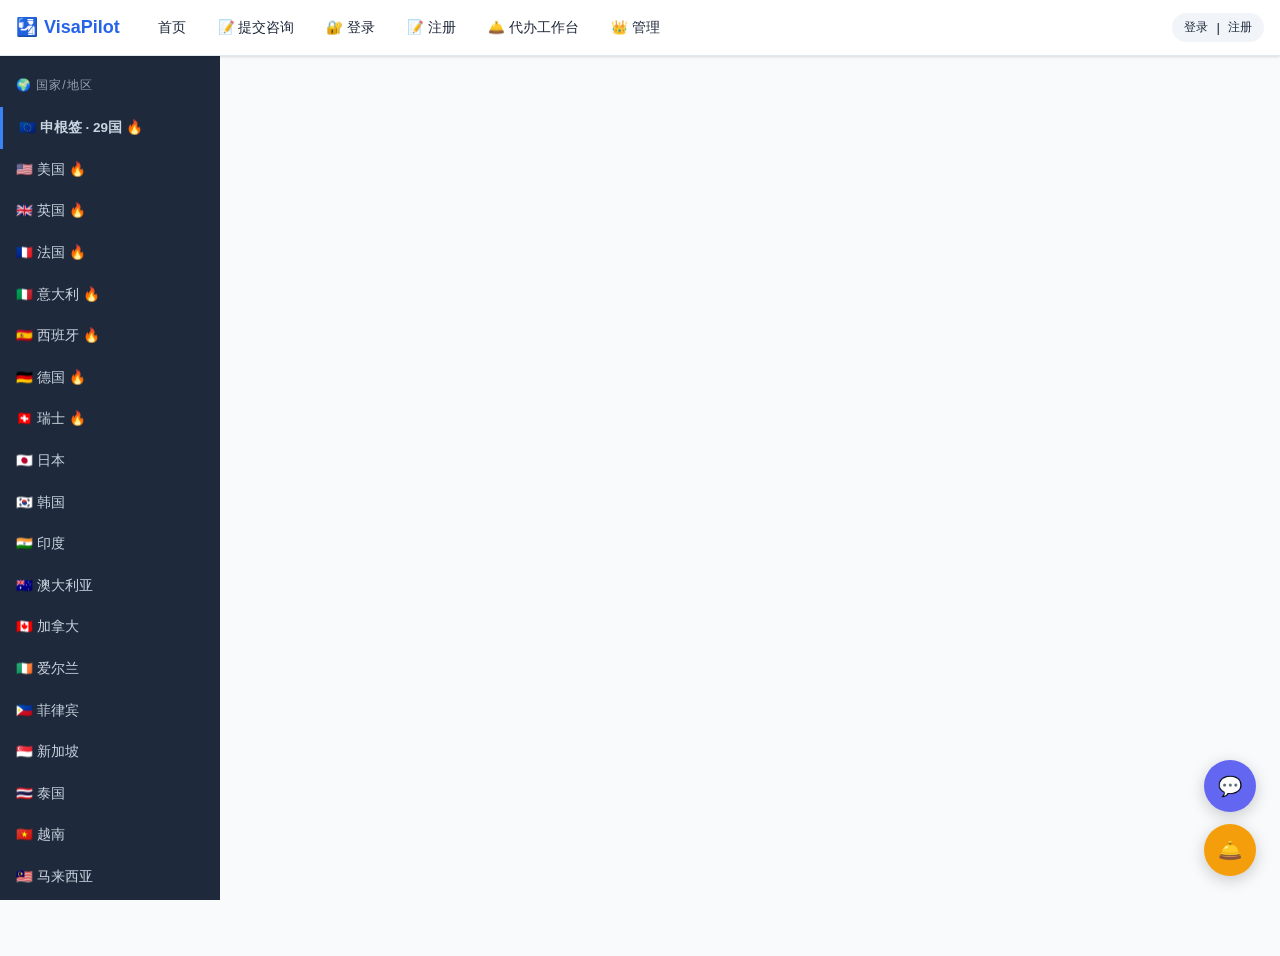
<file: visapilot-single.html>
<!DOCTYPE html>
<html lang="zh-CN">
<head>
  <meta charset="UTF-8">
  <meta name="viewport" content="width=device-width, initial-scale=1.0">
  <title>VisaPilot — 全球签证 · 智能指南</title>
  <style>/* ===== VisaPilot — 全局样式 ===== */

:root {
  --primary: #2563eb;
  --primary-dark: #1d4ed8;
  --primary-light: #3b82f6;
  --success: #10b981;
  --danger: #ef4444;
  --warning: #f59e0b;
  --info: #6366f1;
  --bg: #f8fafc;
  --bg-card: #ffffff;
  --bg-muted: #f1f5f9;
  --bg-sidebar: #1e293b;
  --border: #e2e8f0;
  --text: #1e293b;
  --text-muted: #64748b;
  --text-light: #94a3b8;
  --sidebar-width: 220px;
  --header-height: 56px;
  --radius: 8px;
  --shadow: 0 1px 3px rgba(0,0,0,0.08), 0 1px 2px rgba(0,0,0,0.06);
  --shadow-lg: 0 4px 16px rgba(0,0,0,0.1);
}

*, *::before, *::after { box-sizing: border-box; margin: 0; padding: 0; }

html { font-size: 15px; }

body {
  font-family: -apple-system, BlinkMacSystemFont, 'Segoe UI', 'PingFang SC', 'Hiragino Sans GB', 'Microsoft YaHei', sans-serif;
  background: var(--bg);
  color: var(--text);
  line-height: 1.6;
  min-height: 100vh;
}

a { color: var(--primary); text-decoration: none; }
a:hover { text-decoration: underline; }

/* ===== 顶部导航 ===== */
.vp-header {
  position: fixed; top: 0; left: 0; right: 0;
  height: var(--header-height);
  background: var(--bg-card);
  border-bottom: 1px solid var(--border);
  display: flex; align-items: center;
  padding: 0 16px;
  z-index: 100;
  box-shadow: var(--shadow);
}

.vp-header-logo {
  font-size: 1.2em; font-weight: 700;
  color: var(--primary);
  cursor: pointer;
  margin-right: 24px;
  display: flex;
  align-items: center;
  gap: 6px;
}

.vp-header-logo img { height: 28px; }

.vp-header-nav {
  display: flex; gap: 4px;
  margin-right: auto;
}

.vp-header-nav a {
  padding: 8px 14px;
  border-radius: var(--radius);
  font-size: 0.9em;
  color: var(--text);
  transition: all .2s;
  cursor: pointer;
  white-space: nowrap;
}

.vp-header-nav a:hover {
  background: var(--bg-muted);
  text-decoration: none;
}

.vp-header-right {
  display: flex;
  align-items: center;
  gap: 8px;
  margin-left: auto;
  flex-shrink: 0;
}

.vp-header-right a, .vp-header-right span {
  font-size: 0.9em;
  color: var(--text);
  white-space: nowrap;
}

.vp-user-status {
  display: flex;
  align-items: center;
  gap: 8px;
  padding: 4px 12px;
  background: var(--bg-muted);
  border-radius: 20px;
  font-size: 0.85em;
}

.vp-link { cursor: pointer; }
.vp-link:hover { color: var(--primary); text-decoration: underline; }

/* ===== 侧边栏 ===== */
.vp-sidebar {
  position: fixed;
  top: var(--header-height);
  left: 0;
  width: var(--sidebar-width);
  bottom: 0;
  background: var(--bg-sidebar);
  overflow-y: auto;
  z-index: 50;
  padding: 8px 0;
}

.vp-sidebar-header {
  padding: 12px 16px;
  color: var(--text-light);
  font-size: 0.8em;
  text-transform: uppercase;
  letter-spacing: 1px;
}

.vp-sidebar-item {
  padding: 10px 16px;
  color: #cbd5e1;
  cursor: pointer;
  transition: all .15s;
  font-size: 0.9em;
  display: flex;
  align-items: center;
  gap: 8px;
}

.vp-sidebar-item:hover {
  background: rgba(255,255,255,0.08);
  color: white;
  text-decoration: none;
}

.vp-sidebar-item.vp-sidebar-active {
  background: var(--primary);
  color: white;
  font-weight: 600;
}

.vp-sidebar-schengen {
  border-left: 3px solid #3b82f6;
  font-weight: 600;
}

.vp-sidebar-divider {
  border: none;
  border-top: 1px solid rgba(255,255,255,0.1);
  margin: 8px 16px;
}

/* ===== 主内容区 ===== */
.vp-main {
  margin-left: var(--sidebar-width);
  margin-top: var(--header-height);
  padding: 24px 32px;
  min-height: calc(100vh - var(--header-height));
  max-width: 1200px;
}

/* ===== 首页 ===== */
.vp-home-hero {
  text-align: center;
  padding: 48px 0 32px;
}

.vp-home-hero h1 {
  font-size: 2em;
  margin-bottom: 8px;
}

.vp-home-hero p {
  color: var(--text-muted);
  margin-bottom: 24px;
}

.vp-home-search {
  position: relative;
  max-width: 420px;
  margin: 0 auto;
}

.vp-search-results {
  position: absolute;
  top: 100%;
  left: 0; right: 0;
  background: var(--bg-card);
  border: 1px solid var(--border);
  border-radius: 0 0 var(--radius) var(--radius);
  box-shadow: var(--shadow-lg);
  max-height: 240px;
  overflow-y: auto;
  display: none;
  z-index: 200;
}

.vp-search-results.vp-show { display: block; }

.vp-search-item {
  padding: 10px 16px;
  cursor: pointer;
  font-size: 0.9em;
}

.vp-search-item:hover { background: var(--bg-muted); }

.vp-search-empty {
  padding: 16px;
  text-align: center;
  color: var(--text-muted);
  font-size: 0.9em;
}

/* ===== 国家网格 ===== */
.vp-section {
  margin-bottom: 24px;
}

.vp-section h3 {
  font-size: 1.1em;
  margin-bottom: 12px;
  color: var(--text);
}

.vp-country-grid {
  display: grid;
  grid-template-columns: repeat(auto-fill, minmax(140px, 1fr));
  gap: 10px;
}

.vp-country-grid-lg {
  grid-template-columns: repeat(auto-fill, minmax(160px, 1fr));
}

.vp-country-card {
  background: var(--bg-card);
  border: 1px solid var(--border);
  border-radius: var(--radius);
  padding: 16px 12px;
  cursor: pointer;
  transition: all .2s;
  display: flex;
  flex-direction: column;
  align-items: center;
  gap: 6px;
  text-align: center;
  position: relative;
}

.vp-country-card:hover {
  border-color: var(--primary);
  box-shadow: var(--shadow);
  transform: translateY(-2px);
}

.vp-country-card-hot {
  border-color: #fef3c7;
  background: linear-gradient(135deg, #fff7ed, #fff);
}

.vp-country-flag { font-size: 2em; }

.vp-country-name { font-weight: 600; font-size: 0.9em; }

.vp-badge-hot {
  position: absolute;
  top: 4px;
  right: 4px;
  font-size: 0.8em;
}

.vp-card-highlight {
  background: linear-gradient(135deg, #dbeafe, #eff6ff);
  border: 2px solid #3b82f6;
  border-radius: 12px;
  cursor: pointer;
  padding: 20px 24px;
  transition: all .2s;
}

.vp-card-highlight:hover {
  box-shadow: var(--shadow-lg);
  transform: translateY(-2px);
}

.vp-card-highlight-content {
  display: flex;
  align-items: center;
  gap: 16px;
}

.vp-card-highlight-icon { font-size: 2.5em; }

.vp-card-highlight-content h4 {
  font-size: 1.1em;
  margin-bottom: 4px;
}

.vp-card-highlight-content p {
  color: var(--text-muted);
  font-size: 0.9em;
}

.vp-card-arrow {
  margin-left: auto;
  font-size: 1.5em;
  color: var(--primary);
}

/* ===== 套餐卡片 ===== */
.vp-plans-grid {
  display: grid;
  grid-template-columns: repeat(auto-fill, minmax(240px, 1fr));
  gap: 16px;
}

.vp-plan-card {
  background: var(--bg-card);
  border: 1px solid var(--border);
  border-radius: 12px;
  padding: 20px;
  position: relative;
  transition: all .2s;
}

.vp-plan-card:hover {
  border-color: var(--primary);
  box-shadow: var(--shadow);
}

.vp-plan-popular { border-top: 3px solid var(--primary); }

.vp-plan-badge {
  background: var(--primary);
  color: white;
  font-size: 0.75em;
  padding: 2px 10px;
  border-radius: 12px;
  display: inline-block;
  margin-bottom: 8px;
}

.vp-plan-card h4 { font-size: 1.1em; margin-bottom: 8px; }

.vp-plan-price {
  font-size: 2em;
  font-weight: 700;
  color: var(--primary);
  margin-bottom: 12px;
}

.vp-plan-card ul {
  list-style: none;
  padding: 0;
  margin-bottom: 16px;
}

.vp-plan-card ul li {
  padding: 4px 0;
  font-size: 0.88em;
  color: var(--text-muted);
}

.vp-plan-card ul li::before { content: '✅ '; }

/* ===== 国家详情 ===== */
.vp-country-header {
  margin-bottom: 16px;
}

.vp-country-header h1 {
  font-size: 1.6em;
}

.vp-china-banner {
  background: linear-gradient(135deg, #fef2f2, #fee2e2);
  border: 1px solid #fecaca;
  border-radius: var(--radius);
  padding: 12px 16px;
  font-size: 0.9em;
  color: #991b1b;
  margin-bottom: 16px;
  display: flex;
  align-items: center;
  gap: 8px;
  flex-wrap: wrap;
}

/* ===== 签证标签 ===== */
.vp-visa-tabs {
  display: flex;
  gap: 4px;
  flex-wrap: wrap;
  margin-bottom: 20px;
}

.vp-visa-tab {
  padding: 8px 16px;
  border: 1px solid var(--border);
  border-radius: 20px;
  background: var(--bg-card);
  cursor: pointer;
  font-size: 0.85em;
  transition: all .2s;
}

.vp-visa-tab:hover {
  border-color: var(--primary);
  color: var(--primary);
}

.vp-visa-tab.active {
  background: var(--primary);
  color: white;
  border-color: var(--primary);
}

/* ===== 概览卡 ===== */
.vp-overview-card {
  background: var(--bg-card);
  border: 1px solid var(--border);
  border-radius: var(--radius);
  padding: 20px;
  margin-bottom: 20px;
}

.vp-overview-grid {
  display: grid;
  grid-template-columns: repeat(auto-fill, minmax(160px, 1fr));
  gap: 12px;
  margin-top: 12px;
}

.vp-overview-item {
  display: flex;
  flex-direction: column;
  gap: 4px;
}

.vp-overview-item span { font-size: 0.85em; color: var(--text-muted); }
.vp-overview-item strong { font-size: 1em; }

/* ===== 材料清单 ===== */
.vp-materials-list {
  display: flex;
  flex-direction: column;
  gap: 6px;
}

.vp-material-item {
  display: flex;
  align-items: center;
  gap: 10px;
  padding: 10px 12px;
  background: var(--bg-card);
  border: 1px solid var(--border);
  border-radius: var(--radius);
  flex-wrap: wrap;
}

.vp-checkbox {
  display: flex;
  align-items: center;
  gap: 8px;
  cursor: pointer;
  flex: 1;
  min-width: 160px;
}

.vp-checkbox input[type="checkbox"] { width: 16px; height: 16px; cursor: pointer; }

.vp-strikethrough { text-decoration: line-through; color: var(--text-muted); }

.vp-material-required {
  font-size: 0.8em;
  padding: 2px 8px;
  border-radius: 4px;
  background: var(--bg-muted);
}

.vp-required { color: var(--danger); font-weight: 600; }

.vp-material-note {
  font-size: 0.85em;
  margin-left: auto;
}

.vp-login-prompt {
  text-align: center;
  padding: 20px;
  background: var(--bg-muted);
  border-radius: var(--radius);
  margin-top: 12px;
  font-size: 0.9em;
}

/* ===== 办理流程 ===== */
.vp-process-steps {
  display: flex;
  flex-direction: column;
  gap: 8px;
}

.vp-process-step {
  display: flex;
  gap: 12px;
  align-items: flex-start;
  padding: 12px;
  background: var(--bg-card);
  border: 1px solid var(--border);
  border-radius: var(--radius);
}

.vp-step-number {
  width: 32px;
  height: 32px;
  border-radius: 50%;
  background: var(--primary);
  color: white;
  display: flex;
  align-items: center;
  justify-content: center;
  font-weight: 700;
  font-size: 0.9em;
  flex-shrink: 0;
}

.vp-step-content h4 {
  font-size: 0.95em;
  margin-bottom: 2px;
}

.vp-step-content p { font-size: 0.85em; color: var(--text-muted); }

/* ===== 签证中心 ===== */
.vp-center-list {
  display: grid;
  grid-template-columns: repeat(auto-fill, minmax(280px, 1fr));
  gap: 10px;
}

.vp-center-item {
  background: var(--bg-card);
  border: 1px solid var(--border);
  border-radius: var(--radius);
  padding: 12px 16px;
}

.vp-center-item strong { display: block; margin-bottom: 4px; }
.vp-center-item p { font-size: 0.85em; color: var(--text-muted); margin-bottom: 4px; }

/* ===== 日历 ===== */
.vp-calendar-wrap {
  background: var(--bg-card);
  border: 1px solid var(--border);
  border-radius: var(--radius);
  padding: 16px;
}

.vp-calendar-nav {
  display: flex;
  align-items: center;
  justify-content: center;
  gap: 16px;
  margin-bottom: 16px;
}

.vp-calendar-title {
  font-size: 1.1em;
  font-weight: 600;
  min-width: 160px;
  text-align: center;
}

.vp-calendar-table {
  width: 100%;
  border-collapse: collapse;
}

.vp-calendar-table th {
  padding: 8px 4px;
  font-size: 0.85em;
  color: var(--text-muted);
  text-align: center;
  border-bottom: 1px solid var(--border);
}

.vp-cal-cell {
  width: 14.28%;
  padding: 8px 4px;
  text-align: center;
  cursor: default;
  border: 1px solid transparent;
  border-radius: 4px;
  transition: all .15s;
}

.vp-cal-day {
  font-size: 1em;
  font-weight: 500;
}

.vp-cal-count {
  font-size: 0.7em;
  color: var(--text-muted);
  margin-top: 2px;
}

.vp-cal-today .vp-cal-day {
  background: var(--primary);
  color: white;
  width: 30px;
  height: 30px;
  line-height: 30px;
  border-radius: 50%;
  margin: 0 auto;
}

.vp-cal-avail {
  cursor: pointer;
}

.vp-cal-avail:hover {
  background: #dbeafe;
  border-color: var(--primary);
}

.vp-cal-avail .vp-cal-day { color: var(--success); }
.vp-cal-full .vp-cal-day { color: var(--text-muted); }
.vp-cal-past .vp-cal-day { color: var(--text-light); }

.vp-cal-selected {
  background: #dbeafe !important;
  border: 2px solid var(--primary) !important;
}

/* ===== 时间段 ===== */
.vp-timeslot-area {
  margin-top: 16px;
}

.vp-timeslot-header {
  margin-bottom: 12px;
}

.vp-timeslot-header h4 { font-size: 1em; }

.vp-timeslot-groups {
  display: grid;
  grid-template-columns: 1fr 1fr;
  gap: 16px;
}

@media (max-width:640px) {
  .vp-timeslot-groups { grid-template-columns: 1fr; }
}

.vp-timeslot-group h5 {
  font-size: 0.9em;
  margin-bottom: 8px;
  color: var(--text-muted);
}

.vp-timeslot-grid {
  display: grid;
  grid-template-columns: repeat(auto-fill, minmax(100px, 1fr));
  gap: 6px;
}

.vp-btn-slot {
  padding: 6px 8px;
  font-size: 0.82em;
  border-radius: 6px;
  border: 1px solid var(--border);
  background: var(--bg-card);
  cursor: pointer;
  transition: all .15s;
  text-align: center;
}

.vp-btn-slot:hover:not(:disabled) {
  border-color: var(--primary);
  background: #dbeafe;
}

.vp-btn-slot:disabled {
  opacity: 0.4;
  cursor: not-allowed;
  text-decoration: line-through;
}

.vp-badge-hot {
  font-size: 0.7em;
}

/* ===== 预约确认 ===== */
.vp-booking-card {
  background: linear-gradient(135deg, #ecfdf5, #d1fae5);
  border: 1px solid #a7f3d0;
  border-radius: var(--radius);
  padding: 16px;
  margin-top: 16px;
}

.vp-booking-details p {
  margin: 4px 0;
  font-size: 0.9em;
}

.vp-booking-note {
  font-size: 0.85em;
  color: var(--text-muted);
  margin: 8px 0;
}

/* ===== 等待时间 ===== */
.vp-wait-time-card {
  background: var(--bg-card);
  border: 1px solid var(--border);
  border-radius: var(--radius);
  padding: 16px;
  text-align: center;
  margin-bottom: 16px;
}

.vp-wait-days {
  font-size: 2.5em;
  font-weight: 700;
}

.vp-wait-status {
  font-size: 1.1em;
  font-weight: 600;
  margin: 4px 0;
}

.vp-wait-note {
  font-size: 0.85em;
  color: var(--text-muted);
  margin-top: 4px;
}

/* ===== DIY 标签 ===== */
.vp-diy-tabs {
  display: flex;
  gap: 4px;
  flex-wrap: wrap;
  margin-bottom: 12px;
}

.vp-diy-tab {
  padding: 8px 16px;
  border: 1px solid var(--border);
  border-radius: 6px;
  background: var(--bg-card);
  cursor: pointer;
  font-size: 0.85em;
  transition: all .2s;
}

.vp-diy-tab:hover { border-color: var(--info); color: var(--info); }
.vp-diy-tab.active { background: var(--info); color: white; border-color: var(--info); }

/* ===== 上传 ===== */
.vp-upload-progress {
  display: flex;
  align-items: center;
  gap: 12px;
  margin-bottom: 16px;
}

.vp-progress-bar {
  flex: 1;
  height: 8px;
  background: var(--bg-muted);
  border-radius: 4px;
  overflow: hidden;
}

.vp-progress-fill {
  height: 100%;
  background: var(--success);
  border-radius: 4px;
  transition: width .3s;
}

.vp-progress-text {
  font-size: 0.85em;
  color: var(--text-muted);
  white-space: nowrap;
}

.vp-upload-list {
  display: flex;
  flex-direction: column;
  gap: 6px;
}

.vp-upload-item {
  display: flex;
  align-items: center;
  justify-content: space-between;
  padding: 10px 12px;
  background: var(--bg-card);
  border: 1px solid var(--border);
  border-radius: var(--radius);
  gap: 8px;
}

.vp-upload-done {
  background: #f0fdf4;
  border-color: #bbf7d0;
}

.vp-upload-info {
  display: flex;
  flex-direction: column;
  gap: 2px;
  flex: 1;
}

.vp-upload-info strong { font-size: 0.9em; }

.vp-upload-filename {
  font-size: 0.82em;
  color: var(--text-muted);
}

.vp-upload-status {
  font-size: 0.78em;
  color: var(--text-muted);
}

.vp-upload-actions {
  margin-top: 16px;
  display: flex;
  gap: 8px;
  justify-content: center;
}

/* ===== 脉冲动画 ===== */
@keyframes vp-pulse {
  0%, 100% { box-shadow: 0 0 0 0 rgba(16,185,129,0.4); }
  50% { box-shadow: 0 0 0 12px rgba(16,185,129,0); }
}

.vp-pulse {
  animation: vp-pulse 2s infinite;
}

/* ===== 行程单 ===== */
.vp-itinerary {
  overflow-x: auto;
}

.vp-itinerary h4 { margin-bottom: 8px; }

.vp-itinerary-links {
  display: flex;
  gap: 8px;
  margin: 12px 0;
  flex-wrap: wrap;
}

.vp-itinerary-table td, .vp-itinerary-table th {
  padding: 8px 10px;
  font-size: 0.85em;
  white-space: nowrap;
}

.vp-itinerary-table tr:nth-child(odd) td {
  background: var(--bg-muted);
}

.vp-itinerary-table a {
  color: var(--primary);
  font-size: 0.9em;
}

.vp-itinerary-table small {
  color: var(--text-muted);
}

/* ===== 保险 ===== */
.vp-insurance-grid {
  display: grid;
  grid-template-columns: repeat(auto-fill, minmax(200px, 1fr));
  gap: 10px;
  margin-top: 12px;
}

.vp-insurance-card {
  display: flex;
  align-items: center;
  gap: 12px;
  padding: 12px 16px;
  background: var(--bg-card);
  border: 2px solid var(--border);
  border-radius: var(--radius);
  text-decoration: none;
  color: var(--text);
  transition: all .2s;
}

.vp-insurance-card:hover {
  box-shadow: var(--shadow);
  transform: translateY(-2px);
  text-decoration: none;
}

.vp-insurance-icon { font-size: 1.8em; }

.vp-insurance-info strong { display: block; font-size: 0.9em; }
.vp-insurance-info span { font-size: 0.8em; color: var(--text-muted); }

/* ===== 翻译 ===== */
.vp-translation-templates {
  display: flex;
  gap: 8px;
  flex-wrap: wrap;
  margin: 8px 0;
}

.vp-translation-template {
  padding: 6px 12px;
  background: var(--bg-muted);
  border-radius: 6px;
  font-size: 0.85em;
}

/* ===== 申根页 ===== */
.vp-schengen-info {
  background: var(--bg-card);
  border: 1px solid var(--border);
  border-radius: var(--radius);
  padding: 20px;
  margin: 16px 0;
}

.vp-schengen-info ul {
  padding-left: 20px;
  margin-top: 8px;
}

.vp-schengen-info ul li { margin: 4px 0; font-size: 0.9em; }

/* ===== 管理后台 ===== */
.vp-admin-dashboard h2 {
  margin-bottom: 16px;
}

.vp-admin-tabs {
  display: flex;
  gap: 4px;
  flex-wrap: wrap;
  margin-bottom: 16px;
  border-bottom: 1px solid var(--border);
  padding-bottom: 8px;
}

.vp-admin-tab {
  padding: 8px 16px;
  border: none;
  border-radius: 6px 6px 0 0;
  background: transparent;
  cursor: pointer;
  font-size: 0.9em;
  transition: all .15s;
  color: var(--text-muted);
}

.vp-admin-tab:hover { background: var(--bg-muted); color: var(--text); }
.vp-admin-tab.active {
  background: var(--primary);
  color: white;
}

/* ===== 表格 ===== */
.vp-table {
  width: 100%;
  border-collapse: collapse;
  font-size: 0.88em;
  background: var(--bg-card);
  border-radius: var(--radius);
  overflow: hidden;
}

.vp-table th {
  background: var(--bg-muted);
  padding: 10px 12px;
  text-align: left;
  font-weight: 600;
  border-bottom: 1px solid var(--border);
}

.vp-table td {
  padding: 8px 12px;
  border-bottom: 1px solid var(--border);
}

.vp-table tr:last-child td { border-bottom: none; }
.vp-table tr:hover td { background: #f8fafc; }

/* ===== 订单卡片 ===== */
.vp-order-card {
  background: var(--bg-card);
  border: 1px solid var(--border);
  border-radius: var(--radius);
  padding: 12px 16px;
  margin-bottom: 8px;
}

.vp-order-card-done {
  border-left: 3px solid var(--success);
}

.vp-order-header {
  display: flex;
  justify-content: space-between;
  align-items: center;
  margin-bottom: 6px;
}

.vp-order-body p {
  font-size: 0.85em;
  color: var(--text-muted);
  margin: 2px 0;
}

.vp-order-commission {
  font-weight: 600;
  color: var(--success);
}

.vp-order-status {
  font-size: 0.85em;
  color: var(--primary);
  font-weight: 600;
}

.vp-order-time {
  font-size: 0.82em;
  color: var(--text-muted);
}

/* ===== 聊天 ===== */
.vp-chat-list {
  display: flex;
  flex-direction: column;
  gap: 4px;
  margin-bottom: 8px;
}

.vp-chat-item {
  display: flex;
  align-items: center;
  gap: 8px;
  padding: 10px 12px;
  background: var(--bg-card);
  border: 1px solid var(--border);
  border-radius: var(--radius);
  cursor: pointer;
  transition: all .15s;
}

.vp-chat-item:hover { background: var(--bg-muted); }

.vp-chat-item-name {
  font-weight: 600;
  font-size: 0.9em;
  flex: 1;
}

.vp-chat-item-preview {
  font-size: 0.82em;
  color: var(--text-muted);
  max-width: 200px;
  overflow: hidden;
  text-overflow: ellipsis;
  white-space: nowrap;
}

.vp-chat-view {
  height: 350px;
  overflow-y: auto;
  padding: 8px;
  background: var(--bg-card);
  border: 1px solid var(--border);
  border-radius: var(--radius);
  display: flex;
  flex-direction: column;
  gap: 6px;
}

.vp-chat-msg {
  display: flex;
  flex-direction: column;
  max-width: 80%;
}

.vp-chat-admin {
  align-self: flex-end;
}

.vp-chat-user {
  align-self: flex-start;
}

.vp-chat-bubble {
  padding: 8px 12px;
  border-radius: 12px;
  font-size: 0.88em;
  word-break: break-word;
}

.vp-chat-admin .vp-chat-bubble {
  background: var(--primary);
  color: white;
  border-bottom-right-radius: 4px;
}

.vp-chat-user .vp-chat-bubble {
  background: var(--bg-muted);
  border-bottom-left-radius: 4px;
}

.vp-chat-time {
  font-size: 0.75em;
  color: var(--text-muted);
  margin-top: 2px;
  padding: 0 4px;
}

.vp-chat-input-area {
  display: flex;
  gap: 6px;
  align-items: center;
  margin-top: 8px;
}

.vp-chat-input-area .vp-input {
  flex: 1;
  padding: 8px 12px;
  border: 1px solid var(--border);
  border-radius: 20px;
  font-size: 0.88em;
}

/* ===== 我的预约 ===== */
.vp-my-tabs {
  display: flex;
  gap: 8px;
  margin-bottom: 16px;
}

.vp-my-tab {
  padding: 8px 20px;
  border: 1px solid var(--border);
  border-radius: 20px;
  background: var(--bg-card);
  cursor: pointer;
  transition: all .2s;
}

.vp-my-tab:hover { border-color: var(--primary); }
.vp-my-tab.active { background: var(--primary); color: white; border-color: var(--primary); }

.vp-booking-list {
  display: flex;
  flex-direction: column;
  gap: 8px;
}

.vp-booking-card {
  background: var(--bg-card);
  border: 1px solid var(--border);
  border-radius: var(--radius);
  padding: 14px 16px;
}

.vp-booking-card-header {
  display: flex;
  justify-content: space-between;
  align-items: center;
  margin-bottom: 6px;
  font-weight: 600;
}

.vp-booking-card-body p {
  font-size: 0.88em;
  color: var(--text-muted);
  margin: 2px 0;
}

.vp-booking-card-actions {
  margin-top: 10px;
  display: flex;
  gap: 8px;
}

.vp-review-materials {
  display: flex;
  flex-wrap: wrap;
  gap: 4px;
  margin-top: 8px;
}

.vp-review-material-tag {
  padding: 2px 8px;
  border-radius: 4px;
  font-size: 0.78em;
  background: var(--bg-muted);
}

.vp-tag-ok { color: var(--success); }
.vp-tag-fail { color: var(--danger); }

/* ===== 弹窗 ===== */
.vp-modal-overlay {
  position: fixed;
  top: 0; left: 0; right: 0; bottom: 0;
  background: rgba(0,0,0,0.5);
  display: flex;
  align-items: center;
  justify-content: center;
  z-index: 1000;
  animation: fadeIn .2s;
}

@keyframes fadeIn { from { opacity: 0; } to { opacity: 1; } }

@keyframes slideIn {
  from { transform: translateX(100%); opacity: 0; }
  to { transform: translateX(0); opacity: 1; }
}

.vp-modal {
  background: var(--bg-card);
  border-radius: 12px;
  width: 90%;
  max-width: 480px;
  max-height: 80vh;
  overflow-y: auto;
  box-shadow: var(--shadow-lg);
}

.vp-modal-lg { max-width: 600px; }

.vp-modal-header {
  display: flex;
  justify-content: space-between;
  align-items: center;
  padding: 16px 20px;
  border-bottom: 1px solid var(--border);
}

.vp-modal-header h3 { font-size: 1.05em; }

.vp-modal-close {
  width: 28px; height: 28px;
  border: none;
  background: transparent;
  font-size: 1.1em;
  cursor: pointer;
  border-radius: 4px;
  display: flex;
  align-items: center;
  justify-content: center;
}

.vp-modal-close:hover { background: var(--bg-muted); }

.vp-modal-body {
  padding: 20px;
}

/* ===== 表单 ===== */
.vp-form { display: flex; flex-direction: column; gap: 12px; }

.vp-form label {
  display: flex;
  flex-direction: column;
  gap: 4px;
  font-size: 0.88em;
  color: var(--text);
}

.vp-form-row {
  display: flex;
  gap: 12px;
  flex-wrap: wrap;
}

.vp-form-row label {
  flex: 1;
  min-width: 180px;
}

.vp-input, .vp-select {
  width: 100%;
  padding: 8px 12px;
  border: 1px solid var(--border);
  border-radius: var(--radius);
  font-size: 0.9em;
  background: var(--bg-card);
  transition: border-color .15s;
}

.vp-input:focus, .vp-select:focus {
  outline: none;
  border-color: var(--primary);
  box-shadow: 0 0 0 2px rgba(37,99,235,0.15);
}

.vp-input-lg {
  padding: 10px 16px;
  font-size: 1em;
}

.vp-select-sm {
  width: auto;
  padding: 4px 8px;
  font-size: 0.85em;
}

.vp-form-footer {
  text-align: center;
  font-size: 0.85em;
  color: var(--text-muted);
  margin-top: 4px;
}

.vp-form-checkbox {
  flex-direction: row !important;
  align-items: center;
  gap: 8px;
}

.vp-form-checkbox input { width: 16px; height: 16px; }

/* ===== 登录标签 ===== */
.vp-login-tabs {
  display: flex;
  gap: 4px;
  margin-bottom: 16px;
}

.vp-login-tab {
  flex: 1;
  padding: 8px 12px;
  background: var(--bg-muted);
  border: none;
  border-radius: 6px;
  cursor: pointer;
  font-size: 0.88em;
  transition: all .15s;
  text-align: center;
}

.vp-login-tab.active {
  background: var(--primary);
  color: white;
}

/* ===== 按钮 ===== */
.vp-btn {
  display: inline-flex;
  align-items: center;
  justify-content: center;
  gap: 4px;
  padding: 8px 16px;
  border: 1px solid var(--border);
  border-radius: var(--radius);
  font-size: 0.9em;
  cursor: pointer;
  transition: all .15s;
  background: var(--bg-card);
  color: var(--text);
  white-space: nowrap;
}

.vp-btn:hover { background: var(--bg-muted); text-decoration: none; }

.vp-btn-sm { padding: 5px 10px; font-size: 0.82em; }
.vp-btn-xs { padding: 3px 8px; font-size: 0.75em; }
.vp-btn-lg { padding: 12px 24px; font-size: 1em; }
.vp-btn-block { width: 100%; }

.vp-btn-primary {
  background: var(--primary);
  color: white;
  border-color: var(--primary);
}
.vp-btn-primary:hover { background: var(--primary-dark); }

.vp-btn-success {
  background: var(--success);
  color: white;
  border-color: var(--success);
}
.vp-btn-success:hover { background: #059669; }

.vp-btn-danger {
  background: var(--danger);
  color: white;
  border-color: var(--danger);
}
.vp-btn-danger:hover { background: #dc2626; }

.vp-btn-outline {
  background: transparent;
  border: 1px solid var(--primary);
  color: var(--primary);
}
.vp-btn-outline:hover { background: #dbeafe; }

.vp-btn-secondary {
  background: var(--bg-muted);
  color: var(--text-muted);
}

.vp-text-muted { color: var(--text-muted); }
.vp-text-danger { color: var(--danger); }
.vp-mt-sm { margin-top: 8px; }

.vp-badge {
  display: inline-flex;
  align-items: center;
  padding: 2px 8px;
  border-radius: 12px;
  font-size: 0.75em;
  font-weight: 600;
}

.vp-badge-danger {
  background: #fef2f2;
  color: var(--danger);
}

/* ===== 空状态 ===== */
.vp-empty-state {
  text-align: center;
  padding: 40px 20px;
  color: var(--text-muted);
  font-size: 0.9em;
}

/* ===== 审核详情 ===== */
.vp-review-detail {
  background: var(--bg-card);
  border-radius: var(--radius);
  padding: 20px;
}

.vp-review-header {
  margin-bottom: 16px;
}

.vp-review-header button {
  margin-bottom: 8px;
}

.vp-status-pending { color: var(--text-muted); }
.vp-status-approved { color: var(--success); font-weight: 600; }
.vp-status-rejected { color: var(--danger); font-weight: 600; }

/* ===== 个人中心 ===== */
.vp-page h2 {
  margin-bottom: 16px;
}

.vp-profile-card {
  background: var(--bg-card);
  border: 1px solid var(--border);
  border-radius: var(--radius);
  padding: 20px;
  max-width: 400px;
}

.vp-profile-card p {
  margin: 6px 0;
  font-size: 0.9em;
}

/* ===== 成功弹窗 ===== */
.vp-success-content {
  text-align: center;
  padding: 20px;
}

.vp-success-icon {
  font-size: 4em;
  margin-bottom: 12px;
}

/* ===== 订单汇总 ===== */
.vp-order-summary {
  background: var(--bg-muted);
  padding: 12px;
  border-radius: var(--radius);
  font-size: 0.9em;
}

.vp-plan-selected {
  text-align: center;
  padding: 12px;
  background: #dbeafe;
  border-radius: var(--radius);
  margin-bottom: 8px;
}

.vp-plan-price-inline {
  font-size: 1.4em;
  font-weight: 700;
  color: var(--primary);
}

/* ===== 浮动按钮 ===== */
.vp-fab {
  position: fixed;
  bottom: 24px;
  right: 24px;
  width: 52px;
  height: 52px;
  border-radius: 50%;
  border: none;
  font-size: 1.3em;
  cursor: pointer;
  box-shadow: 0 4px 16px rgba(0,0,0,0.2);
  transition: all .2s;
  z-index: 500;
  display: flex;
  align-items: center;
  justify-content: center;
}

.vp-fab:hover {
  transform: scale(1.1);
}

#vp-ai-btn {
  background: var(--info);
  color: white;
  bottom: 88px;
}

#vp-booking-btn {
  background: #f59e0b;
  color: white;
}

@keyframes pulse-ring {
  0% { box-shadow: 0 0 0 0 rgba(245,158,11,0.4); }
  70% { box-shadow: 0 0 0 16px rgba(245,158,11,0); }
  100% { box-shadow: 0 0 0 0 rgba(245,158,11,0); }
}

#vp-booking-btn {
  animation: pulse-ring 2s infinite;
}

/* ===== AI 聊天面板 ===== */
.vp-ai-chat-panel {
  position: fixed;
  bottom: 150px;
  right: 24px;
  width: 360px;
  max-height: 500px;
  background: var(--bg-card);
  border-radius: 12px;
  box-shadow: 0 8px 32px rgba(0,0,0,0.15);
  display: none;
  flex-direction: column;
  z-index: 600;
  overflow: hidden;
}

.vp-ai-chat-panel.vp-open { display: flex; }

.vp-ai-header {
  background: var(--info);
  color: white;
  padding: 12px 16px;
  font-weight: 600;
  font-size: 0.9em;
}

.vp-ai-messages {
  flex: 1;
  overflow-y: auto;
  padding: 12px;
  display: flex;
  flex-direction: column;
  gap: 8px;
  min-height: 300px;
  max-height: 350px;
}

.vp-ai-msg {
  padding: 10px 14px;
  border-radius: 12px;
  font-size: 0.88em;
  line-height: 1.5;
  max-width: 85%;
  white-space: pre-wrap;
}

.vp-ai-bot {
  background: var(--bg-muted);
  align-self: flex-start;
  border-bottom-left-radius: 4px;
}

.vp-ai-user {
  background: var(--primary);
  color: white;
  align-self: flex-end;
  border-bottom-right-radius: 4px;
}

.vp-ai-input-area {
  display: flex;
  gap: 6px;
  padding: 10px 12px;
  border-top: 1px solid var(--border);
}

.vp-ai-input-area .vp-input {
  flex: 1;
  border-radius: 20px;
  padding: 8px 14px;
  border: 1px solid var(--border);
  font-size: 0.88em;
}

/* ===== 响应式 ===== */
@media (max-width: 768px) {
  .vp-sidebar {
    width: 60px;
    overflow: hidden;
  }

  .vp-sidebar-header,
  .vp-sidebar-item span:not(.vp-country-flag) { display: none; }

  .vp-sidebar-item {
    justify-content: center;
    padding: 12px 8px;
    font-size: 1.2em;
  }

  .vp-main {
    margin-left: 60px;
    padding: 16px;
  }

  .vp-header-nav a {
    padding: 6px 8px;
    font-size: 0.8em;
  }

  .vp-plans-grid {
    grid-template-columns: 1fr;
  }

  .vp-country-grid {
    grid-template-columns: repeat(auto-fill, minmax(100px, 1fr));
  }

  .vp-ai-chat-panel {
    width: calc(100% - 32px);
    right: 16px;
    bottom: 152px;
  }

  .vp-overview-grid {
    grid-template-columns: 1fr 1fr;
  }

  .vp-admin-tabs {
    overflow-x: auto;
    flex-wrap: nowrap;
  }
}

/* ===== 审核状态码 ===== */
.vp-review-detail .vp-table td { vertical-align: middle; }
.vp-review-detail .vp-btn-xs { padding: 2px 6px; font-size: 0.72em; }


/* ===== 预约时间信息 ===== */
.vp-appointment-info { margin-bottom: 12px; }
.vp-apt-info-card {
  background: #eff6ff;
  border: 1px solid #bfdbfe;
  border-radius: var(--radius);
  padding: 14px 16px;
}
.vp-apt-info-card p { margin: 4px 0; font-size: 0.9em; }
.vp-apt-tip { color: var(--text-muted); font-size: 0.85em !important; margin-top: 6px !important; }

/* ===== 材料勾选状态 ===== */
.vp-material-done {
  background: #f0fdf4 !important;
  border-color: #bbf7d0 !important;
}
.vp-checkbox.vp-checked span { color: var(--text-muted); }


/* ===== 进度步骤指引 ===== */
.vp-progress-steps {
  display: flex;
  align-items: center;
  justify-content: center;
  gap: 0;
  padding: 24px 0;
  max-width: 700px;
  margin: 0 auto;
}

.vp-progress-step-item {
  display: flex;
  flex-direction: column;
  align-items: center;
  gap: 6px;
  flex: 1;
}

.vp-progress-circle {
  width: 36px; height: 36px;
  border-radius: 50%;
  background: var(--bg-muted);
  border: 2px solid var(--border);
  display: flex;
  align-items: center;
  justify-content: center;
  font-weight: 700;
  font-size: 0.9em;
  color: var(--text-muted);
  transition: all .3s;
}

.vp-progress-circle.vp-progress-active {
  background: var(--primary);
  border-color: var(--primary);
  color: white;
  box-shadow: 0 0 0 4px rgba(37,99,235,0.2);
}

.vp-progress-step-item span {
  font-size: 0.78em;
  color: var(--text-muted);
  white-space: nowrap;
}

.vp-progress-line {
  height: 2px;
  background: var(--border);
  flex: 0.5;
  margin: 0 4px;
  margin-bottom: 28px;
}

/* ===== 统计卡片 ===== */
.vp-stats-grid {
  display: grid;
  grid-template-columns: repeat(auto-fill, minmax(180px, 1fr));
  gap: 12px;
  margin-bottom: 16px;
}

.vp-stat-card {
  background: var(--bg-card);
  border: 1px solid var(--border);
  border-radius: var(--radius);
  padding: 16px;
  box-shadow: var(--shadow);
}

.vp-stat-num {
  font-size: 1.8em;
  font-weight: 700;
  color: var(--text);
}

.vp-stat-label {
  font-size: 0.85em;
  color: var(--text-muted);
  margin-top: 4px;
}

/* ===== 个人中心 ===== */
.vp-profile-card {
  max-width: 500px;
}

.vp-vip-badge {
  font-size: 1.2em;
  font-weight: 700;
  padding: 8px 16px;
  background: linear-gradient(135deg, #fef3c7, #fffbeb);
  border-radius: var(--radius);
  border: 1px solid #fde68a;
}

.vp-profile-field {
  margin: 8px 0;
  display: flex;
  flex-direction: column;
  gap: 4px;
}

.vp-profile-field span:first-child {
  font-size: 0.85em;
  color: var(--text-muted);
  font-weight: 600;
}

/* ===== 代办工作台统计 ===== */
.vp-agent-stats-row {
  display: flex;
  gap: 12px;
  margin-bottom: 16px;
  flex-wrap: wrap;
}

.vp-agent-stat {
  padding: 12px 20px;
  background: var(--bg-card);
  border: 1px solid var(--border);
  border-radius: var(--radius);
  flex: 1;
  min-width: 100px;
  text-align: center;
}

.vp-agent-stat strong {
  display: block;
  font-size: 1.4em;
  color: var(--primary);
}

.vp-agent-stat span {
  font-size: 0.82em;
  color: var(--text-muted);
}

/* ===== 首页升级 ===== */
.vp-home-hero h1 {
  font-size: 2.2em;
  background: linear-gradient(135deg, #2563eb, #1d4ed8);
  -webkit-background-clip: text;
  -webkit-text-fill-color: transparent;
  background-clip: text;
}

.vp-home-hero .vp-text-muted {
  font-size: 0.5em;
  -webkit-text-fill-color: var(--text-muted);
}


/* ===== 拖拽上传 ===== */
.vp-upload-dropzone {
  border: 2px dashed var(--border);
  border-radius: var(--radius);
  padding: 30px 20px;
  text-align: center;
  cursor: pointer;
  transition: all .2s;
  margin-top: 12px;
  background: var(--bg-muted);
}

.vp-upload-dropzone:hover, .vp-upload-dropzone.vp-drag-over {
  border-color: var(--primary);
  background: #dbeafe;
}

.vp-dropzone-icon {
  font-size: 2.5em;
  margin-bottom: 8px;
}

.vp-upload-dropzone p { margin: 4px 0; font-size: 0.9em; color: var(--text-muted); }

/* ===== 文件列表 ===== */
.vp-upload-file-list {
  margin-top: 12px;
  background: var(--bg-card);
  border: 1px solid var(--border);
  border-radius: var(--radius);
  padding: 10px 14px;
}

.vp-file-list-item {
  display: flex;
  justify-content: space-between;
  align-items: center;
  padding: 6px 8px;
  cursor: pointer;
  border-radius: 4px;
  transition: background .15s;
}

.vp-file-list-item:hover { background: var(--bg-muted); }

.vp-file-list-item span:first-child { font-size: 0.88em; }

/* ===== 转译提示 ===== */
.vp-translate-all-btn {
  margin-top: 8px;
}


/* ===== 日历双列布局 ===== */
.vp-calendar-two-col {
  display: grid;
  grid-template-columns: 1fr 1fr;
  gap: 20px;
  align-items: start;
}

.vp-cal-col-left { min-width: 0; }
.vp-cal-col-right { min-width: 0; }

@media (max-width: 768px) {
  .vp-calendar-two-col {
    grid-template-columns: 1fr;
  }
}

/* ===== Hero 新设计 ===== */
.vp-hero {
  background: linear-gradient(135deg, #1a1f2e 0%, #1e3a5f 50%, #1a3a6e 100%);
  border-radius: 24px;
  padding: 60px 50px 80px;
  color: white;
  position: relative;
  overflow: hidden;
}
.vp-hero::before {
  content: '';
  position: absolute; top: -80px; right: -80px;
  width: 300px; height: 300px;
  background: radial-gradient(circle, rgba(59,130,246,0.15) 0%, transparent 70%);
  border-radius: 50%;
}
.vp-hero::after {
  content: '';
  position: absolute; bottom: -60px; right: 100px;
  width: 200px; height: 200px;
  background: radial-gradient(circle, rgba(59,130,246,0.1) 0%, transparent 70%);
  border-radius: 50%;
}
.vp-hero-content { position: relative; z-index: 1; }
.vp-hero-logo {
  font-size: 52px; font-weight: 800;
  letter-spacing: -1px; margin-bottom: 8px;
  line-height: 1.1;
}
.vp-hero-dot { color: #f59e0b; font-size: 48px; }
.vp-hero-subtitle {
  font-size: 24px; font-weight: 600;
  color: #e5e7eb; margin-bottom: 12px;
}
.vp-hero-desc {
  font-size: 15px; color: #9ca3af;
  line-height: 1.6; margin-bottom: 28px; max-width: 600px;
}
.vp-hero-btns { display: flex; gap: 14px; flex-wrap: wrap; }
.vp-hero-btn-primary, .vp-hero-btn-secondary {
  display: inline-flex; align-items: center;
  padding: 13px 32px; border-radius: 10px;
  font-size: 15px; font-weight: 600;
  cursor: pointer; text-decoration: none;
  transition: all 0.2s;
}
.vp-hero-btn-primary {
  background: #2563eb; color: white;
  border: none;
  box-shadow: 0 4px 14px rgba(37,99,235,0.4);
}
.vp-hero-btn-primary:hover { background: #1d4ed8; transform: translateY(-1px); text-decoration: none; color: white; }
.vp-hero-btn-secondary {
  background: transparent; color: white;
  border: 1.5px solid rgba(255,255,255,0.3);
}
.vp-hero-btn-secondary:hover { border-color: rgba(255,255,255,0.6); background: rgba(255,255,255,0.05); text-decoration: none; color: white; }

/* ===== Hero 统计卡片 ===== */
.vp-hero-stats {
  display: grid;
  grid-template-columns: repeat(4, 1fr);
  gap: 16px;
  margin-top: 24px;
}
.vp-hero-stat-card {
  background: white;
  border: 1px solid #e5e7eb;
  border-radius: 16px;
  padding: 28px 16px;
  text-align: center;
  transition: all 0.2s;
}
.vp-hero-stat-card:hover {
  box-shadow: 0 4px 20px rgba(0,0,0,0.08);
  transform: translateY(-2px);
}
.vp-hero-stat-num {
  font-size: 32px; font-weight: 800;
  color: #2563eb; margin-bottom: 6px;
}
.vp-hero-stat-label {
  font-size: 13px; color: #6b7280; font-weight: 500;
}

@media (max-width: 768px) {
  .vp-hero { padding: 40px 24px 50px; }
  .vp-hero-logo { font-size: 36px; }
  .vp-hero-dot { font-size: 32px; }
  .vp-hero-subtitle { font-size: 18px; }
  .vp-hero-desc { font-size: 14px; }
  .vp-hero-btns { flex-direction: column; }
  .vp-hero-btn-primary, .vp-hero-btn-secondary { width: 100%; justify-content: center; }
  .vp-hero-stats { grid-template-columns: repeat(2, 1fr); }
  .vp-hero-stat-num { font-size: 28px; }
}


/* ===== 材料清单字体缩小 ===== */
.vp-materials-list-sm .vp-material-item {
  font-size: 0.85em;
  padding: 6px 10px;
}
.vp-materials-list-sm .vp-material-item .vp-btn-xs {
  font-size: 0.7em;
  padding: 1px 6px;
}
.vp-materials-list-sm .vp-checkbox span {
  font-size: 0.88em;
}


/* ===== 材料清单字体缩小 ===== */
.vp-materials-list-sm .vp-material-item {
  font-size: 0.85em;
  padding: 6px 10px;
}
.vp-materials-list-sm .vp-material-item .vp-btn-xs {
  font-size: 0.7em;
  padding: 1px 6px;
}
.vp-materials-list-sm .vp-checkbox span {
  font-size: 0.88em;
}
</style>
  <link rel="icon" href="data:image/svg+xml,<svg xmlns='http://www.w3.org/2000/svg' viewBox='0 0 100 100'><text y='.9em' font-size='90'>🛂</text></svg>">
</head>
<body>

<!-- ===== 顶部导航 ===== -->
<header class="vp-header" id="vp-header">
  <div class="vp-header-logo" onclick="VPApp.navigateToCountry(null);VPUI.renderHome();VPUI.renderSidebar()">
    <span>🛂</span> VisaPilot
  </div>
  <nav class="vp-header-nav">
    <a data-nav="home">首页</a>
    <a data-nav="consult">📝 提交咨询</a>
    <a data-nav="login">🔐 登录</a>
    <a data-nav="register">📝 注册</a>
    <a data-nav="agent">🛎️ 代办工作台</a>
    <a data-nav="admin">👑 管理</a>
  </nav>
  <div class="vp-header-right">
    <span class="vp-user-status" id="vp-user-status">
      <a href="#" onclick="VPApp.showLogin();return false">登录</a> | <a href="#" onclick="VPApp.showRegister();return false">注册</a>
    </span>
  </div>
</header>

<!-- ===== 侧边栏 ===== -->
<aside class="vp-sidebar" id="vp-sidebar">
  <!-- 由 JS 动态渲染 -->
</aside>

<!-- ===== 主内容 ===== -->
<main class="vp-main" id="vp-main-content">
  <!-- 由 JS 动态渲染 -->
</main>

<!-- ===== AI 浮动聊天 ===== -->
<button class="vp-fab" id="vp-ai-btn" title="AI 智能助手">💬</button>
<button class="vp-fab" id="vp-booking-btn" title="人工代办" style="bottom:24px">🛎️</button>

<div class="vp-ai-chat-panel" id="vp-ai-chat-panel">
  <div class="vp-ai-header">🤖 VisaPilot 智能助手</div>
  <div class="vp-ai-messages" id="vp-ai-messages"></div>
  <div class="vp-ai-input-area">
    <input type="text" class="vp-input" id="vp-ai-input" placeholder="输入问题..." autocomplete="off">
    <button class="vp-btn vp-btn-primary vp-btn-sm" id="vp-ai-send-btn">发送</button>
  </div>
</div>

<script>/* data.js */
/**
 * VisaPilot — 数据层
 * 包含所有国家、签证类型、签证中心、城市/行程数据
 */

const VISAPILOT = (function() {
  'use strict';

  // ========= 国家列表 =========
  const COUNTRIES = [
    { id: 'usa',        name: '美国',      flag: '🇺🇸', hot: true,  schengen: false },
    { id: 'uk',         name: '英国',      flag: '🇬🇧', hot: true,  schengen: false },
    { id: 'france',     name: '法国',      flag: '🇫🇷', hot: true,  schengen: false },
    { id: 'italy',      name: '意大利',    flag: '🇮🇹', hot: true,  schengen: false },
    { id: 'spain',      name: '西班牙',    flag: '🇪🇸', hot: true,  schengen: false },
    { id: 'germany',    name: '德国',      flag: '🇩🇪', hot: true,  schengen: false },
    { id: 'switzerland',name: '瑞士',      flag: '🇨🇭', hot: true,  schengen: false },
    { id: 'japan',      name: '日本',      flag: '🇯🇵', hot: false, schengen: false },
    { id: 'korea',      name: '韩国',      flag: '🇰🇷', hot: false, schengen: false },
    { id: 'india',      name: '印度',      flag: '🇮🇳', hot: false, schengen: false },
    { id: 'australia',  name: '澳大利亚',  flag: '🇦🇺', hot: false, schengen: false },
    { id: 'canada',     name: '加拿大',    flag: '🇨🇦', hot: false, schengen: false },
    { id: 'ireland',    name: '爱尔兰',    flag: '🇮🇪', hot: false, schengen: false },
    { id: 'philippines',name: '菲律宾',    flag: '🇵🇭', hot: false, schengen: false },
    { id: 'singapore',  name: '新加坡',    flag: '🇸🇬', hot: false, schengen: false },
    { id: 'thailand',   name: '泰国',      flag: '🇹🇭', hot: false, schengen: false },
    { id: 'vietnam',    name: '越南',      flag: '🇻🇳', hot: false, schengen: false },
    { id: 'malaysia',   name: '马来西亚',  flag: '🇲🇾', hot: false, schengen: false },
    { id: 'netherlands',name: '荷兰',      flag: '🇳🇱', hot: false, schengen: false },
    { id: 'schengen',   name: '申根签',    flag: '🇪🇺', hot: true,  schengen: true },
  ];

  // ========= 签证类型 =========
  const VISA_TYPES_BASE = ['旅游','商务','学生','工作','过境'];

  const VISA_CONFIG = {
    usa: {
      name: '美国', flag: '🇺🇸',
      types: ['旅游(B1/B2)','商务(B1)','学生(F1)','工作(H1B)','过境(C1)'],
      centers: [
        { city:'北京', addr:'北京市朝阳区安家楼路55号', system:'AIS' },
        { city:'上海', addr:'上海市南京西路1038号梅龙镇广场8楼', system:'AIS' },
        { city:'广州', addr:'广州市天河区珠江新城华就路43号', system:'AIS' },
        { city:'成都', addr:'成都市锦江区东御街18号', system:'AIS' },
        { city:'沈阳', addr:'沈阳市和平区青年大街288号', system:'AIS' },
      ],
      feeNote:'¥1200-¥1600（根据签证类型，不含SEVIS费）',
      baseFees: { '旅游(B1/B2)':1600,'商务(B1)':1600,'学生(F1)':1200,'工作(H1B)':1800,'过境(C1)':1200 }
    },
    uk: {
      name: '英国', flag: '🇬🇧',
      types: ['旅游','商务','学生(T4)','工作','过境','长期签证'],
      centers: [
        { city:'北京', addr:'北京市东城区东直门外大街26号', system:'gov.uk/TLScontact' },
        { city:'上海', addr:'上海市黄浦区四川中路213号', system:'gov.uk/TLScontact' },
        { city:'广州', addr:'广州市天河区体育西路189号', system:'gov.uk/TLScontact' },
        { city:'成都', addr:'成都市武侯区人民南路四段3号', system:'gov.uk/TLScontact' },
        { city:'深圳', addr:'深圳市福田区滨河大道9285号', system:'gov.uk/TLScontact' },
        { city:'杭州', addr:'杭州市上城区解放东路8号', system:'gov.uk/TLScontact' },
      ],
      feeNote:'¥1,000-¥1,800（根据签证类型，含服务费）',
      baseFees: { '旅游':1200,'商务':1200,'学生(T4)':900,'工作':1500,'过境':1000,'长期签证':1800 }
    },

    france: {
      name: '法国', flag: '🇫🇷',
      types: ['旅游','商务','学生','工作','过境'],
      centers: [
        { city:'北京', addr:'北京市朝阳区东大桥路9号', system:'France-Visas' },
        { city:'上海', addr:'上海市静安区恒丰路329号', system:'France-Visas' },
        { city:'广州', addr:'广州市天河区体育西路189号', system:'France-Visas' },
        { city:'成都', addr:'成都市锦江区东御街18号', system:'France-Visas' },
        { city:'武汉', addr:'武汉市武昌区中北路171号', system:'France-Visas' },
        { city:'沈阳', addr:'沈阳市和平区青年大街288号', system:'France-Visas' },
      ],
      feeNote:'€90+服务费 ≈ ¥650-950（申根统一费率）',
      baseFees: { '旅游':800,'商务':800,'学生':620,'工作':1500,'过境':800 }
    },
    italy: {
      name: '意大利', flag: '🇮🇹',
      types: ['旅游','商务','学生','工作','过境'],
      centers: [
        { city:'北京', addr:'北京市朝阳区三里屯路2号', system:'VFS Global' },
        { city:'上海', addr:'上海市黄浦区四川中路213号', system:'VFS Global' },
        { city:'广州', addr:'广州市天河区体育西路189号', system:'VFS Global' },
        { city:'重庆', addr:'重庆市渝中区邹容路68号', system:'VFS Global' },
      ],
      feeNote:'€90+服务费 ≈ ¥650-950',
      baseFees: { '旅游':800,'商务':800,'学生':620,'工作':1500,'过境':800 }
    },
    spain: {
      name: '西班牙', flag: '🇪🇸',
      types: ['旅游','商务','学生','工作','过境'],
      centers: [
        { city:'北京', addr:'北京市朝阳区三里屯东四街9号', system:'BLS International' },
        { city:'上海', addr:'上海市浦东新区世纪大道88号', system:'BLS International' },
        { city:'广州', addr:'广州市天河区华夏路8号', system:'BLS International' },
      ],
      feeNote:'€90+服务费 ≈ ¥650-950',
      baseFees: { '旅游':800,'商务':800,'学生':620,'工作':1500,'过境':800 }
    },
    germany: {
      name: '德国', flag: '🇩🇪',
      types: ['旅游','商务','学生','工作','过境'],
      centers: [
        { city:'北京', addr:'北京市朝阳区东直门外大街17号', system:'TLScontact' },
        { city:'上海', addr:'上海市静安区恒丰路329号', system:'TLScontact' },
        { city:'广州', addr:'广州市天河区体育西路189号', system:'TLScontact' },
        { city:'成都', addr:'成都市锦江区东御街18号', system:'TLScontact' },
        { city:'沈阳', addr:'沈阳市和平区青年大街288号', system:'TLScontact' },
      ],
      feeNote:'€90+服务费 ≈ ¥650-950',
      baseFees: { '旅游':800,'商务':800,'学生':620,'工作':1500,'过境':800 }
    },
    netherlands: {
      name: '荷兰', flag: '🇳🇱',
      types: ['旅游','商务','学生','工作','过境'],
      centers: [
        { city:'北京', addr:'北京市朝阳区亮马桥路50号', system:'VFS Global' },
        { city:'上海', addr:'上海市静安区恒丰路329号', system:'VFS Global' },
        { city:'广州', addr:'广州市天河区体育西路189号', system:'VFS Global' },
      ],
      feeNote:'€90+服务费 ≈ ¥650-950',
      baseFees: { '旅游':800,'商务':800,'学生':620,'工作':1500,'过境':800 }
    },
    switzerland: {
      name: '瑞士', flag: '🇨🇭',
      types: ['旅游','商务','学生','工作','过境'],
      centers: [
        { city:'北京', addr:'北京市朝阳区三里屯东五街3号', system:'TLScontact' },
        { city:'上海', addr:'上海市静安区恒丰路329号', system:'TLScontact' },
        { city:'广州', addr:'广州市天河区体育西路189号', system:'TLScontact' },
      ],
      feeNote:'€90+服务费 ≈ ¥650-950',
      baseFees: { '旅游':800,'商务':800,'学生':620,'工作':1500,'过境':800 }
    },
    singapore: {
      name: '新加坡', flag: '🇸🇬',
      types: ['旅游','商务','学生','工作','过境'],
      centers: [
        { city:'北京', addr:'北京市朝阳区亮马桥路50号', system:'新加坡驻华大使馆' },
        { city:'上海', addr:'上海市万山路89号', system:'新加坡驻上海总领事馆' },
        { city:'广州', addr:'广州市天河北路233号', system:'新加坡驻广州总领事馆' },
      ],
      feeNote:'电子签S$30≈¥160，多次签S$90≈¥480',
      baseFees: { '旅游':200,'商务':350,'学生':250,'工作':500,'过境':200 }
    },
    thailand: {
      name: '泰国', flag: '🇹🇭',
      types: ['旅游','商务','学生','工作','过境','长期签证'],
      centers: [
        { city:'北京', addr:'北京市朝阳区建国门外大街1号', system:'泰国驻华大使馆' },
        { city:'上海', addr:'上海市南京西路288号', system:'泰国驻上海总领事馆' },
        { city:'广州', addr:'广州市环市东路368号', system:'泰国驻广州总领事馆' },
        { city:'成都', addr:'成都市武侯区人民南路四段3号', system:'泰国驻成都总领事馆' },
        { city:'厦门', addr:'厦门市思明区鹭江道8号', system:'泰国驻厦门总领事馆' },
      ],
      feeNote:'旅游签免签！商务签¥480，学生签¥400',
      baseFees: { '旅游':0,'商务':480,'学生':400,'工作':800,'过境':200,'长期签证':1200 }
    },
    vietnam: {
      name: '越南', flag: '🇻🇳',
      types: ['旅游','商务','学生','工作','过境'],
      centers: [
        { city:'北京', addr:'北京市朝阳区建国门外光华路32号', system:'越南驻华大使馆' },
        { city:'上海', addr:'上海市浦东新区陆家嘴环路1000号', system:'越南驻上海总领事馆' },
        { city:'广州', addr:'广州市海珠区新港东路1066号', system:'越南驻广州总领事馆' },
      ],
      feeNote:'电子签$25（约¥180），落地签$35',
      baseFees: { '旅游':180,'商务':350,'学生':250,'工作':500,'过境':180 }
    },
    malaysia: {
      name: '马来西亚', flag: '🇲🇾',
      types: ['旅游','商务','学生','工作','过境'],
      centers: [
        { city:'北京', addr:'北京市朝阳区亮马桥路50号', system:'马来西亚驻华大使馆' },
        { city:'上海', addr:'上海市延安西路2299号', system:'马来西亚驻上海总领事馆' },
        { city:'广州', addr:'广州市天河北路233号', system:'马来西亚驻广州总领事馆' },
      ],
      feeNote:'电子签¥160，贴纸签¥200',
      baseFees: { '旅游':160,'商务':200,'学生':200,'工作':800,'过境':160 }
    },
    schengen: {
      name: '申根签', flag: '🇪🇺',
      types: ['旅游','商务','学生','探亲访友','文化体育'],
      centers: [
        { city:'北京', addr:'北京市朝阳区东大桥路9号', system:'VFS Global/TLScontact' },
        { city:'上海', addr:'上海市静安区恒丰路329号', system:'VFS Global' },
        { city:'广州', addr:'广州市天河区体育西路189号', system:'TLScontact' },
        { city:'成都', addr:'成都市锦江区东御街18号', system:'VFS Global' },
        { city:'武汉', addr:'武汉市武昌区中北路171号', system:'VFS Global' },
        { city:'沈阳', addr:'沈阳市和平区青年大街288号', system:'TLScontact' },
      ],
      feeNote:'€90+服务费 ≈ ¥650-¥950',
      baseFees: { '旅游':800,'商务':800,'学生':620,'探亲访友':800,'文化体育':800 }
    },
    japan: {
      name: '日本', flag: '🇯🇵',
      types: ['旅游','商务','学生','工作','过境'],
      centers: [
        { city:'北京', addr:'北京市朝阳区亮马桥路50号', system:'日本驻华大使馆' },
        { city:'上海', addr:'上海市万山路8号', system:'日本驻上海总领事馆' },
        { city:'广州', addr:'广州市环市东路368号', system:'日本驻广州总领事馆' },
      ],
      feeNote:'单次¥200，三年¥600，五年¥1000',
      baseFees: { '旅游':200,'商务':200,'学生':200,'工作':400,'过境':200 }
    },
    korea: {
      name: '韩国', flag: '🇰🇷',
      types: ['旅游','商务','学生','工作','过境'],
      centers: [
        { city:'北京', addr:'北京市朝阳区亮马桥路27号', system:'韩国驻华大使馆' },
        { city:'上海', addr:'上海市万山路60号', system:'韩国驻上海总领事馆' },
        { city:'广州', addr:'广州市海珠区赤岗领事馆区', system:'韩国驻广州总领事馆' },
      ],
      feeNote:'单次¥280，五年¥650',
      baseFees: { '旅游':280,'商务':280,'学生':280,'工作':500,'过境':280 }
    },
    india: {
      name: '印度', flag: '🇮🇳',
      types: ['旅游','商务','学生','工作','医疗'],
      centers: [
        { city:'北京', addr:'北京市朝阳区亮马桥路50号', system:'印度驻华大使馆' },
        { city:'上海', addr:'上海市延安西路2200号', system:'印度驻上海总领事馆' },
      ],
      feeNote:'电子签$40起≈¥290，纸质签¥500起（含服务费）',
      baseFees: { '旅游':290,'商务':500,'学生':300,'工作':800,'医疗':180 }
    },
    australia: {
      name: '澳大利亚', flag: '🇦🇺',
      types: ['旅游','商务','学生','工作','过境','长期签证'],
      centers: [
        { city:'北京', addr:'北京市东城区东直门外大街21号', system:'澳洲移民局(AVS)' },
        { city:'上海', addr:'上海市南京西路1376号', system:'澳洲移民局(AVS)' },
        { city:'广州', addr:'广州市天河区珠江新城华夏路8号', system:'澳洲移民局(AVS)' },
      ],
      feeNote:'AUD$150起（约¥700），学生签¥1,200起',
      baseFees: { '旅游':700,'商务':700,'学生':1200,'工作':2000,'过境':700,'长期签证':2500 }
    },
    canada: {
      name: '加拿大', flag: '🇨🇦',
      types: ['旅游','商务','学生','工作','过境'],
      centers: [
        { city:'北京', addr:'北京市东城区东直门外大街19号', system:'IRCC/VFS' },
        { city:'上海', addr:'上海市黄浦区四川中路213号', system:'IRCC/VFS' },
        { city:'广州', addr:'广州市天河区体育西路189号', system:'IRCC/VFS' },
      ],
      feeNote:'CAD$100+生物识别CAD$85≈¥1,000起，学生签¥900起',
      baseFees: { '旅游':520,'商务':520,'学生':900,'工作':1200,'过境':520 }
    },
    ireland: {
      name: '爱尔兰', flag: '🇮🇪',
      types: ['旅游','商务','学生','工作','过境','长期签证'],
      centers: [
        { city:'北京', addr:'北京市朝阳区亮马桥路50号', system:'VFS Global' },
        { city:'上海', addr:'上海市静安区恒丰路329号', system:'VFS Global' },
      ],
      feeNote:'€90约¥700，学生签¥1200',
      baseFees: { '旅游':620,'商务':620,'学生':500,'工作':1200,'过境':620,'长期签证':1500 }
    },
    philippines: {
      name: '菲律宾', flag: '🇵🇭',
      types: ['旅游','商务'],
      centers: [
        { city:'北京', addr:'北京市朝阳区建国门外秀水北街23号', system:'菲律宾驻华大使馆' },
        { city:'上海', addr:'上海市长宁区延安西路1160号', system:'菲律宾驻上海总领事馆' },
      ],
      feeNote:'贴纸签约¥200，加急¥400',
      baseFees: { '旅游':200,'商务':200 }
    },

    // === 申根区（通用） ===
    'schengen_passport': '护照有效期须在计划离境申根区后至少3个月，至少2页空白。签发不超过10年。',
    'schengen_bank': '近3-6个月流水，余额建议5万人民币以上。流水稳定最佳，需提供资金来源说明。',
    'schengen_photo': '白底彩色照片，35×45mm，近6个月内拍摄，脸部占比60-70%。',
    'schengen_employment': '公司抬头纸打印，需含姓名、职位、收入、入职日期、准假说明。英文+公章。',
    'schengen_invitation': '邀请函需含邀请人信息、受邀人信息、行程安排、住宿安排、邀请人签名。',
    'schengen_insurance': '申根强制要求：保额≥3万欧元，覆盖全部申根天数。',
    'schengen_business_lic': '营业执照副本+英文翻译件，加盖公章。',
  };

  // ========= 申根子国家 =========
  const SCHENGEN_COUNTRIES = [
    { name:'法国', flag:'🇫🇷', hot:true,  code:'fra' },
    { name:'意大利', flag:'🇮🇹', hot:true,  code:'ita' },
    { name:'西班牙', flag:'🇪🇸', hot:true,  code:'esp' },
    { name:'德国', flag:'🇩🇪', hot:true,   code:'deu' },
    { name:'瑞士', flag:'🇨🇭', hot:true,    code:'che' },
    { name:'荷兰', flag:'🇳🇱', hot:false,   code:'nld' },
    { name:'比利时', flag:'🇧🇪', hot:false,  code:'bel' },
    { name:'卢森堡', flag:'🇱🇺', hot:false,  code:'lux' },
    { name:'奥地利', flag:'🇦🇹', hot:false,  code:'aut' },
    { name:'葡萄牙', flag:'🇵🇹', hot:false,  code:'prt' },
    { name:'希腊', flag:'🇬🇷', hot:false,    code:'grc' },
    { name:'瑞典', flag:'🇸🇪', hot:false,    code:'swe' },
    { name:'丹麦', flag:'🇩🇰', hot:false,    code:'dnk' },
    { name:'芬兰', flag:'🇫🇮', hot:false,    code:'fin' },
    { name:'挪威', flag:'🇳🇴', hot:false,    code:'nor' },
    { name:'冰岛', flag:'🇮🇸', hot:false,    code:'isl' },
    { name:'捷克', flag:'🇨🇿', hot:false,    code:'cze' },
    { name:'匈牙利', flag:'🇭🇺', hot:false,  code:'hun' },
    { name:'波兰', flag:'🇵🇱', hot:false,    code:'pol' },
    { name:'斯洛伐克', flag:'🇸🇰', hot:false, code:'svk' },
    { name:'斯洛文尼亚', flag:'🇸🇮', hot:false, code:'svn' },
    { name:'克罗地亚', flag:'🇭🇷', hot:false, code:'hrv' },
    { name:'爱沙尼亚', flag:'🇪🇪', hot:false, code:'est' },
    { name:'拉脱维亚', flag:'🇱🇻', hot:false, code:'lva' },
    { name:'立陶宛', flag:'🇱🇹', hot:false,  code:'ltu' },
    { name:'马耳他', flag:'🇲🇹', hot:false,  code:'mlt' },
    { name:'列支敦士登', flag:'🇱🇮', hot:false, code:'lie' },
    { name:'保加利亚', flag:'🇧🇬', hot:false, code:'bgr' },
    { name:'罗马尼亚', flag:'🇷🇴', hot:false, code:'rou' },
  ];

  // ========= 签证材料模板 =========
  const MATERIAL_TEMPLATES = {
    '旅游': [
      { id:'passport',      name:'护照原件',         required:true, note:'有效期6个月以上，至少2页空白' },
      { id:'photo',         name:'白底证件照',       required:true, note:'近6个月内，35×45mm' },
      { id:'application',   name:'签证申请表',        required:true, note:'在线填写并打印' },
      { id:'itinerary',     name:'旅行行程单',        required:true, note:'包含往返机票和住宿' },
      { id:'hotel',         name:'酒店预订单',        required:true, note:'覆盖全部停留天数' },
      { id:'flight',        name:'往返机票订单',      required:true, note:'未出票可提供预订凭证' },
      { id:'insurance',     name:'旅行医疗保险',      required:true, note:'保额≥3万欧元，申根必需' },
      { id:'bank',          name:'银行流水',          required:true, note:'近3-6个月，余额建议≥5万人民币' },
      { id:'employment',    name:'在职证明',          required:true, note:'在职人员提供，含收入、职位、准假信息' },
      { id:'business_lic',  name:'营业执照副本',      required:true, note:'企业主或单位提供，需加盖公章' },
      { id:'business_lic_trans',  name:'营业执照翻译件',      required:true, note:'需由专业翻译机构翻译并加盖公章' },
      { id:'id_card',       name:'身份证复印件',      required:true, note:'正反面复印' },
      { id:'household',     name:'户口本复印件',      required:true, note:'所有页复印' },
              { id:'asset_proof',  name:'资产证明(房产/车辆等)', required:'conditional', note:'房产证、车辆登记证、存款证明等，非必需但有助于出签' },
],
    '商务': [
      { id:'passport',      name:'护照原件',         required:true, note:'有效期6个月以上' },
      { id:'photo',         name:'白底证件照',       required:true, note:'近6个月内' },
      { id:'application',   name:'签证申请表',        required:true, note:'在线填写并打印' },
      { id:'invitation',    name:'邀请函原件',        required:true, note:'邀请方出具的正式商务邀请函' },
      { id:'company_letter',name:'派遣函',           required:true, note:'中方公司出具，含行程和费用说明' },
      { id:'bank',          name:'银行流水',          required:true, note:'近3-6个月' },
      { id:'business_lic',  name:'营业执照副本',      required:true, note:'加盖公章' },
      { id:'business_lic_trans',  name:'营业执照翻译件',      required:true, note:'需由专业翻译机构翻译并加盖公章' },
      { id:'id_card',       name:'身份证复印件',      required:true, note:'正反面' },
      { id:'tax',           name:'纳税证明',          required:'conditional', note:'企业主建议提供' },
              { id:'asset_proof',  name:'资产证明(房产/车辆等)', required:'conditional', note:'房产证、车辆登记证等，非必需但有助于展示企业实力' },
],
    '学生': [
      { id:'passport',      name:'护照原件',         required:true, note:'有效期6个月以上' },
      { id:'photo',         name:'白底证件照',       required:true, note:'近6个月内' },
      { id:'application',   name:'签证申请表',        required:true, note:'在线填写' },
      { id:'acceptance',    name:'录取通知书',        required:true, note:'学校正式录取通知书' },
      { id:'enrollment',    name:'在读证明',          required:true, note:'学校出具的在校证明' },
      { id:'financial',     name:'财力证明',          required:true, note:'父母或本人名下存款证明' },
      { id:'relationship',  name:'亲属关系证明',       required:'conditional', note:'未成年或无收入者' },
      { id:'consent',       name:'父母同意书',         required:'conditional', note:'未成年申请人' },
      { id:'id_card',       name:'身份证复印件',       required:true, note:'正反面' },
      { id:'household',     name:'户口本复印件',       required:true },
              { id:'asset_proof',  name:'资产证明(房产/车辆等)', required:'conditional', note:'父母名下的房产证、车辆登记证等，有助于展示家庭经济实力' },
],
    '工作': [
      { id:'passport',      name:'护照原件',         required:true },
      { id:'photo',         name:'白底证件照',       required:true },
      { id:'application',   name:'签证申请表',        required:true },
      { id:'work_permit',   name:'工作许可证明',      required:true, note:'雇主提供的劳务许可' },
      { id:'contract',      name:'劳动合同',          required:true },
      { id:'qualification', name:'学历/资质证明',      required:true },
      { id:'police',        name:'无犯罪记录证明',     required:true },
      { id:'medical',       name:'体检报告',          required:'conditional' },
      { id:'id_card',       name:'身份证复印件',       required:true },
              { id:'asset_proof',  name:'资产证明(房产/车辆等)', required:'conditional', note:'房产证、车辆登记证等辅助材料' },
],
    '过境': [
      { id:'passport',      name:'护照原件',         required:true },
      { id:'visa_dest',     name:'目的地国签证',      required:true, note:'如已持有' },
      { id:'ticket',        name:'联程机票',          required:true },
      { id:'application',   name:'过境签证申请表',     required:true },
      { id:'photo',         name:'证件照',           required:true },
              { id:'asset_proof',  name:'资产证明(房产/车辆等)', required:'conditional', note:'房产证、车辆登记证等（如有）' },
],
    '探亲访友': [
      { id:'passport',      name:'护照原件',         required:true },
      { id:'photo',         name:'白底证件照',       required:true },
      { id:'application',   name:'签证申请表',        required:true },
      { id:'invitation',    name:'邀请函',           required:true, note:'亲友出具的正式邀请函' },
      { id:'host_docs',     name:'邀请人身份证明',    required:true, note:'邀请人护照/居留许可复印件' },
      { id:'relationship',  name:'关系证明',          required:true },
      { id:'bank',          name:'银行流水',          required:true },
      { id:'insurance',     name:'旅行医疗保险',       required:true },
              { id:'asset_proof',  name:'资产证明(房产/车辆等)', required:'conditional', note:'房产证、车辆登记证等，有助于展示国内约束力' },
],
    '医疗': [
      { id:'passport',      name:'护照原件',         required:true },
      { id:'photo',         name:'白底证件照',       required:true },
      { id:'application',   name:'签证申请表',        required:true },
      { id:'medical_ref',   name:'医疗转诊证明',      required:true },
      { id:'hospital_app',  name:'医院预约函',        required:true },
      { id:'financial',     name:'财力证明',          required:true },
      { id:'insurance',     name:'医疗保险',          required:true },
              { id:'asset_proof',  name:'资产证明(房产/车辆等)', required:'conditional', note:'房产证、车辆登记证等，用于展示经济能力' },
],
  };

  // ========= 办理流程 =========
  const PROCESS_STEPS = [
    { step:1, title:'准备材料', desc:'根据材料清单准备所有必需文件，注意翻译和公证要求' },
    { step:2, title:'填写申请表', desc:'在线填写签证申请表，如实填写所有信息' },
    { step:3, title:'预约递交', desc:'通过签证中心预约时间，建议提前1-2个月' },
    { step:4, title:'递交材料', desc:'按预约时间前往签证中心递交材料和采集指纹' },
    { step:5, title:'等待审核', desc:'审核期间保持电话畅通，可能接到使领馆电调' },
    { step:6, title:'领取护照', desc:'审核完成后到签证中心领取护照（可邮寄）' },
  ];

  // ========= 热门问答案例 =========
  const FAQ_DATA = [
    { q:'银行流水有什么要求？', a:'建议提供近3-6个月银行流水，余额保持在5万元人民币以上。工行、建行、招行等国内银行的流水均可使用。活期账户流水最佳，定期存款可作为辅助财力证明。' },
    { q:'材料翻译公证怎么做？', a:'非英文材料需翻译成英文或目的国官方语言。可自行翻译后找公证处公证，或通过签证中心的翻译服务办理。公证费约¥100-¥300/份，翻译¥50-¥200/份。' },
    { q:'预约时间要提前多久？', a:'建议提前1-2个月预约。夏季(6-8月)和冬季(12-2月)为旺季，预约名额紧张，建议提前2-3个月。淡季一般提前2-3周即可约到。' },
    { q:'旅行保险买哪家好？', a:'推荐国内保险公司：平安保险全球旅行险(¥80起)、人保财险出境意外险(¥60起)、太平洋境外旅行险(¥70起)、安联保险申根签证专用保险(¥90起)。申根签证要求保额≥3万欧元。' },
    { q:'护照有效期要求？', a:'一般要求护照有效期在回国后仍有6个月以上，至少2页空白签证页。申根要求有效期超过计划离境日期3个月。' },
    { q:'美签好签吗？', a:'美国签证(B1/B2)需要面签，签证官会当面询问。通过率约70-85%，建议准备充分的赴美理由和国内约束力证明。DS-160表如实填写很重要。' },
    { q:'申根签选哪个国家？', a:'行程中停留时间最长的国家作为申请国。如果各国停留时间相近，选择首入国。法国、意大利、西班牙出签较快（10-15天）。第一次申根建议选择法国或意大利。' },
    { q:'英签好签吗？', a:'英国签证需到签证中心录指纹，无需面签。通过率约85-95%。材料完备是关键，尤其银行流水和在职证明。标准审理15个工作日，加急5个工作日。' },
    { q:'签证费用多少？', a:'美签约¥1200-1600，英签¥900-1500，申根€90+服务费≈¥650-950，日本单次¥200，韩国单次¥280，澳洲AUD$150起≈¥700。均不含服务费。' },
    { q:'拒签了怎么办？', a:'分析拒签原因（通常是资金不足/材料不全/移民倾向），补充材料后可重新申请。建议间隔1-3个月再申请。部分国家允许申诉。可咨询VisaPilot代办获取专业建议。' },
    { q:'办理周期多久？', a:'一般5-15个工作日。加急服务依使领馆规定（约¥200-500）。旺季审理时间可能延长50%。' },
    { q:'首次办签流程？', a:'确定目的国→准备材料→填写申请表→预约递交→前往签证中心→采集指纹→等待审核→领取护照。建议至少提前2个月开始准备。' },
    { q:'未成年人签证？', a:'未成年人需父母双方/监护人陪同办理。需提供出生证明、父母同意书(如一方不陪同)、父母身份证件、学校在读证明。部分国家要求公证。' },
    { q:'签证中心在哪里？', a:'主要签证中心分布在北京、上海、广州、成都等大城市。部分国家在沈阳、武汉、深圳、杭州也有签证中心。具体地址可在本平台每个国家详情页查看。' },
    { q:'支付宝/微信支付？', a:'大部分签证中心支持支付宝和微信支付签证费用和服务费。部分仍需要银行转账或现金支付。具体支付方式以签证中心通知为准。' },
    { q:'人工代办多少钱？', a:'VisaPilot提供三种套餐：DIY审核¥100（自行上传材料提交审核）、基础代办¥300（材料核对+填写+翻译+审核）、全程代办¥400（包含线下递交+代取护照+邮寄）。平台抽成30%，签证官按70%结算。' },
    { q:'代做资料怎么收费？', a:'基础代办¥300包含材料核对、填写申请表、翻译、审核四项服务。如只需单独翻译，¥100起。如需代取护照，加¥50。建议直接选择全程代办¥400最划算。' },
    { q:'怎么预约面签？', a:'在本平台选择国家→选择签证类型→下滑到"预约时间"区域→选择签证中心→查看日历选择日期→选择时间段→系统自动生成预约确认。也可通过本平台一键预约。' },
  ];

  // ========= 旅行城市数据 (ITDATA) =========
  const CITY_DATA = {
    fra: {
      name:'法国', flag:'🇫🇷', cities:[
        { name:'巴黎', attractions:['埃菲尔铁塔','卢浮宫','凯旋门','凡尔赛宫','塞纳河游船','巴黎圣母院','蒙马特高地','奥赛博物馆','香榭丽舍大街','老佛爷百货'],
          transport:['地铁单程€2.1','机场快线RER B €11','市内公交€1.9','打车起步€7'],
          hotels:{ economy:{ name:'拉丁区经济酒店', price:'€80-120/晚', area:'拉丁区' }, comfort:{ name:'玛黑区精品酒店', price:'€150-250/晚', area:'玛黑区' } },
          food:['法式蜗牛','鹅肝','马卡龙','可颂面包','红酒炖牛肉'] },
      ]
    },
    ita: {
      name:'意大利', flag:'🇮🇹', cities:[
        { name:'罗马', attractions:['斗兽场','梵蒂冈博物馆','特雷维喷泉','万神殿','西班牙广场','古罗马广场','博尔盖塞美术馆','圣天使堡','真理之口','纳沃纳广场'],
          transport:['地铁单程€1.5','Roma Pass €38','公交€1.5','打车起步€5'],
          hotels:{ economy:{ name:'Termini区经济酒店', price:'€70-100/晚', area:'Termini车站' }, comfort:{ name:'西班牙广场精品酒店', price:'€140-220/晚', area:'西班牙广场' } },
          food:['意面Carbonara','披萨Margherita','提拉米苏','冰淇淋Gelato','意式浓缩咖啡'] },
      ]
    },
    esp: {
      name:'西班牙', flag:'🇪🇸', cities:[
        { name:'马德里', attractions:['普拉多博物馆','马德里王宫','太阳门广场','丽池公园','伯纳乌球场','索菲亚王后艺术中心','马约尔广场','圣米格尔市场','德波神庙','格兰大道'],
          transport:['地铁单程€1.5','10次票€12.2','公交€1.5','打车起步€5'],
          hotels:{ economy:{ name:'太阳门区经济酒店', price:'€60-90/晚', area:'太阳门' }, comfort:{ name:'萨拉曼卡区精品酒店', price:'€130-200/晚', area:'萨拉曼卡' } },
          food:['海鲜饭Paella','西班牙火腿','土豆饼Tortilla','桑格利亚酒','西班牙油条Churros'] },
      ]
    },
    deu: {
      name:'德国', flag:'🇩🇪', cities:[
        { name:'柏林', attractions:['勃兰登堡门','柏林墙','国会大厦','博物馆岛','查理检查站','柏林大教堂','亚历山大广场','夏洛滕堡宫','波茨坦广场','东边画廊'],
          transport:['地铁单程€3.2','日票€8.8','公交€3.2','打车起步€5.5'],
          hotels:{ economy:{ name:'Mitte区经济酒店', price:'€70-100/晚', area:'Mitte区' }, comfort:{ name:'Kreuzberg精品酒店', price:'€120-180/晚', area:'Kreuzberg' } },
          food:['德国猪肘','香肠Bratwurst','啤酒','黑麦面包','苹果卷'] },
      ]
    },
    che: {
      name:'瑞士', flag:'🇨🇭', cities:[
        { name:'苏黎世', attractions:['苏黎世湖','班霍夫大街','苏黎世老城','苏黎世大教堂','瑞士国家博物馆','勒腾车站','林登霍夫山','苏黎世美术馆','苏黎世动物园','FIFA世界足球博物馆'],
          transport:['电车单程CHF4.3','日票CHF8.8','火车SBB','打车起步CHF8'],
          hotels:{ economy:{ name:'车站区经济酒店', price:'CHF100-150/晚', area:'车站区' }, comfort:{ name:'湖滨区精品酒店', price:'CHF200-350/晚', area:'湖滨区' } },
          food:['瑞士奶酪火锅','瑞士巧克力','芝士焗土豆','苏黎世小牛肉','瑞士卷'] },
      ]
    },
    gbr: {
      name:'英国', flag:'🇬🇧', cities:[
        { name:'伦敦', attractions:['大英博物馆','伦敦塔桥','大本钟','白金汉宫','伦敦眼','威斯敏斯特教堂','国家美术馆','海德公园','科文特花园','圣保罗大教堂'],
          transport:['地铁单程£2.5-6','Oyster卡日上限£8.5','公交£1.75','打车起步£3.2'],
          hotels:{ economy:{ name:'南肯辛顿经济酒店', price:'£80-120/晚', area:'南肯辛顿' }, comfort:{ name:'牛津街精品酒店', price:'£180-300/晚', area:'牛津街' } },
          food:['炸鱼薯条','英式早餐','牧羊人派','英式下午茶','牛排腰子派'] },
      ]
    },
    usa: {
      name:'美国', flag:'🇺🇸', cities:[
        { name:'纽约', attractions:['自由女神像','时代广场','中央公园','帝国大厦','大都会博物馆','百老汇','布鲁克林大桥','华尔街','现代艺术博物馆','高线公园'],
          transport:['地铁单程$2.9','周卡$34','公交$2.9','打车起步$3.5'],
          hotels:{ economy:{ name:'中城区经济酒店', price:'$120-180/晚', area:'中城区' }, comfort:{ name:'时代广场精品酒店', price:'$250-450/晚', area:'时代广场' } },
          food:['纽约披萨','百吉饼','热狗','芝士蛋糕','纽约牛排'] },
      ]
    },
    nld: {
      name:'荷兰', flag:'🇳🇱', cities:[
        { name:'阿姆斯特丹', attractions:['梵高博物馆','国立博物馆','运河游船','安妮之家','水坝广场','风车村','喜力体验馆','伦勃朗故居','花卉市场','红灯区'],
          transport:['电车单程€3.2','日票€8.5','公交€3.2','打车起步€5.5'],
          hotels:{ economy:{ name:'车站区经济酒店', price:'€80-120/晚', area:'车站区' }, comfort:{ name:'博物馆区精品酒店', price:'€160-250/晚', area:'博物馆区' } },
          food:['荷兰奶酪','荷兰煎饼','鲱鱼','薯条配蛋黄酱','荷兰松饼'] },
      ]
    },
    jpn: {
      name:'日本', flag:'🇯🇵', cities:[
        { name:'东京', attractions:['浅草寺','东京塔','秋叶原','涩谷十字路口','新宿御苑','迪士尼乐园','上野公园','筑地市场','明治神宫','六本木新城'],
          transport:['地铁单程¥178','Suica卡便捷','日卡¥800','打车起步¥420'],
          hotels:{ economy:{ name:'上野区经济酒店', price:'¥6000-9000/晚', area:'上野' }, comfort:{ name:'新宿区精品酒店', price:'¥15000-25000/晚', area:'新宿' } },
          food:['寿司','拉面','天妇罗','和牛','抹茶甜点'] },
      ]
    },
    kor: {
      name:'韩国', flag:'🇰🇷', cities:[
        { name:'首尔', attractions:['景福宫','明洞','南山塔','北村韩屋村','弘大','江南区','东大门市场','清溪川','乐天世界','梨花女子大学'],
          transport:['地铁单程₩1400','T-money卡','公交₩1200','打车起步₩3800'],
          hotels:{ economy:{ name:'明洞区经济酒店', price:'₩60000-90000/晚', area:'明洞' }, comfort:{ name:'江南区精品酒店', price:'₩150000-250000/晚', area:'江南' } },
          food:['韩式烤肉','拌饭Bibimbap','韩式炸鸡','参鸡汤','辣炒年糕'] },
      ]
    },
    ind: {
      name:'印度', flag:'🇮🇳', cities:[
        { name:'德里', attractions:['红堡','印度门','顾特卜塔','莲花寺','胡马雍陵','贾玛清真寺','阿克萨达姆神庙','国家博物馆','月光集市','洛迪花园'],
          transport:['地铁单程₹30-60','突突车₹100-300','公交₹10-25','打车起步₹100'],
          hotels:{ economy:{ name:'Main Bazaar经济酒店', price:'₹1500-2500/晚', area:'Main Bazaar' }, comfort:{ name:'康诺特广场精品酒店', price:'₹5000-10000/晚', area:'康诺特广场' } },
          food:['黄油鸡','咖喱角','印度烤饼','比尔亚尼饭','印度奶茶'] },
      ]
    },
    aus: {
      name:'澳大利亚', flag:'🇦🇺', cities:[
        { name:'悉尼', attractions:['悉尼歌剧院','海港大桥','邦迪海滩','达令港','悉尼塔','岩石区','塔龙加动物园','皇家植物园','曼利海滩','鱼市场'],
          transport:['轻轨单程A$4-7','Opal卡日上限A$17.8','公交A$2.7','打车起步A$4.5'],
          hotels:{ economy:{ name:'达令港经济酒店', price:'A$120-180/晚', area:'达令港' }, comfort:{ name:'环形码头精品酒店', price:'A$250-400/晚', area:'环形码头' } },
          food:['澳洲牛排','肉派','海鲜拼盘','拉明顿蛋糕','澳式咖啡'] },
      ]
    },
    can: {
      name:'加拿大', flag:'🇨🇦', cities:[
        { name:'温哥华', attractions:['斯坦利公园','格兰维尔岛','卡皮拉诺吊桥','加拿大广场','煤气镇','英吉利湾','范杜森植物园','UBC人类学博物馆','松鸡山','列治文夜市'],
          transport:['SkyTrain单程C$3.1','日卡C$11','公交C$3.1','打车起步C$3.8'],
          hotels:{ economy:{ name:'西区经济酒店', price:'C$100-150/晚', area:'西区' }, comfort:{ name:'洛逊街精品酒店', price:'C$200-350/晚', area:'洛逊街' } },
          food:['加拿大枫糖浆','烟熏三文鱼','普丁','加拿大龙虾','冰酒'] },
      ]
    },
    irl: {
      name:'爱尔兰', flag:'🇮🇪', cities:[
        { name:'都柏林', attractions:['圣三一学院','都柏林城堡','健力士啤酒博物馆','圣帕特里克大教堂','凤凰公园','半便士桥','爱尔兰国家博物馆','坦普尔巴区','都柏林动物园','克罗克公园'],
          transport:['巴士单程€2.5','Leap卡','DART列车','打车起步€5'],
          hotels:{ economy:{ name:'坦普尔巴区经济酒店', price:'€80-120/晚', area:'坦普尔巴' }, comfort:{ name:'格拉夫顿街精品酒店', price:'€160-250/晚', area:'格拉夫顿街' } },
          food:['爱尔兰炖肉','苏打面包','健力士炖牛肉','爱尔兰咖啡','海鲜巧达汤'] },
      ]
    },
    phl: {
      name:'菲律宾', flag:'🇵🇭', cities:[
        { name:'马尼拉', attractions:['黎刹公园','圣地亚哥堡','马尼拉大教堂','SM亚洲购物中心','王城区','国家博物馆','帕拉尼亚克夜市','菲律宾文化中心','马尼拉湾日落','美军公墓'],
          transport:['吉普尼₱12-20','MRT/LRT ₱20-30','Grab出租车起步₱125','公交₱15-25'],
          hotels:{ economy:{ name:'马卡蒂经济酒店', price:'₱1500-2500/晚', area:'马卡蒂' }, comfort:{ name:'BGC精品酒店', price:'₱4000-8000/晚', area:'博尼法西奥全球城' } },
          food:['菲律宾烤乳猪Lechon','阿斗波Adobo','西尼甘酸汤','菲律宾春卷Lumpia','哈罗哈罗刨冰'] },
      ]
    },
  };

  // ========= 保险推荐 =========
  const INSURANCE_PROVIDERS = [
    { name:'安联保险', tag:'申根签证专用', url:'https://www.allianz.com.cn/', icon:'🛡️', color:'#0066cc' },
    { name:'中国人寿', tag:'境外旅行险', url:'https://www.chinalife.com.cn/', icon:'🏛️', color:'#004098' },
    { name:'平安保险', tag:'全球旅行险', url:'https://www.pingan.com/', icon:'💠', color:'#e60012' },
    { name:'人保财险', tag:'出境意外险', url:'https://www.picc.com/', icon:'🔴', color:'#ff3333' },
    { name:'太平洋保险', tag:'境外旅行险', url:'https://www.cpic.com.cn/', icon:'🔵', color:'#0072c6' },
  ];

  // Schengen country info with embassy links
  const SCHENGEN_COUNTRY_INFO = {
    fra: { name:'法国', flag:'\uD83C\uDDEB\uD83C\uDDF7', standalone:true, embassy:'https://www.google.com/search?q=France+embassy+visa+China', city:'Beijing/Shanghai/Guangzhou/Chengdu/Wuhan/Shenyang' },
    ita: { name:'意大利', flag:'\uD83C\uDDEE\uD83C\uDDF9', standalone:true, embassy:'https://www.google.com/search?q=Italy+embassy+visa+China', city:'Beijing/Shanghai/Guangzhou/Chongqing' },
    esp: { name:'西班牙', flag:'\uD83C\uDDEA\uD83C\uDDF8', standalone:true, embassy:'https://www.google.com/search?q=Spain+embassy+visa+China', city:'Beijing/Shanghai/Guangzhou' },
    deu: { name:'德国', flag:'\uD83C\uDDE9\uD83C\uDDEA', standalone:true, embassy:'https://www.google.com/search?q=Germany+embassy+visa+China', city:'Beijing/Shanghai/Guangzhou/Chengdu/Shenyang' },
    che: { name:'瑞士', flag:'\uD83C\uDDE8\uD83C\uDDED', standalone:true, embassy:'https://www.google.com/search?q=Switzerland+embassy+visa+China', city:'Beijing/Shanghai/Guangzhou' },
    nld: { name:'荷兰', flag:'\uD83C\uDDF3\uD83C\uDDF1', standalone:true, embassy:'https://www.google.com/search?q=Netherlands+embassy+visa+China', city:'Beijing/Shanghai/Guangzhou' },
    bel: { name:'比利时', flag:'\uD83C\uDDE7\uD83C\uDDEA', standalone:false, embassy:'https://www.google.com/search?q=Belgium+embassy+visa+China', city:'Beijing/Shanghai/Guangzhou' },
    lux: { name:'卢森堡', flag:'\uD83C\uDDF1\uD83C\uDDFA', standalone:false, embassy:'https://www.google.com/search?q=Luxembourg+embassy+visa+China', city:'Beijing' },
    aut: { name:'奥地利', flag:'\uD83C\uDDE6\uD83C\uDDF9', standalone:false, embassy:'https://www.google.com/search?q=Austria+embassy+visa+China', city:'Beijing/Shanghai' },
    prt: { name:'葡萄牙', flag:'\uD83C\uDDF5\uD83C\uDDF9', standalone:false, embassy:'https://www.google.com/search?q=Portugal+embassy+visa+China', city:'Beijing/Shanghai/Guangzhou' },
    grc: { name:'希腊', flag:'\uD83C\uDDEC\uD83C\uDDF7', standalone:false, embassy:'https://www.google.com/search?q=Greece+embassy+visa+China', city:'Beijing/Shanghai/Guangzhou' },
    swe: { name:'瑞典', flag:'\uD83C\uDDF8\uD83C\uDDEA', standalone:false, embassy:'https://www.google.com/search?q=Sweden+embassy+visa+China', city:'Beijing/Shanghai' },
    dnk: { name:'丹麦', flag:'\uD83C\uDDE9\uD83C\uDDF0', standalone:false, embassy:'https://www.google.com/search?q=Denmark+embassy+visa+China', city:'Beijing/Shanghai/Guangzhou' },
    fin: { name:'芬兰', flag:'\uD83C\uDDEB\uD83C\uDDEE', standalone:false, embassy:'https://www.google.com/search?q=Finland+embassy+visa+China', city:'Beijing/Shanghai' },
    nor: { name:'挪威', flag:'\uD83C\uDDF3\uD83C\uDDF4', standalone:false, embassy:'https://www.google.com/search?q=Norway+embassy+visa+China', city:'Beijing/Shanghai' },
    isl: { name:'冰岛', flag:'\uD83C\uDDEE\uD83C\uDDF8', standalone:false, embassy:'https://www.google.com/search?q=Iceland+embassy+visa+China', city:'Beijing/Shanghai' },
    cze: { name:'捷克', flag:'\uD83C\uDDE8\uD83C\uDDFF', standalone:false, embassy:'https://www.google.com/search?q=Czech+embassy+visa+China', city:'Beijing/Shanghai' },
    hun: { name:'匈牙利', flag:'\uD83C\uDDED\uD83C\uDDFA', standalone:false, embassy:'https://www.google.com/search?q=Hungary+embassy+visa+China', city:'Beijing/Shanghai/Chongqing' },
    pol: { name:'波兰', flag:'\uD83C\uDDF5\uD83C\uDDF1', standalone:false, embassy:'https://www.google.com/search?q=Poland+embassy+visa+China', city:'Beijing/Shanghai/Guangzhou' },
    svk: { name:'斯洛伐克', flag:'\uD83C\uDDF8\uD83C\uDDF0', standalone:false, embassy:'https://www.google.com/search?q=Slovakia+embassy+visa+China', city:'Beijing' },
    svn: { name:'斯洛文尼亚', flag:'\uD83C\uDDF8\uD83C\uDDEE', standalone:false, embassy:'https://www.google.com/search?q=Slovenia+embassy+visa+China', city:'Beijing' },
    hrv: { name:'克罗地亚', flag:'\uD83C\uDDED\uD83C\uDDF7', standalone:false, embassy:'https://www.google.com/search?q=Croatia+embassy+visa+China', city:'Beijing/Shanghai' },
    est: { name:'爱沙尼亚', flag:'\uD83C\uDDEA\uD83C\uDDEA', standalone:false, embassy:'https://www.google.com/search?q=Estonia+embassy+visa+China', city:'Beijing/Shanghai' },
    lva: { name:'拉脱维亚', flag:'\uD83C\uDDF1\uD83C\uDDFB', standalone:false, embassy:'https://www.google.com/search?q=Latvia+embassy+visa+China', city:'Beijing' },
    ltu: { name:'立陶宛', flag:'\uD83C\uDDF1\uD83C\uDDF9', standalone:false, embassy:'https://www.google.com/search?q=Lithuania+embassy+visa+China', city:'Beijing' },
    mlt: { name:'马耳他', flag:'\uD83C\uDDF2\uD83C\uDDF9', standalone:false, embassy:'https://www.google.com/search?q=Malta+embassy+visa+China', city:'Beijing/Shanghai' },
    lie: { name:'列支敦士登', flag:'\uD83C\uDDF1\uD83C\uDDEE', standalone:false, embassy:'https://www.google.com/search?q=Liechtenstein+visa+Switzerland+embassy', city:'Swiss embassy in Beijing' },
    bgr: { name:'保加利亚', flag:'\uD83C\uDDE7\uD83C\uDDEC', standalone:false, embassy:'https://www.google.com/search?q=Bulgaria+embassy+visa+China', city:'Beijing/Shanghai' },
    rou: { name:'罗马尼亚', flag:'\uD83C\uDDF7\uD83C\uDDF4', standalone:false, embassy:'https://www.google.com/search?q=Romania+embassy+visa+China', city:'Beijing/Shanghai' },
  };

  // ========= 国家特定材料要求细节 =========
  const MATERIAL_COUNTRY_DETAILS = {
    // === 美国 ===
    'usa_passport': '护照有效期须在预计离美日期后至少6个月，至少2页空白签证页。曾丢失护照需说明。',
    'usa_bank': '近3-6个月工资卡流水，余额建议10万人民币以上。提供房产证/车辆登记证作为辅助更佳。',
    'usa_photo': '白底彩色照片，51×51mm正方形（美签专用尺寸），近6个月内拍摄，不可戴眼镜。',
    'usa_employment': '使用公司抬头纸打印，内容含姓名、职位、收入(年薪)、入职时间、准假说明。HR签名+公司公章。',
    'usa_invitation': '邀请方需提供DS-160确认页、邀请函原件(含行程安排、费用承担说明、邀请人联系方式)。',
    'usa_business_lic': '加盖公章的企业营业执照副本复印件，如为政府/事业单位可提供组织机构代码证。',

    // === 英国 ===
    'uk_passport': '护照有效期须在预计离英后至少6个月，至少2页空白。如持有旧护照(含签证记录)建议一并提交。',
    'uk_bank': '近6个月银行流水，余额建议5万人民币以上。如提供工资卡流水更好。资金来源需合理解释。',
    'uk_photo': '白底彩色照片，45×35mm，近6个月内拍摄，脸部占比70-80%。',
    'uk_employment': '在职证明需包含：姓名、职位、收入、入职时间、准假时间。公司英文抬头纸打印+公章。',
    'uk_invitation': '邀请函需包含受邀人信息、行程安排、住宿安排、邀请人签名及联系方式。',
    'uk_business_lic': '营业执照副本复印件加盖公章，附英文翻译件。',

    // === 法国/申根 ===
    'fra_passport': '护照有效期须在计划离境申根区后至少3个月，至少2页空白。签发不超过10年。',
    'fra_bank': '近3-6个月流水，余额建议5万人民币以上。流水稳定最佳，大额存入需提供资金来源说明。',
    'fra_photo': '白底彩色照片，35×45mm，近6个月内，脸部占比60-70%，不可戴美瞳。',
    'fra_employment': '公司抬头纸打印，需包含姓名、职位、收入、入职日期、准假说明、费用承担方。英文+盖章。',
    'fra_invitation': '邀请函需经当地市政府认证（Attestation d\'accueil），含邀请人身份信息及住宿证明。',
    'fra_business_lic': '营业执照副本+英文翻译件，加盖公章。',
    'fra_insurance': '申根签证强制要求：保额≥3万欧元，覆盖全部申根停留天数。推荐安联/平安申根保险。',

    // === 意大利 ===
    'ita_passport': '护照有效期须在计划离境申根后至少3个月。至少2页空白。',
    'ita_bank': '近3-6个月流水，余额建议5万人民币以上。信用卡对账单可作为辅助。',
    'ita_photo': '白底彩照35×45mm，近6个月内，露耳。',

    // === 德国 ===
    'deu_passport': '护照有效期须在计划离境后至少3个月，至少2页空白。',
    'deu_bank': '近3个月银行流水，余额建议5万人民币以上。使馆可能要求冻结3万人民币存款。',
    'deu_photo': '白底彩照35×45mm，近6个月内，不可戴头饰。',

    // === 日本 ===
    'japan_passport': '护照有效期须在预计离日后至少6个月。至少2页空白签证页。',
    'japan_bank': '近6个月流水，单次签余额建议10万人民币以上，三年签建议20万以上，五年签建议50万以上。',
    'japan_photo': '白底彩照45×45mm（正方形），近6个月内，露耳。',
    'japan_employment': '在职证明需注明年收入。单次签建议年收10万+，三年签建议20万+，五年签建议50万+。',

    // === 韩国 ===
    'korea_passport': '护照有效期须在预计离日后至少6个月。',
    'korea_bank': '近6个月流水，余额建议5万人民币以上。',
    'korea_photo': '白底彩照35×45mm，近6个月内。',

    // === 澳大利亚 ===
    'australia_passport': '护照有效期须在预计离澳后至少6个月。',
    'australia_bank': '近3-6个月流水，余额建议5万人民币以上。提供存款证明更佳。',
    'australia_photo': '白底彩照35×45mm，近6个月内。',

    // === 加拿大 ===
    'canada_passport': '护照有效期须在预计离加后至少6个月。',
    'canada_bank': '近4-6个月流水，余额建议10万人民币以上。提供资产证明有助于出签。',
    'canada_photo': '白底彩照35×45mm，近6个月内。',

    // === 新加坡 ===
    'singapore_passport': '护照有效期须在预计离新后至少6个月。',
    'singapore_bank': '近3个月流水，余额建议3万人民币以上。',
    'singapore_photo': '白底彩照35×45mm，近6个月内。',

    // === 泰国 ===
    'thailand_passport': '护照有效期须在预计离泰后至少6个月。（中国公民免签30天）',
    'thailand_photo': '白底彩照35×45mm，近6个月内。',

    // === 越南 ===
    'vietnam_passport': '护照有效期须在预计离越后至少6个月。',
    'vietnam_photo': '白底彩照35×45mm，近6个月内。',

    // === 马来西亚 ===
    'malaysia_passport': '护照有效期须在预计离马后至少6个月。',
    'malaysia_photo': '白底彩照35×45mm，近6个月内。',
  };

  return {
    COUNTRIES,
    VISA_TYPES_BASE,
    VISA_CONFIG,
    SCHENGEN_COUNTRIES,
    SCHENGEN_COUNTRY_INFO,
    MATERIAL_TEMPLATES,
    PROCESS_STEPS,
    FAQ_DATA,
    CITY_DATA,
    INSURANCE_PROVIDERS,
    MATERIAL_COUNTRY_DETAILS,
  };
})();


/* storage.js */
/**
 * VisaPilot — 存储层
 * 所有数据持久化到 localStorage
 */

const VPStorage = (function() {
  'use strict';

  const PREFIX = 'vp_';

  function get(key) {
    try {
      const raw = localStorage.getItem(PREFIX + key);
      return raw ? JSON.parse(raw) : null;
    } catch(e) { return null; }
  }

  function set(key, data) {
    try { localStorage.setItem(PREFIX + key, JSON.stringify(data)); } catch(e) { /* quota exceeded */ }
  }

  function remove(key) {
    try { localStorage.removeItem(PREFIX + key); } catch(e) {}
  }

  // ======= 用户 =======
  function getUsers() { return get('users') || []; }
  function setUsers(arr) { set('users', arr); }
  function getUser(key) { return getUsers().find(u => u.phone === key || u.email === key) || null; }
  function getUserByEmail(email) { return getUsers().find(u => u.email === email) || null; }
  function saveUser(u) {
    const users = getUsers().filter(x => x.phone !== u.phone && x.email !== u.email);
    users.push(u);
    setUsers(users);
  }
  function getAllUsers() { initPresetAccounts(); return get('users') || []; }

  // ======= 预设账号 =======
  function initPresetAccounts(existing) {
    const users = existing || get('users');
    if (users && users.length > 0) { ensureAdminExists(); return; }
    const presets = [
      { name:'普通用户', phone:'user@test.com', email:'user@test.com', wechat:'test_user', password:'123456', role:'user', approved:true, createdAt:new Date().toISOString() },
      { name:'签证官张三', phone:'officer@test.com', email:'officer@test.com', wechat:'visa_officer', password:'123456', role:'agent', approved:true, createdAt:new Date().toISOString() },
      { name:'管理员', phone:'admin@test.com', email:'admin@test.com', wechat:'admin', password:'admin123', role:'admin', approved:true, createdAt:new Date().toISOString() },
    ];
    set('users', presets);
  }

  function ensureAdminExists() {
    const users = get('users') || [];
    if (!users.find(u => u.role === 'admin')) {
      users.push({ name:'管理员', phone:'admin@test.com', email:'admin@test.com', wechat:'admin', password:'admin123', role:'admin', approved:true, createdAt:new Date().toISOString() });
      set('users', users);
    }
  }

  // ======= 会话 =======
  function getSession() { return get('session') || null; }
  function setSession(s) { set('session', s); }
  function clearSession() { remove('session'); }
  function isLoggedIn() {
    const s = getSession();
    return s && s.phone ? true : false;
  }
  function currentUser() {
    const s = getSession();
    if (!s) return null;
    return getUser(s.phone);
  }

  // ======= 咨询/订单 =======
  function getConsultations() { return get('consultations') || []; }
  function setConsultations(arr) { set('consultations', arr); }
  function addConsultation(c) {
    const list = getConsultations();
    c.id = Date.now() + '_' + Math.random().toString(36).slice(2,6);
    c.createdAt = new Date().toISOString();
    c.read = false;
    list.unshift(c);
    setConsultations(list);
    return c;
  }

  function getOrders() { return get('orders') || []; }
  function setOrders(arr) { set('orders', arr); }
  function addOrder(o) {
    const list = getOrders();
    o.id = Date.now() + '_' + Math.random().toString(36).slice(2,8);
    o.createdAt = new Date().toISOString();
    o.status = 'pending'; // pending | assigned | processing | done
    list.unshift(o);
    setOrders(list);
    return o;
  }

  // ======= 聊天 =======
  function getMessages(convId) {
    const all = get('messages') || {};
    return all[convId] || [];
  }
  function addMessage(convId, msg) {
    const all = get('messages') || {};
    if (!all[convId]) all[convId] = [];
    msg.id = Date.now() + '_' + Math.random().toString(36).slice(2,6);
    msg.createdAt = new Date().toISOString();
    all[convId].push(msg);
    set('messages', all);
    return msg;
  }
  function getAllConversations() {
    return get('messages') || {};
  }
  function getAllMessages() { return get('messages') || {}; }

  // ======= 材料上传 =======
  function getUploads(ownerId) {
    const all = get('uploads') || {};
    return all[ownerId] || {};
  }
  function saveUpload(ownerId, materialId, fileInfo) {
    const all = get('uploads') || {};
    if (!all[ownerId]) all[ownerId] = {};
    all[ownerId][materialId] = fileInfo;
    set('uploads', all);
  }
  function getAllUploads() { return get('uploads') || {}; }

  // ======= 预约记录 =======
  function getBookings() { return get('bookings') || []; }
  function setBookings(arr) { set('bookings', arr); }
  function addBooking(b) {
    const list = getBookings();
    b.id = Date.now() + '_' + Math.random().toString(36).slice(2,6);
    b.createdAt = new Date().toISOString();
    list.unshift(b);
    setBookings(list);
    return b;
  }

  // ======= 审核记录 =======
  function getReviews() { return get('reviews') || []; }
  function setReviews(arr) { set('reviews', arr); }
  function addReview(r) {
    const list = getReviews();
    r.id = Date.now() + '_' + Math.random().toString(36).slice(2,6);
    r.createdAt = new Date().toISOString();
    r.status = 'pending'; // pending | reviewing | approved | rejected
    list.unshift(r);
    setReviews(list);
    return r;
  }
  function updateReview(id, updates) {
    const list = getReviews();
    const idx = list.findIndex(r => r.id === id);
    if (idx >= 0) {
      Object.assign(list[idx], updates);
      setReviews(list);
    }
  }

  // ======= 代办审核 =======
  function getAgentReviews() { return get('agent_reviews') || []; }
  function setAgentReviews(arr) { set('agent_reviews', arr); }
  function addAgentReview(r) {
    const list = getAgentReviews();
    r.id = Date.now() + '_' + Math.random().toString(36).slice(2,6);
    r.createdAt = new Date().toISOString();
    r.status = 'pending';
    list.push(r);
    setAgentReviews(list);
    return r;
  }

  return {
    getUserByEmail, initPresetAccounts, ensureAdminExists,
    getUsers, setUsers, getUser, saveUser, getAllUsers,
    getSession, setSession, clearSession, isLoggedIn, currentUser,
    getConsultations, setConsultations, addConsultation,
    getOrders, setOrders, addOrder,
    getMessages, addMessage, getAllConversations, getAllMessages,
    getUploads, saveUpload, getAllUploads,
    getBookings, setBookings, addBooking,
    getReviews, setReviews, addReview, updateReview,
    getAgentReviews, setAgentReviews, addAgentReview,
  };
})();


/* auth.js */
/**
 * VisaPilot — 认证模块
 * 注册、登录、会话管理
 */

const VPAuth = (function() {
  'use strict';

  function register(data) {
    const users = VPStorage.getUsers();
    if (users.find(u => u.phone === data.phone)) {
      return { ok:false, error:'该手机号已注册' };
    }
    const user = {
      name: data.name,
      phone: data.phone,
      wechat: data.wechat || '',
      password: data.password,
      role: data.role || 'user', // user | agent | admin
      agentInfo: data.agentInfo || null,
      approved: data.role === 'agent' ? false : true,
      createdAt: new Date().toISOString(),
    };
    VPStorage.saveUser(user);
    if (data.role === 'agent') {
      // 添加代办审核记录
      const r = {
        phone: data.phone,
        name: data.name,
        wechat: data.wechat || '',
        info: data.agentInfo || '',
        status: 'pending',
      };
      VPStorage.addAgentReview(r);
    }
    return { ok:true };
  }

  function login(emailOrPhone, password) {
    const user = VPStorage.getUser(emailOrPhone);
    if (!user) return { ok:false, error:'账号不存在' };
    if (user.password !== password) return { ok:false, error:'密码错误' };
    if (user.role === 'agent' && !user.approved) return { ok:false, error:'您的代办申请尚未通过审核，请联系管理员' };
    VPStorage.setSession({ phone: user.phone, role: user.role, name: user.name });
    return { ok:true, user };
  }

  function logout() {
    VPStorage.clearSession();
  }

  function currentUser() {
    return VPStorage.currentUser();
  }

  function isLoggedIn() {
    return VPStorage.isLoggedIn();
  }

  function isAdmin() {
    const u = currentUser();
    return u && u.role === 'admin';
  }

  function isAgent() {
    const u = currentUser();
    return u && u.role === 'agent';
  }

  function require(role) {
    const u = currentUser();
    if (!u) return false;
    if (role === 'admin') return u.role === 'admin';
    if (role === 'agent') return u.role === 'agent';
    return true;
  }

  function getAgentName(phone) {
    const u = VPStorage.getUser(phone);
    return u ? u.name : '未知';
  }

  return {
    register, login, logout,
    currentUser, isLoggedIn, isAdmin, isAgent,
    require, getAgentName,
  };
})();


/* chat.js */
/**
 * VisaPilot — AI 智能问答 + 人工对话系统
 * 右下角浮动聊天 + 管理员/代办对话
 */

const VPChat = (function() {
  'use strict';

  // ========= AI 智能问答 =========
  const AI_RULES = [
    { pattern: /(?:人工|代办|代做|代取|多少钱|价格|套餐|费用)/, response: function() {
      return '💰 VisaPilot 提供三种代办套餐：\n• 🛎️ DIY审核 ¥100 — 自行上传材料提交签证官审核\n• 🛎️ 基础代办 ¥300 — 材料核对+填写+翻译+审核\n• 🛎️ 全程代办 ¥400 — 包含线下递交+代取护照+邮寄\n\n点击右下角 🛎️ 按钮可立即下单！';
    }},
    { pattern: /(?:银行流水|余额|存款|工资)/, response: '建议提供近3-6个月银行流水，余额保持在5万元人民币以上。\n\n工商银行、建设银行、招商银行等国内银行的流水均可使用。\n\n🔑 小贴士：活期账户流水最佳，定期存款可作为辅助财力证明。' },
    { pattern: /(?:翻译|公证)/, response: '📝 材料翻译公证指引：\n\n1. 自行翻译后找公证处公证\n2. 通过签证中心的翻译服务办理\n3. 公证费约¥100-¥300/份\n4. 翻译费¥50-¥200/份\n\n需要帮助？点击右下角 🛎️ 代办服务，专业团队帮您搞定！' },
    { pattern: /(?:预约|旺季|提前)/, response: '📅 建议提前1-2个月预约面签。\n\n• 夏季(6-8月)和冬季(12-2月)为旺季\n• 旺季建议提前2-3个月\n• 淡季提前2-3周即可\n\n使用下方日历选择日期和时间段，一键预约！' },
    { pattern: /(?:保险|医疗)/, response: '🏥 推荐国内保险公司：\n\n• 🛡️ 安联保险 — 申根签证专用（¥90起）\n• 💠 平安保险 — 全球旅行险（¥80起）\n• 🔴 人保财险 — 出境意外险（¥60起）\n• 🔵 太平洋保险 — 境外旅行险（¥70起）\n\n申根签证要求保额≥3万欧元！' },
    { pattern: /(?:护照|有效期)/, response: '🛂 一般要求护照有效期在回国后仍有6个月以上，至少2页空白签证页。\n\n申根要求有效期超过计划离境日期3个月。' },
    { pattern: /(?:美签|美国|B1|B2|F1)/, response: '🇺🇸 美国签证需面签，签证官当面询问。\n\n• 通过率约70-85%\n• 需准备充分的赴美理由和国内约束力证明\n• DS-160表如实填写很重要\n• 费用¥1200-1600\n• 办理周期5-15个工作日\n\n选择左侧「美国」查看详细信息！' },
    { pattern: /(?:申根|申根签|欧洲)/, response: '🇪🇺 申根签证可通行29个欧洲国家！\n\n• 选择行程中停留最长的国家申请\n• 停留时间相近则选首入国\n• 法国、意大利出签较快（10-15天）\n• 费用€80+服务费≈¥620-900\n• 第一次申根建议选法国或意大利\n\n点击左侧「申根签」查看29国详情！' },
    { pattern: /(?:英签|英国|UK)/, response: '🇬🇧 英国签证需到签证中心录指纹，无需面签。\n\n• 通过率约85-95%\n• 材料完备是关键，尤其银行流水和在职证明\n• 标准审理15个工作日\n• 加急5个工作日（+¥300）\n• 费用¥900-1500\n\n选择左侧「英国」查看详细信息！' },
    { pattern: /(?:拒签|驳回|失败)/, response: '❌ 拒签后怎么办？\n\n1. 分析拒签原因（资金不足/材料不全/移民倾向）\n2. 补充材料后重新申请\n3. 建议间隔1-3个月再申请\n4. 部分国家允许申诉\n\n📞 需要专业建议？点击🛎️人工代办获取签证专家指导！' },
    { pattern: /(?:办理周期|加急|多久|时间)/, response: '⏱️ 办理周期参考：\n\n• 一般5-15个工作日\n• 加急服务：美签+¥500，英签+¥300，申根+¥200\n• 旺季审理时间可能延长50%\n• 建议提前2个月开始准备' },
    { pattern: /(?:首次|新手|第一次|初)/, response: '🌟 首次办签完整流程：\n\n1. 确定目的国\n2. 准备材料\n3. 填写申请表\n4. 预约递交\n5. 前往签证中心\n6. 采集指纹\n7. 等待审核\n8. 领取护照\n\n建议至少提前2个月开始准备！' },
    { pattern: /(?:未成年|儿童|小孩)/, response: '👶 未成年人签证须知：\n\n• 需父母双方/监护人陪同办理\n• 需提供出生证明\n• 父母同意书（如一方不陪同）\n• 父母身份证件\n• 学校在读证明\n• 部分国家要求公证' },
    { pattern: /(?:签证中心|地址|在哪)/, response: '📍 主要签证中心城市：\n\n北京、上海、广州、成都\n部分国家在：沈阳、武汉、深圳、杭州\n\n具体地址可在本平台每个国家详情页查看！' },
    { pattern: /(?:支付宝|微信|支付)/, response: '💳 大部分签证中心支持支付宝和微信支付。\n\n部分仍需银行转账或现金支付，具体以签证中心通知为准。\n\n选择左侧国家查看该国的详细费用和支付指引！' },
    { pattern: /(?:日本|韩国|澳|加|爱尔兰|菲律宾)/, response: function(input) {
      const matches = ['日本','韩国','澳大利亚','加拿大','爱尔兰','菲律宾'];
      for (const m of matches) {
        if (input.includes(m)) {
          return `🇺🇳 ${m}签证信息请点击左侧边栏「${m}」查看详细材料清单、流程和费用！`;
        }
      }
      return '各国签证信息请点击左侧边栏对应国家查看详细材料清单和流程！';
    }},
  ];

  function aiReply(input) {
    for (const rule of AI_RULES) {
      if (rule.pattern.test(input)) {
        if (typeof rule.response === 'function') return rule.response(input);
        return rule.response;
      }
    }
    return '您好！我是 VisaPilot 智能助手。您可以问我关于签证的各类问题，如：\n\n• 各国签证费用和办理周期\n• 材料准备和银行流水要求\n• 预约时间建议\n• 旅行保险推荐\n• 拒签应对建议\n\n或者直接输入国家名+签证类型（如"法国旅游签证"），自动跳转详情页！';
  }

  // ========= AI 浮动聊天 UI =========
  let aiOpen = false;

  function toggleAIChat() {
    const panel = document.getElementById('vp-ai-chat-panel');
    if (!panel) return;
    aiOpen = !aiOpen;
    panel.classList.toggle('vp-open', aiOpen);
    if (aiOpen) {
      const msgs = document.getElementById('vp-ai-messages');
      if (msgs && msgs.children.length === 0) {
        addAIMessage('您好！我是VisaPilot智能助手👋\n\n您可以问我任何签证相关问题，或输入国家名+签证类型（如"法国旅游签证"）直接查看详情！');
      }
    }
  }

  function addAIMessage(text, isUser) {
    const msgs = document.getElementById('vp-ai-messages');
    if (!msgs) return;
    const div = document.createElement('div');
    div.className = `vp-ai-msg ${isUser ? 'vp-ai-user' : 'vp-ai-bot'}`;
    div.textContent = text;
    msgs.appendChild(div);
    msgs.scrollTop = msgs.scrollHeight;
  }

  function sendAIMessage() {
    const input = document.getElementById('vp-ai-input');
    if (!input || !input.value.trim()) return;

    const text = input.value.trim();
    input.value = '';
    addAIMessage(text, true);

    // 检查是否包含国家+签证类型跳转
    const countryVisaPattern = /(美国|英国|法国|意大利|西班牙|德国|瑞士|日本|韩国|印度|澳大利亚|加拿大|爱尔兰|菲律宾|申根)\s*(旅游|商务|学生|工作|过境|探亲|医疗|长期)?/;
    const match = text.match(countryVisaPattern);
    if (match) {
      setTimeout(() => {
        const countryMap = {
          '美国':'usa','英国':'uk','法国':'fra','意大利':'ita','西班牙':'esp',
          '德国':'deu','瑞士':'che','日本':'japan','韩国':'korea','印度':'india',
          '澳大利亚':'australia','加拿大':'canada','爱尔兰':'ireland','菲律宾':'philippines',
          '申根':'schengen'
        };
        const countryId = countryMap[match[1]];
        if (countryId && VISAPILOT.VISA_CONFIG[countryId]) {
          addAIMessage(`🔗 正在跳转到 ${match[1]} ${match[2]||''} 签证详情页...`, false);
          setTimeout(() => {
            VPApp.navigateToCountry(countryId, match[2] || '旅游');
            toggleAIChat();
          }, 800);
          return;
        }
        addAIMessage(aiReply(text), false);
      }, 300);
    } else {
      setTimeout(() => {
        addAIMessage(aiReply(text), false);
      }, 300);
    }
  }

  // ========= 人工对话（管理员/代办/用户） =========
  function sendMessage(convId, text, fileInfo) {
    const msg = {
      type: fileInfo ? 'file' : 'text',
      content: fileInfo || text,
      sender: 'admin',
      senderName: VPAuth.currentUser()?.name || '管理员',
      timestamp: new Date().toISOString(),
    };
    if (fileInfo) msg.fileInfo = fileInfo;
    VPStorage.addMessage(convId, msg);
    return msg;
  }

  function renderChatMessages(convId, containerId) {
    const container = document.getElementById(containerId);
    if (!container) return;
    const msgs = VPStorage.getMessages(convId);

    container.innerHTML = msgs.map(m => {
      const isAdmin = m.sender === 'admin';
      const time = new Date(m.createdAt).toLocaleString('zh-CN', { hour:'2-digit', minute:'2-digit' });

      if (m.type === 'file' && m.fileInfo) {
        const fi = m.fileInfo;
        const ext = fi.name ? fi.name.split('.').pop().toLowerCase() : '';
        const isImage = ['jpg','jpeg','png','gif','webp'].includes(ext);

        let contentHtml = '';
        if (isImage && fi.data) {
          contentHtml = `<img src="${fi.data}" alt="${fi.name}" style="max-width:200px;max-height:200px;border-radius:4px;cursor:pointer" onclick="window.open('${fi.data}','_blank')" />`;
        } else if (fi.data) {
          const iconMap = { pdf:'📄', doc:'📝', docx:'📝', xls:'📎', xlsx:'📎' };
          const icon = iconMap[ext] || '📎';
          contentHtml = `<a href="${fi.data}" download="${fi.name}" style="display:inline-flex;align-items:center;gap:4px;padding:6px 12px;background:var(--bg-muted);border-radius:6px;text-decoration:none;color:var(--text)}">${icon} ${fi.name}</a>`;
        } else {
          contentHtml = `<span style="font-size:0.85em;color:var(--text-muted)">📎 ${fi.name} (仅文件名)</span>`;
        }
        return `<div class="vp-chat-msg ${isAdmin?'vp-chat-admin':'vp-chat-user'}">
          <div class="vp-chat-bubble">${contentHtml}</div>
          <div class="vp-chat-time">${time} · ${m.senderName}</div>
        </div>`;
      }
      return `<div class="vp-chat-msg ${isAdmin?'vp-chat-admin':'vp-chat-user'}">
        <div class="vp-chat-bubble">${escHtml(m.content)}</div>
        <div class="vp-chat-time">${time} · ${m.senderName}</div>
      </div>`;
    }).join('');

    container.scrollTop = container.scrollHeight;
  }

  function escHtml(s) {
    const d = document.createElement('div');
    d.textContent = s;
    return d.innerHTML;
  }

  return {
    toggleAIChat, sendAIMessage, aiReply,
    sendMessage, renderChatMessages, escHtml,
    getAIHelp: toggleAIChat,
  };
})();


/* calendar.js */
/**
 * VisaPilot — 预约面签日历系统
 */

const VPCalendar = (function() {
  'use strict';

  let currentMonth = new Date().getMonth();
  let currentYear = new Date().getFullYear();

  // 模拟可约日期和时段
  function generateSlots(year, month) {
    const slots = {};
    const daysInMonth = new Date(year, month + 1, 0).getDate();
    const today = new Date();
    today.setHours(0,0,0,0);

    for (let d = 1; d <= daysInMonth; d++) {
      const date = new Date(year, month, d);
      if (date < today) continue;
      const dayOfWeek = date.getDay();
      if (dayOfWeek === 0 || dayOfWeek === 6) continue; // skip weekends

      // 模拟一些日期不可约
      if (Math.random() < 0.2) continue;

      const dateStr = formatDate(date);
      const amSlots = [];
      const pmSlots = [];

      // 上午 08:30-11:30
      let t = new Date(date);
      t.setHours(8,30,0,0);
      for (let i = 0; i < 7; i++) {
        const h = t.getHours();
        const m = t.getMinutes();
        const timeStr = `${String(h).padStart(2,'0')}:${String(m).padStart(2,'0')}`;
        const isHot = (h >= 9 && h <= 10);
        const isFull = Math.random() < 0.15;
        amSlots.push({ time: timeStr, full: isFull, hot: isHot });
        t.setMinutes(m + 30);
      }

      // 下午 13:00-16:00
      t = new Date(date);
      t.setHours(13,0,0,0);
      for (let i = 0; i < 7; i++) {
        const h = t.getHours();
        const m = t.getMinutes();
        const timeStr = `${String(h).padStart(2,'0')}:${String(m).padStart(2,'0')}`;
        const isHot = (h >= 14 && h <= 15);
        const isFull = Math.random() < 0.15;
        pmSlots.push({ time: timeStr, full: isFull, hot: isHot });
        t.setMinutes(m + 30);
      }

      slots[dateStr] = { amSlots, pmSlots, count: amSlots.filter(s=>!s.full).length + pmSlots.filter(s=>!s.full).length };
    }
    return slots;
  }

  function formatDate(d) {
    return `${d.getFullYear()}-${String(d.getMonth()+1).padStart(2,'0')}-${String(d.getDate()).padStart(2,'0')}`;
  }

  function renderCalendar(containerId, countryId, visaType, onSelect) {
    const container = document.getElementById(containerId);
    if (!container) return;
    const slots = generateSlots(currentYear, currentMonth);
    render(container, slots, countryId, visaType, onSelect);
  }

  function render(container, slots, countryId, visaType, onSelect) {
    const today = new Date();
    const monthNames = ['1月','2月','3月','4月','5月','6月','7月','8月','9月','10月','11月','12月'];
    const dayNames = ['日','一','二','三','四','五','六'];

    const daysInMonth = new Date(currentYear, currentMonth + 1, 0).getDate();
    const firstDayOfWeek = new Date(currentYear, currentMonth, 1).getDay();

    let html = `
      <div class="vp-calendar-wrap">
        <div class="vp-calendar-nav">
          <button class="vp-btn vp-btn-sm" onclick="VPCalendar.prevMonth()">◀ 上月</button>
          <span class="vp-calendar-title">${currentYear}年 ${monthNames[currentMonth]}</span>
          <button class="vp-btn vp-btn-sm" onclick="VPCalendar.nextMonth()">下月 ▶</button>
        </div>
        <table class="vp-calendar-table">
          <thead><tr>
    `;
    dayNames.forEach(d => { html += `<th>${d}</th>`; });
    html += `</tr></thead><tbody><tr>`;

    // 空白格
    for (let i = 0; i < firstDayOfWeek; i++) {
      html += '<td class="vp-cal-empty"></td>';
    }

    for (let day = 1; day <= daysInMonth; day++) {
      if ((day + firstDayOfWeek - 1) % 7 === 0 && day > 1) {
        html += '</tr><tr>';
      }
      const date = new Date(currentYear, currentMonth, day);
      date.setHours(0,0,0,0);
      const dateStr = formatDate(date);
      const slotData = slots[dateStr];
      const isPast = date < today;
      const isToday = date.getTime() === today.getTime();
      const isAvailable = slotData && !isPast;
      const count = slotData ? slotData.count : 0;

      let cls = 'vp-cal-cell';
      if (isToday) cls += ' vp-cal-today';
      if (isPast) cls += ' vp-cal-past';
      else if (isAvailable) cls += ' vp-cal-avail';
      else cls += ' vp-cal-full';

      html += `<td class="${cls}" data-date="${dateStr}">
        <div class="vp-cal-day">${day}</div>
        ${isAvailable ? `<div class="vp-cal-count">${count}个时段</div>` : (isPast ? '' : '<div class="vp-cal-count">暂无</div>')}
      </td>`;
    }

    const remainingCells = (7 - (daysInMonth + firstDayOfWeek) % 7) % 7;
    for (let i = 0; i < remainingCells; i++) {
      html += '<td class="vp-cal-empty"></td>';
    }

    html += `</tr></tbody></table></div>`;

    container.innerHTML = html;

    // 点击可用日期
    container.querySelectorAll('.vp-cal-avail').forEach(el => {
      el.addEventListener('click', function() {
        const dateStr = this.dataset.date;
        container.querySelectorAll('.vp-cal-avail').forEach(c => c.classList.remove('vp-cal-selected'));
        this.classList.add('vp-cal-selected');
        if (onSelect) onSelect(dateStr, slots[dateStr]);
      });
    });

    // 渲染时段选择区
    const timeSlotArea = document.getElementById('vp-timeslots');
    if (timeSlotArea) {
      const firstAvail = container.querySelector('.vp-cal-avail');
      if (firstAvail) {
        const dateStr = firstAvail.dataset.date;
        firstAvail.classList.add('vp-cal-selected');
        renderTimeSlots(timeSlotArea, dateStr, slots[dateStr], countryId, visaType);
      } else {
        timeSlotArea.innerHTML = '<div class="vp-empty-state">当前月份暂无可用日期</div>';
      }
    }
  }

  function renderTimeSlots(container, dateStr, slotData, countryId, visaType) {
    if (!slotData) {
      container.innerHTML = '<div class="vp-empty-state">该日期暂无可用时段</div>';
      return;
    }
    const selectedDate = new Date(dateStr);
    const weekDay = ['周日','周一','周二','周三','周四','周五','周六'][selectedDate.getDay()];

    let html = `
      <div class="vp-timeslot-header">
        <h4>📅 ${dateStr} ${weekDay}</h4>
        <p>选择时间段进行预约</p>
      </div>
      <div class="vp-timeslot-groups">
        <div class="vp-timeslot-group">
          <h5>🌅 上午段 08:30-11:30</h5>
          <div class="vp-timeslot-grid">
    `;
    slotData.amSlots.forEach(s => {
      const disabled = s.full ? 'disabled' : '';
      const hot = s.hot ? '<span class="vp-badge-hot">🔥</span>' : '';
      html += `<button class="vp-btn vp-btn-slot ${disabled}" ${disabled?'':'onclick="VPCalendar.selectTime(\''+dateStr+'\',\''+s.time+'\',\''+countryId+'\',\''+visaType+'\')"'}>
        ${s.time} ${hot}
      </button>`;
    });
    html += `
          </div>
        </div>
        <div class="vp-timeslot-group">
          <h5>🌆 下午段 13:00-16:00</h5>
          <div class="vp-timeslot-grid">
    `;
    slotData.pmSlots.forEach(s => {
      const disabled = s.full ? 'disabled' : '';
      const hot = s.hot ? '<span class="vp-badge-hot">🔥</span>' : '';
      html += `<button class="vp-btn vp-btn-slot ${disabled}" ${disabled?'':'onclick="VPCalendar.selectTime(\''+dateStr+'\',\''+s.time+'\',\''+countryId+'\',\''+visaType+'\')"'}>
        ${s.time} ${hot}
      </button>`;
    });
    html += `
          </div>
        </div>
      </div>
    `;

    container.innerHTML = html;
  }

  function prevMonth() {
    currentMonth--;
    if (currentMonth < 0) { currentMonth = 11; currentYear--; }
    refresh();
  }

  function nextMonth() {
    currentMonth++;
    if (currentMonth > 11) { currentMonth = 0; currentYear++; }
    refresh();
  }

  let _onSelectCb = null;
  let _countryId = '';
  let _visaType = '';

  function refresh() {
    renderCalendar('vp-calendar-body', _countryId, _visaType, _onSelectCb);
  }

  function init(countryId, visaType, onSelect) {
    currentMonth = new Date().getMonth();
    currentYear = new Date().getFullYear();
    _countryId = countryId;
    _visaType = visaType;
    _onSelectCb = onSelect;
    refresh();
  }

  function selectTime(dateStr, time, countryId, visaType) {
    const country = VISAPILOT.VISA_CONFIG[countryId] || { name: countryId, flag: '' };
    const bookingSummary = document.getElementById('vp-booking-summary');
    if (!bookingSummary) return;

    const centerSelect = document.getElementById('vp-center-select');
    const selectedCenter = centerSelect ? centerSelect.value || '签证中心' : '签证中心';

    // 获取签证中心地址
    let centerAddr = '';
    const config = VISAPILOT.VISA_CONFIG[countryId];
    if (config && config.centers) {
      const center = config.centers.find(c => c.city === selectedCenter);
      if (center) centerAddr = center.addr;
    }

    bookingSummary.innerHTML = `
      <div class="vp-booking-card">
        <h4>✅ 预约确认</h4>
        <div class="vp-booking-details">
          <p><strong>目的国：</strong>${country.flag} ${country.name}</p>
          <p><strong>签证类型：</strong>${visaType}</p>
          <p><strong>签证中心：</strong>${selectedCenter}</p>
          ${centerAddr ? `<p><strong>地址：</strong>${centerAddr}</p>` : ''}
          <p><strong>日期：</strong>${dateStr}</p>
          <p><strong>时间：</strong>${time}</p>
        </div>
        <p class="vp-booking-note">⚠️ 请提前15分钟到达签证中心</p>
        <a href="https://www.google.com/search?q=${encodeURIComponent(country.name+' 签证预约')}" target="_blank" class="vp-btn vp-btn-primary vp-btn-block">前往官方系统正式预约</a>
        <button class="vp-btn vp-btn-outline vp-btn-block vp-mt-sm" onclick="VPCalendar.saveBooking('${countryId}','${visaType}','${selectedCenter}','${dateStr}','${time}')">📝 保存预约记录</button>
      </div>
    `;
  }

  function saveBooking(countryId, visaType, center, dateStr, time) {
    const user = VPAuth.currentUser();
    if (!user) {
      VPApp.showToast('请先登录后再保存预约','warning');
      return;
    }
    const country = VISAPILOT.VISA_CONFIG[countryId] || { name: countryId, flag: '' };
    const booking = {
      userId: user.phone,
      userName: user.name,
      countryId,
      countryName: country.name,
      countryFlag: country.flag,
      visaType,
      center,
      date: dateStr,
      time,
    };
    VPStorage.addBooking(booking);
    VPApp.showToast('✅ 预约记录已保存','success');
  }

  function renderWaitTime(countryId) {
    const el = document.getElementById('vp-wait-time');
    if (!el) return;
    const month = new Date().getMonth();
    const isPeak = month >= 5 && month <= 7 || month >= 11;
    const baseDays = [15, 20, 25, 10, 12, 20, 25, 20, 18, 15];
    const idx = ['usa','uk','schengen','japan','korea','india','australia','canada','ireland','philippines'].indexOf(countryId);
    const days = (idx >= 0 ? baseDays[idx] : 15) + (isPeak ? 10 : 0);
    let status, color;
    if (days <= 15) { status = '充裕'; color = 'green'; }
    else if (days <= 25) { status = '一般'; color = 'orange'; }
    else { status = '紧张'; color = 'red'; }

    el.innerHTML = `
      <div class="vp-wait-time-card">
        <h4>⏱️ 预约等待时间</h4>
        <div class="vp-wait-days" style="color:${color}">${days} 天</div>
        <div class="vp-wait-status" style="color:${color}">${status}</div>
        <p class="vp-wait-note">${isPeak ? '⚠️ 当前处于旺季，等待时间较长，建议提前2-3个月预约' : '当前为淡季，预约相对容易'}</p>
      </div>
    `;
  }

  return {
    init, renderCalendar, prevMonth, nextMonth,
    selectTime, saveBooking, renderWaitTime,
    formatDate,
  };
})();


/* diy.js */
/**
 * VisaPilot — DIY 自助模块
 * 材料上传、行程单、保险、翻译
 */

const VPDIY = (function() {
  'use strict';

  // ========= 材料上传 =========
  function uploadMaterial(countryId, visaType, materialId, file, onComplete) {
    const user = VPAuth.currentUser();
    if (!user) { VPApp.showToast('请先登录','warning'); return; }
    
    // 验证文件格式
    var allowedExts = ['jpg','jpeg','png','gif','pdf','doc','docx','xls','xlsx'];
    var ext = file.name ? file.name.split('.').pop().toLowerCase() : '';
    if (!allowedExts.includes(ext)) {
      VPApp.showToast('不支持的文件格式，请上传 JPG/PNG/PDF/Word/Excel','warning');
      return;
    }

    var maxSize = 10 * 1024 * 1024;
    if (file.size > maxSize) {
      VPApp.showToast('文件大小不能超过10MB','warning');
      return;
    }

    const reader = new FileReader();
    reader.onload = function(e) {
      const fileInfo = {
        name: file.name,
        size: file.size,
        type: file.type,
        data: file.size <= 3 * 1024 * 1024 ? e.target.result : null, // ≤3MB存数据
        uploadedAt: new Date().toISOString(),
      };
      const key = user.phone;
      const subKey = countryId + '_' + visaType + '_' + materialId;
      VPStorage.saveUpload(key, subKey, fileInfo);
      VPApp.showToast('✅ 文件上传成功，签证官可在线查看','success');
      if (onComplete) onComplete();
    };
    reader.onerror = function() {
      VPApp.showToast('文件上传失败，请重试','error');
    };
    reader.readAsDataURL(file);
  }

  function getUploadedMaterials(countryId, visaType) {
    const user = VPAuth.currentUser();
    if (!user) return {};
    const uploads = VPStorage.getUploads(user.phone);
    const result = {};
    Object.keys(uploads).forEach(key => {
      if (key.startsWith(countryId + '_' + visaType)) {
        const materialId = key.replace(countryId + '_' + visaType + '_', '');
        result[materialId] = uploads[key];
      }
    });
    return result;
  }

  function renderUploadSection(containerId, countryId, visaType, materials) {
    const container = document.getElementById(containerId);
    if (!container) return;
    const user = VPAuth.currentUser();
    const uploaded = getUploadedMaterials(countryId, visaType);
    const requiredCount = materials.filter(m => m.required === true).length;
    const uploadedRequired = materials.filter(m => m.required === true && uploaded[m.id]).length;
    const progress = requiredCount > 0 ? Math.round(uploadedRequired / requiredCount * 100) : 0;

    let html = `
      <div class="vp-diy-section">
        <div class="vp-upload-progress">
          <div class="vp-progress-text"><strong>${progress}%</strong></div>
          <div class="vp-progress-bar">
            <div class="vp-progress-fill" style="width:${progress}%"></div>
          </div>
          <span class="vp-progress-text">必交 ${uploadedRequired}/${requiredCount}</span>
        </div>
        <div class="vp-upload-list">
    `;

    materials.forEach(m => {
      const isUploaded = !!uploaded[m.id];
      const status = isUploaded ? '✅ 已完成' : (m.required === true ? '<span class="vp-text-danger">⚠待传</span>' : '可选');
      html += `
        <div class="vp-upload-item ${isUploaded ? 'vp-upload-done' : ''}">
          <div class="vp-upload-info">
            <strong>${m.name}</strong>
            ${m.note ? `<span class="vp-text-muted">${m.note}</span>` : ''}
            ${isUploaded ? `<span class="vp-upload-filename">📎 ${uploaded[m.id].name}</span>` : ''}
            <span class="vp-upload-status">${status}</span>
          </div>
          <div class="vp-upload-action">
            <label class="vp-btn vp-btn-sm vp-btn-outline">
              📎 上传
              <input type="file" accept=".jpg,.jpeg,.png,.gif,.pdf,.doc,.docx,.xls,.xlsx" style="display:none"
                onchange="VPDIY.handleUpload('${countryId}','${visaType}','${m.id}',this)">
            </label>
          </div>
        </div>
      `;
    });

    html += '</div>';

    html += '<div class="vp-upload-dropzone" ' +
      'ondrop="VPDIY.handleDrop(event,\'' + countryId + '\',\'' + visaType + '\')" ' +
      'ondragover="event.preventDefault();this.classList.add(\'vp-drag-over\')" ' +
      'ondragleave="this.classList.remove(\'vp-drag-over\')">' +
      '<div class="vp-dropzone-icon">📁</div>' +
      '<p>拖拽文件到此处上传</p>' +
      '<p class="vp-text-muted" style="font-size:0.85em">支持 JPG/PNG/PDF/Word/Excel，单文件≤10MB</p>' +
    '</div>';

    html += uploadedFilesHtml(uploaded, countryId, visaType);

    // 提交审核按钮 / 一键预约按钮
    const allRequiredUploaded = materials.filter(m => m.required === true).every(m => uploaded[m.id]);
    if (allRequiredUploaded && requiredCount > 0) {
      html += `
        <div class="vp-upload-actions">
          <button class="vp-btn vp-btn-success vp-btn-lg vp-pulse" onclick="VPDIY.submitForReview('${countryId}','${visaType}')">
            📤 提交签证官审核（¥100）
          </button>
          <button class="vp-btn vp-btn-primary vp-btn-lg vp-pulse" onclick="VPDIY.jumpToCalendar('${countryId}','${visaType}')" style="margin-left:8px">
            ✅ 材料已齐 · 一键预约面签
          </button>
        </div>
      `;
    } else {
      html += `
        <div class="vp-upload-actions">
          <button class="vp-btn vp-btn-secondary vp-btn-lg" disabled style="opacity:0.5">
            ⏳ 还需上传 ${requiredCount - uploadedRequired} 项必交材料
          </button>
        </div>
      `;
    }

    container.innerHTML = html;
  }

  function uploadedFilesHtml(uploaded, countryId, visaType) {
    const keys = Object.keys(uploaded);
    if (keys.length === 0) return '';
    return '<div class="vp-upload-file-list"><h5 style="margin:8px 0;font-size:0.9em">已上传文件</h5>' + keys.map(k => {
      var f = uploaded[k];
      var ext = f.name ? f.name.split('.').pop().toLowerCase() : '';
      var icon = (['jpg','jpeg','png','gif','webp'].includes(ext)) ? '🖼️' : 
                 (ext === 'pdf') ? '📄' : 
                 (['doc','docx'].includes(ext)) ? '📝' : 
                 (['xls','xlsx'].includes(ext)) ? '📊' : '📎';
      return '<div class="vp-file-list-item" onclick="VPDIY.previewUploadedFile(\'' + k + '\')"><span>' + icon + ' ' + f.name + '</span><span class="vp-text-muted" style="font-size:0.82em">' + (f.size > 1024*1024 ? Math.round(f.size/1024/1024*10)/10 + 'MB' : Math.round(f.size/1024) + 'KB') + '</span></div>';
    }).join('') + '</div>';
  }

  function handleUpload(countryId, visaType, materialId, input) {
    const file = input.files[0];
    if (!file) return;
    uploadMaterial(countryId, visaType, materialId, file, function() {
      const countryConfig = VISAPILOT.VISA_CONFIG[countryId];
      const templates = VISAPILOT.MATERIAL_TEMPLATES[visaType.match(/旅游|商务|学生|工作|过境|探亲访友|医疗|文化体育/)?.[0] || '旅游'] || [];
      renderUploadSection('vp-diy-upload', countryId, visaType, templates);
    });
    input.value = '';
  }

  function handleDrop(event, countryId, visaType) {
    event.preventDefault();
    event.currentTarget.classList.remove('vp-drag-over');
    var files = event.dataTransfer.files;
    if (files.length === 0) return;
    // Upload the first dropped file to the first unmatched material
    var user = VPAuth.currentUser();
    if (!user) { VPApp.showToast('请先登录后上传','warning'); return; }
    var typeClean = visaType.match(/旅游|商务|学生|工作|过境|探亲访友|医疗|文化体育|长期签证/)?.[0];
    var templates = VISAPILOT.MATERIAL_TEMPLATES[typeClean] || VISAPILOT.MATERIAL_TEMPLATES['旅游'];
    var uploaded = getUploadedMaterials(countryId, visaType);
    var firstMissing = templates.find(function(m) { return m.required === true && !uploaded[m.id]; });
    if (!firstMissing) { VPApp.showToast('所有材料已上传完毕','info'); return; }
    var file = files[0];
    var reader = new FileReader();
    reader.onload = function(e) {
      var fileInfo = { name: file.name, size: file.size, type: file.type,
        data: file.size <= 3 * 1024 * 1024 ? e.target.result : null, uploadedAt: new Date().toISOString() };
      VPStorage.saveUpload(user.phone, countryId + '_' + visaType + '_' + firstMissing.id, fileInfo);
      VPApp.showToast('✅ ' + firstMissing.name + ' 已上传','success');
      renderUploadSection('vp-diy-upload', countryId, visaType, templates);
    };
    reader.readAsDataURL(file);
  }

  function previewUploadedFile(key) {
    var user = VPAuth.currentUser();
    if (!user) return;
    var uploads = VPStorage.getUploads(user.phone);
    var f = uploads[key];
    if (!f || !f.data) { VPApp.showToast('文件数据不可预览','warning'); return; }
    window.open(f.data, '_blank');
  }

  function submitForReview(countryId, visaType) {
    const user = VPAuth.currentUser();
    if (!user) { VPApp.showToast('请先登录后再提交审核','warning'); return; }
    const country = VISAPILOT.VISA_CONFIG[countryId] || { name: countryId, flag: '' };
    const templates = VISAPILOT.MATERIAL_TEMPLATES[visaType.match(/旅游|商务|学生|工作|过境|探亲访友|医疗|文化体育/)?.[0] || '旅游'] || [];

    // 创建审核记录
    const review = {
      userId: user.phone,
      userName: user.name,
      countryId,
      countryName: country.name,
      countryFlag: country.flag,
      visaType,
      materialCount: templates.filter(m => m.required === true).length,
      amount: 100,
      status: 'pending',
    };
    VPStorage.addReview(review);

    // 创建订单
    const order = {
      userId: user.phone,
      userName: user.name,
      country: country.name,
      visaType,
      plan: 'DIY审核',
      amount: 100,
    };
    VPStorage.addOrder(order);

    VPApp.showToast('✅ 已提交审核（¥100），请等待签证官接单','success');
  }

  function jumpToCalendar(countryId, visaType) {
    const user = VPAuth.currentUser();
    if (!user) { VPApp.showToast('请先登录后再预约面签','warning'); return; }
    const country = VISAPILOT.VISA_CONFIG[countryId];
    if (!country) { VPApp.showToast('国家信息未找到','error'); return; }
    // 保存预约记录
    VPStorage.addBooking({
      userId: user.phone, userName: user.name,
      countryId: countryId, countryName: country.name, countryFlag: country.flag,
      visaType: visaType, center: country.centers[0]?.city || '',
      date: '', time: '', status: 'confirmed',
    });
    VPCalendar.init(countryId, visaType);
    const section = document.getElementById('vp-calendar-section');
    if (section) section.scrollIntoView({ behavior: 'smooth' });
    // 自动选中3天后第一个可用日期
    setTimeout(function() {
      var calBody = document.getElementById('vp-calendar-body');
      if (!calBody) return;
      var cells = calBody.querySelectorAll('.vp-cal-avail');
      var target = new Date(); target.setDate(target.getDate() + 3);
      var targetStr = target.getFullYear() + '-' + 
        String(target.getMonth()+1).padStart(2,'0') + '-' + 
        String(target.getDate()).padStart(2,'0');
      var found = false;
      for (var i = 0; i < cells.length; i++) {
        if (cells[i].dataset.date >= targetStr) {
          cells[i].click(); found = true; break;
        }
      }
      if (!found && cells.length > 0) { cells[0].click(); }
      // 移动到时间段区域
      var ts = document.getElementById('vp-timeslots');
      if (ts) ts.scrollIntoView({ behavior: 'smooth', block: 'start' });
      VPApp.showToast('✅ 预约记录已创建，请选择具体时间段','success');
    }, 500);
  }

  // ========= 行程单生成 =========
  function generateItinerary(countryId, startDate, endDate, style, preference) {
    const countryCodeMap = {
      'usa':'usa','uk':'gbr','schengen':'fra','japan':'jpn','korea':'kor',
      'india':'ind','australia':'aus','canada':'can','ireland':'irl','philippines':'phl',
      'fra':'fra','ita':'ita','esp':'esp','deu':'deu','che':'che',
    };
    const code = countryCodeMap[countryId] || 'fra';
    const cityData = VISAPILOT.CITY_DATA[code];
    if (!cityData) return '<div class="vp-empty-state">暂不支持该国家的行程生成</div>';

    const start = new Date(startDate);
    const end = new Date(endDate);
    const days = Math.floor((end - start) / (1000 * 60 * 60 * 24)) + 1;
    if (days < 1) return '<div class="vp-empty-state">请选择有效的日期范围</div>';
    if (days > 60) return '<div class="vp-empty-state">最长支持60天行程</div>';

    const city = cityData.cities[0];
    const attrs = city.attractions;
    const foods = city.food || [];
    const transport = city.transport || [];
    const styleFactor = style === 'relaxed' ? 2 : style === 'balanced' ? 3 : 4;

    const styleLabels = { relaxed:'悠闲放松', balanced:'适中均衡', compact:'紧凑高效' };
    const prefLabels = { mixed:'综合', culture:'文化历史', gourmet:'美食购物', nature:'自然风光' };
    const preferenceFilter = {
      mixed: (i) => true,
      culture: (i) => Math.abs(i % 3) !== 2,
      gourmet: (i) => i % 3 === 0 || i % 3 === 2,
      nature: (i) => i % 2 === 0,
    };
    const filterFn = preferenceFilter[preference] || preferenceFilter.mixed;

    let html = `
      <div class="vp-itinerary">
        <h4>🗺️ ${cityData.flag} ${city.name} · ${styleLabels[style] || '适中均衡'} · ${prefLabels[preference] || '综合'}</h4>
        <p>${startDate} ~ ${endDate} · 共 ${days} 天</p>
        <div class="vp-itinerary-links">
          <a href="https://www.booking.com/searchresults.html?ss=${encodeURIComponent(city.name)}" target="_blank" class="vp-btn vp-btn-sm vp-btn-primary">🏨 Booking.com 订酒店</a>
          <a href="https://flights.ctrip.com/" target="_blank" class="vp-btn vp-btn-sm vp-btn-primary">✈️ 携程订机票</a>
          <a href="https://trains.ctrip.com/" target="_blank" class="vp-btn vp-btn-sm vp-btn-primary">🚄 携程火车/高铁</a>
        </div>
        <table class="vp-table vp-itinerary-table">
          <thead>
            <tr><th>天数</th><th>日期</th><th>上午活动</th><th>下午活动</th><th>晚上美食</th><th>住宿推荐</th><th>交通建议</th></tr>
          </thead>
          <tbody>
    `;

    for (let i = 0; i < days; i++) {
      const d = new Date(start);
      d.setDate(d.getDate() + i);
      const dateStr = `${d.getMonth()+1}月${d.getDate()}日`;
      const dayNum = i + 1;

      // morning activities
      const morningIdx = (i * styleFactor) % attrs.length * 2;
      const afternoonIdx = (i * styleFactor + 1) % attrs.length * 2;
      const eveningFood = foods[i % foods.length] || '当地特色餐厅';

      const morningAttrs = [];
      for (let j = 0; j < 2 && (morningIdx + j) < attrs.length; j++) {
        const idx = (morningIdx + j) % attrs.length;
        if (filterFn(idx)) morningAttrs.push(attrs[idx]);
      }

      const afternoonAttrs = [];
      for (let j = 0; j < 2 && (afternoonIdx + j) < attrs.length; j++) {
        const idx = (afternoonIdx + j) % attrs.length;
        if (filterFn(idx)) afternoonAttrs.push(attrs[idx]);
      }

      const transportTip = transport[i % transport.length] || '市内公共交通';
      const hotelUrl = i % 2 === 0 ?
        `https://www.booking.com/searchresults.html?ss=${encodeURIComponent(city.name + ' ' + city.hotels.economy.area)}` :
        `https://www.booking.com/searchresults.html?ss=${encodeURIComponent(city.name + ' ' + city.hotels.comfort.area)}`;
      const hotelName = i % 2 === 0 ? city.hotels.economy.name : city.hotels.comfort.name;
      const hotelPrice = i % 2 === 0 ? city.hotels.economy.price : city.hotels.comfort.price;
      const hotelArea = i % 2 === 0 ? city.hotels.economy.area : city.hotels.comfort.area;

      html += `
        <tr>
          <td>Day ${dayNum}</td>
          <td>${dateStr}</td>
          <td>${morningAttrs.join(' / ') || '自由活动'}</td>
          <td>${afternoonAttrs.join(' / ') || '自由活动'}</td>
          <td>${eveningFood}</td>
          <td><a href="${hotelUrl}" target="_blank">${hotelName}<br><small>${hotelPrice} · ${hotelArea}</small></a></td>
          <td>${transportTip}</td>
        </tr>
      `;
    }

    html += `
          </tbody>
        </table>
        <div class="vp-itinerary-actions" style="margin-top:12px">
          <button class="vp-btn vp-btn-sm" onclick="VPDIY.copyItinerary(this)">📋 复制表格</button>
          <button class="vp-btn vp-btn-sm" onclick="VPDIY.downloadItinerary('${cityData.flag} ${city.name} · 行程单')">⬇ 下载 .txt</button>
        </div>
      </div>
    `;

    return html;
  }

  function copyItinerary(btn) {
    const table = btn.closest('.vp-itinerary').querySelector('table');
    if (!table) return;
    let text = '';
    table.querySelectorAll('tr').forEach(tr => {
      const cells = [];
      tr.querySelectorAll('th, td').forEach(td => {
        cells.push(td.textContent.trim().replace(/\s+/g, ' '));
      });
      text += cells.join(' | ') + '\n';
    });
    navigator.clipboard.writeText(text).then(() => {
      VPApp.showToast('📋 已复制到剪贴板','success');
    }).catch(() => {
      // fallback
      const ta = document.createElement('textarea');
      ta.value = text;
      document.body.appendChild(ta);
      ta.select();
      document.execCommand('copy');
      document.body.removeChild(ta);
      VPApp.showToast('📋 已复制到剪贴板','success');
    });
  }

  function downloadItinerary(title) {
    const container = document.querySelector('.vp-itinerary');
    if (!container) return;
    const table = container.querySelector('table');
    if (!table) return;

    let text = title + '\n' + '='.repeat(40) + '\n\n';
    table.querySelectorAll('tr').forEach(tr => {
      const cells = [];
      tr.querySelectorAll('th, td').forEach(td => {
        cells.push(td.textContent.trim().replace(/\s+/g, ' '));
      });
      text += cells.join(' | ') + '\n';
    });

    const blob = new Blob([text], { type: 'text/plain;charset=utf-8' });
    const url = URL.createObjectURL(blob);
    const a = document.createElement('a');
    a.href = url;
    a.download = '行程单_' + new Date().toISOString().slice(0,10) + '.txt';
    document.body.appendChild(a);
    a.click();
    document.body.removeChild(a);
    URL.revokeObjectURL(url);
  }

  // ========= 保险模块 =========
  function renderInsurance(containerId, countryId) {
    const container = document.getElementById(containerId);
    if (!container) return;
    const providers = VISAPILOT.INSURANCE_PROVIDERS;

    let html = `
      <div class="vp-insurance-section">
        <h4>🏥 旅行医疗保险</h4>
        <p class="vp-insurance-note">${countryId === 'schengen' ? '申根签证要求：保额≥3万欧元' : '建议购买覆盖全部行程的旅行保险'}</p>
        <div class="vp-insurance-grid">
    `;

    providers.forEach(p => {
      html += `
        <a href="${p.url}" target="_blank" class="vp-insurance-card" style="border-color:${p.color}">
          <span class="vp-insurance-icon">${p.icon}</span>
          <div class="vp-insurance-info">
            <strong>${p.name}</strong>
            <span>${p.tag}</span>
          </div>
        </a>
      `;
    });

    html += `
        </div>
        <div class="vp-insurance-upload" style="margin-top:12px">
          <label class="vp-btn vp-btn-sm vp-btn-outline">
            📤 上传自己的保险文件
            <input type="file" accept=".jpg,.jpeg,.png,.gif,.pdf,.doc,.docx,.xls,.xlsx" style="display:none" onchange="VPDIY.uploadInsurance(this)">
          </label>
          <span id="vp-insurance-file-status"></span>
        </div>
      </div>
    `;

    container.innerHTML = html;
  }

  function uploadInsurance(input) {
    const file = input.files[0];
    if (!file) return;
    const user = VPAuth.currentUser();
    if (!user) { VPApp.showToast('请先登录','warning'); return; }
    if (file.size > 10 * 1024 * 1024) { VPApp.showToast('文件不能超过10MB','warning'); return; }

    const reader = new FileReader();
    reader.onload = function(e) {
      VPStorage.saveUpload(user.phone, 'insurance_file', {
        name: file.name,
        size: file.size,
        type: file.type,
        data: file.size <= 3 * 1024 * 1024 ? e.target.result : null,
      });
      const status = document.getElementById('vp-insurance-file-status');
      if (status) status.textContent = '✅ 已上传：' + file.name;
      VPApp.showToast('✅ 保险文件已上传','success');
    };
    reader.readAsDataURL(file);
    input.value = '';
  }

  // ========= 翻译模块 =========
  function renderTranslation(containerId) {
    const container = document.getElementById(containerId);
    if (!container) return;

    container.innerHTML = `
      <div class="vp-translation-section">
        <h4>🌐 文件一键翻译</h4>
        <p class="vp-text-muted">上传中文文件，自动匹配常见材料模板</p>
        <div class="vp-translation-templates">
          <div class="vp-translation-template">📄 在职证明 → 英文版</div>
          <div class="vp-translation-template">📊 银行流水 → 英文版</div>
          <div class="vp-translation-template">🏢 营业执照 → 英文版</div>
        </div>
        <div class="vp-translation-upload" style="margin-top:12px">
          <label class="vp-btn vp-btn-sm vp-btn-outline">
            📤 上传中文文件（JPG/PNG/PDF）
            <input type="file" accept=".jpg,.jpeg,.png,.gif,.pdf,.doc,.docx,.xls,.xlsx" style="display:none" onchange="VPDIY.translateFile(this)">
          </label>
          <button class="vp-btn vp-btn-sm vp-btn-primary" onclick="VPDIY.toggleTranslation()" style="margin-left:8px">🔄 原文/译文切换</button>
        </div>
        <div id="vp-translation-result" style="margin-top:12px">
          <div class="vp-empty-state">上传文件后查看翻译结果</div>
        </div>
      </div>
    `;
  }

  let showOriginal = true;

  function translateFile(input) {
    const file = input.files[0];
    if (!file) return;

    const result = document.getElementById('vp-translation-result');
    if (!result) return;

    showOriginal = true;
    result.innerHTML = `
      <div class="vp-translation-preview">
        <div class="vp-translation-original">
          <h5>📄 原文（${file.name}）</h5>
          <p style="background:var(--bg-muted);padding:12px;border-radius:6px;border:1px solid var(--border)">
            ${file.name} 已上传成功！<br>
            已自动匹配翻译模板 → 英文版<br><br>
            [系统提示] 本平台为演示环境，完整翻译功能需对接翻译API。<br>
            以下为模拟翻译结果预览：
          </p>
        </div>
        <div class="vp-translation-translated">
          <h5>🌐 译文（English）</h5>
          <p style="background:var(--bg-muted);padding:12px;border-radius:6px;border:1px solid var(--border)">
            File "${file.name}" has been uploaded successfully!<br>
            Automatic translation matched → English Version<br><br>
            [Demo] Full translation requires API integration.<br>
            This is a preview of the translated result.
          </p>
        </div>
      </div>
      <div style="margin-top:8px;display:flex;gap:8px">
        <button class="vp-btn vp-btn-sm" onclick="navigator.clipboard.writeText(document.querySelector('.vp-translation-translated p').textContent);VPApp.showToast('📋 已复制译文','success')">📋 复制译文</button>
        <button class="vp-btn vp-btn-sm" onclick="VPDIY.downloadTranslation()">⬇ 下载译文</button>
      </div>
    `;
    input.value = '';
  }

  function toggleTranslation() {
    showOriginal = !showOriginal;
    const result = document.getElementById('vp-translation-result');
    if (!result) return;
    const original = result.querySelector('.vp-translation-original');
    const translated = result.querySelector('.vp-translation-translated');
    if (original && translated) {
      original.style.display = showOriginal ? 'block' : 'none';
      translated.style.display = showOriginal ? 'none' : 'block';
    }
  }

  function downloadTranslation() {
    const text = document.querySelector('.vp-translation-translated p')?.textContent;
    if (!text) { VPApp.showToast('暂无译文可下载','warning'); return; }
    const blob = new Blob([text], { type: 'text/plain;charset=utf-8' });
    const url = URL.createObjectURL(blob);
    const a = document.createElement('a');
    a.href = url;
    a.download = 'translation_' + new Date().toISOString().slice(0,10) + '.txt';
    document.body.appendChild(a);
    a.click();
    document.body.removeChild(a);
    URL.revokeObjectURL(url);
  }

  // ========= 材料包生成 =========
  function generateMaterialPackage(countryId, visaType, userInfo) {
    if (!userInfo) return '<div class="vp-empty-state">请填写个人信息</div>';

    const country = VISAPILOT.VISA_CONFIG[countryId];
    if (!country) return '<div class="vp-empty-state">未找到国家信息</div>';

    const templates = VISAPILOT.MATERIAL_TEMPLATES[visaType.match(/旅游|商务|学生|工作|过境|探亲访友|医疗|文化体育/)?.[0] || '旅游'] || [];

    let html = `
      <div class="vp-material-package">
        <h4>📦 ${country.flag} ${country.name} · ${visaType} · 个人材料包</h4>
        <div class="vp-package-section">
          <h5>👤 申请人信息</h5>
          <p>姓名（拼音）：${userInfo.namePinyin || '-'}</p>
          <p>护照号：${userInfo.passport || '-'}</p>
          <p>出生日期：${userInfo.birthDate || '-'}</p>
          <p>单位/学校：${userInfo.company || '-'}</p>
          <p>职位：${userInfo.position || '-'}</p>
        </div>
        <div class="vp-package-section">
          <h5>📋 完整材料清单</h5>
          <ul>
    `;

    templates.forEach(t => {
      const req = t.required === true ? '必交' : (t.required === 'conditional' ? '视情况' : '可选');
      html += `<li>[${req}] ${t.name} — ${t.note || ''}</li>`;
    });

    html += `
          </ul>
        </div>
        <div class="vp-package-section">
          <h5>✈️ 出行说明</h5>
          <p>${userInfo.tripPurpose || '-'}</p>
        </div>
        <div class="vp-package-section">
          <h5>📝 在线申请表填写指引</h5>
          <p>请访问 ${country.name} 签证中心官网在线填写签证申请表，如实填写所有信息。</p>
        </div>
        <div style="margin-top:12px;display:flex;gap:8px">
          <button class="vp-btn vp-btn-sm" onclick="VPDIY.copyPackage(this)">📋 一键复制</button>
          <button class="vp-btn vp-btn-sm" onclick="VPDIY.downloadPackage()">⬇ 下载 .txt</button>
        </div>
      </div>
    `;

    return html;
  }

  function copyPackage(btn) {
    const text = btn.closest('.vp-material-package').textContent;
    navigator.clipboard.writeText(text).then(() => VPApp.showToast('📋 已复制','success')).catch(() => VPApp.showToast('复制失败','error'));
  }

  function downloadPackage() {
    const text = document.querySelector('.vp-material-package')?.textContent;
    if (!text) return;
    const blob = new Blob([text], { type: 'text/plain;charset=utf-8' });
    const url = URL.createObjectURL(blob);
    const a = document.createElement('a');
    a.href = url;
    a.download = '材料包_' + new Date().toISOString().slice(0,10) + '.txt';
    document.body.appendChild(a);
    a.click();
    document.body.removeChild(a);
    URL.revokeObjectURL(url);
  }

  return {
    uploadMaterial, getUploadedMaterials, renderUploadSection,
    handleUpload, submitForReview, jumpToCalendar,
    generateItinerary, copyItinerary, downloadItinerary,
    renderInsurance, uploadInsurance,
    renderTranslation, translateFile, toggleTranslation, downloadTranslation,
    generateMaterialPackage, copyPackage, downloadPackage,
  };
})();


/* admin.js */
/**
 * VisaPilot — 管理后台
 * 用户管理、代办审核、分配、对话、审核管理
 */

const VPAdmin = (function() {
  'use strict';

  function init() {
    renderUsers();
    renderAgentReviews();
    renderReviewMgmt();
    renderAllocation();
    renderConversations();
  }

  // ========= 用户管理 =========
  function renderUsers() {
    const container = document.getElementById('vp-admin-users');
    if (!container) return;
    const users = VPStorage.getAllUsers().filter(u => u.role !== 'admin');

    if (users.length === 0) {
      container.innerHTML = '<div class="vp-empty-state">暂无注册用户</div>';
      return;
    }

    container.innerHTML = `
      <table class="vp-table">
        <thead>
          <tr>
            <th>注册时间</th><th>姓名</th><th>手机号</th><th>微信号</th><th>角色</th><th>状态</th><th>订单</th>
          </tr>
        </thead>
        <tbody>
          ${users.map(u => `
            <tr>
              <td>${new Date(u.createdAt).toLocaleDateString('zh-CN')}</td>
              <td>${u.name}</td>
              <td>${u.phone}</td>
              <td>${u.wechat || '-'}</td>
              <td>${u.role === 'agent' ? '🛎️ 代办' : '👤 用户'}</td>
              <td>${u.role === 'agent' ? (u.approved ? '🟢 已通过' : '🟡 待审核') : '✅ 正常'}</td>
              <td>${(VPStorage.getOrders().filter(o => o.userId === u.phone).length)}单</td>
            </tr>
          `).join('')}
        </tbody>
      </table>
    `;
  }

  // ========= 代办审核 =========
  function renderAgentReviews() {
    const container = document.getElementById('vp-admin-agent-reviews');
    if (!container) return;
    const reviews = VPStorage.getAgentReviews();

    if (reviews.length === 0) {
      container.innerHTML = '<div class="vp-empty-state">暂无代办申请</div>';
      return;
    }

    container.innerHTML = `
      <table class="vp-table">
        <thead>
          <tr><th>申请时间</th><th>姓名</th><th>手机号</th><th>微信号</th><th>简介</th><th>状态</th><th>操作</th></tr>
        </thead>
        <tbody>
          ${reviews.map(r => `
            <tr>
              <td>${new Date(r.createdAt).toLocaleDateString('zh-CN')}</td>
              <td>${r.name}</td>
              <td>${r.phone}</td>
              <td>${r.wechat || '-'}</td>
              <td style="max-width:200px;overflow:hidden;text-overflow:ellipsis;white-space:nowrap">${r.info || '-'}</td>
              <td>${r.status === 'pending' ? '🟡 待审核' : r.status === 'approved' ? '🟢 已通过' : '🔴 已拒绝'}</td>
              <td>
                ${r.status === 'pending' ? `
                  <button class="vp-btn vp-btn-sm vp-btn-success" onclick="VPAdmin.approveAgent('${r.phone}')">✅ 通过</button>
                  <button class="vp-btn vp-btn-sm vp-btn-danger" onclick="VPAdmin.rejectAgent('${r.phone}')">❌ 拒绝</button>
                ` : (r.status === 'approved' ? '✅ 已通过' : '❌ 已拒绝')}
              </td>
            </tr>
          `).join('')}
        </tbody>
      </table>
    `;
  }

  function approveAgent(phone) {
    const users = VPStorage.getUsers();
    const user = users.find(u => u.phone === phone);
    if (user) {
      user.approved = true;
      VPStorage.saveUser(user);
    }
    const reviews = VPStorage.getAgentReviews();
    const r = reviews.find(r => r.phone === phone);
    if (r) r.status = 'approved';
    VPStorage.setAgentReviews(reviews);
    renderAgentReviews();
    VPApp.showToast('✅ 代办已通过审核','success');
  }

  function rejectAgent(phone) {
    const reviews = VPStorage.getAgentReviews();
    const r = reviews.find(r => r.phone === phone);
    if (r) r.status = 'rejected';
    VPStorage.setAgentReviews(reviews);
    renderAgentReviews();
    VPApp.showToast('✅ 代办申请已拒绝','info');
  }

  // ========= 审核管理 =========
  function renderReviewMgmt() {
    const container = document.getElementById('vp-admin-reviews');
    if (!container) return;
    const reviews = VPStorage.getReviews();

    if (reviews.length === 0) {
      container.innerHTML = '<div class="vp-empty-state">暂无审核记录</div>';
      return;
    }

    container.innerHTML = `
      <table class="vp-table">
        <thead>
          <tr><th>时间</th><th>用户</th><th>国家</th><th>签证类型</th><th>材料数</th><th>状态</th><th>专员</th></tr>
        </thead>
        <tbody>
          ${reviews.map(r => `
            <tr>
              <td>${new Date(r.createdAt).toLocaleDateString('zh-CN')}</td>
              <td>${r.userName || r.userId}</td>
              <td>${r.countryName || r.countryId}</td>
              <td>${r.visaType}</td>
              <td>${r.materialCount || 0}</td>
              <td>${r.status === 'pending' ? '🟡 待审核' : r.status === 'reviewing' ? '🔍 审核中' : r.status === 'approved' ? '✅ 通过' : '❌ 退回'}</td>
              <td>${r.agentName || '未分配'}</td>
            </tr>
          `).join('')}
        </tbody>
      </table>
    `;
  }

  // ========= 分配系统 =========
  function renderAllocation() {
    const container = document.getElementById('vp-admin-allocation');
    if (!container) return;
    const consultations = VPStorage.getConsultations().filter(c => !c.assignedTo);
    const agents = VPStorage.getUsers().filter(u => u.role === 'agent' && u.approved);
    const orders = VPStorage.getOrders().filter(o => o.status === 'pending');

    let html = '<h4>未分配的咨询</h4>';
    if (consultations.length === 0) {
      html += '<div class="vp-empty-state">暂无未分配咨询</div>';
    } else {
      html += `
        <table class="vp-table">
          <thead><tr><th>时间</th><th>姓名</th><th>手机</th><th>国家</th><th>分配</th></tr></thead>
          <tbody>
            ${consultations.map(c => `
              <tr>
                <td>${new Date(c.createdAt).toLocaleDateString('zh-CN')}</td>
                <td>${c.name}</td>
                <td>${c.phone}</td>
                <td>${c.country}</td>
                <td>
                  <select class="vp-select vp-select-sm" data-consult-id="${c.id}">
                    <option value="">选择专员</option>
                    ${agents.map(a => `<option value="${a.phone}">${a.name}</option>`).join('')}
                  </select>
                  <button class="vp-btn vp-btn-sm vp-btn-primary" onclick="VPAdmin.assignConsult(this)">分配</button>
                </td>
              </tr>
            `).join('')}
          </tbody>
        </table>
      `;
    }

    html += '<h4 style="margin-top:20px">待处理订单</h4>';
    if (orders.length === 0) {
      html += '<div class="vp-empty-state">暂无待处理订单</div>';
    } else {
      html += `
        <table class="vp-table">
          <thead><tr><th>时间</th><th>用户</th><th>套餐</th><th>金额</th><th>分配</th></tr></thead>
          <tbody>
            ${orders.map(o => `
              <tr>
                <td>${new Date(o.createdAt).toLocaleDateString('zh-CN')}</td>
                <td>${o.userName || o.userId}</td>
                <td>${o.plan || '标准'}</td>
                <td>¥${o.amount || 0}</td>
                <td>
                  <select class="vp-select vp-select-sm" data-order-id="${o.id}">
                    <option value="">选择专员</option>
                    ${agents.map(a => `<option value="${a.phone}">${a.name}</option>`).join('')}
                  </select>
                  <button class="vp-btn vp-btn-sm vp-btn-primary" onclick="VPAdmin.assignOrder(this)">分配</button>
                </td>
              </tr>
            `).join('')}
          </tbody>
        </table>
      `;
    }

    container.innerHTML = html;
  }

  function assignConsult(btn) {
    const row = btn.closest('tr');
    const select = row.querySelector('select');
    const agentPhone = select.value;
    const consultId = select.dataset.consultId;
    if (!agentPhone) { VPApp.showToast('请选择专员','warning'); return; }

    const consultations = VPStorage.getConsultations();
    const c = consultations.find(cc => cc.id === consultId);
    if (c) {
      c.assignedTo = agentPhone;
      VPStorage.setConsultations(consultations);
      // 发送系统通知
      const convId = 'consult_' + consultId;
      VPChat.sendMessage(convId, `📢 系统通知：管理员已将 ${c.name} 分配给您。国家：${c.country}，签证：${c.visaType}。`);
      VPApp.showToast('✅ 已分配','success');
      renderAllocation();
    }
  }

  function assignOrder(btn) {
    const row = btn.closest('tr');
    const select = row.querySelector('select');
    const agentPhone = select.value;
    const orderId = select.dataset.orderId;
    if (!agentPhone) { VPApp.showToast('请选择专员','warning'); return; }

    const orders = VPStorage.getOrders();
    const o = orders.find(oo => oo.id === orderId);
    if (o) {
      o.status = 'assigned';
      o.assignedTo = agentPhone;
      VPStorage.setOrders(orders);
      const convId = 'order_' + orderId;
      VPChat.sendMessage(convId, `📢 系统通知：管理员已将订单分配给专员。订单号：${orderId}`);
      VPApp.showToast('✅ 已分配','success');
      renderAllocation();
    }
  }

  // ========= 对话面板 =========
  function renderConversations() {
    const container = document.getElementById('vp-admin-conversations');
    if (!container) return;

    // 收集所有对话
    const allMsgs = VPStorage.getAllConversations();
    const convKeys = Object.keys(allMsgs);

    if (convKeys.length === 0) {
      container.innerHTML = '<div class="vp-empty-state">暂无对话记录</div>';
      return;
    }

    // 渲染对话列表
    let listHtml = '<div class="vp-chat-list">';
    convKeys.forEach(key => {
      const msgs = allMsgs[key];
      const lastMsg = msgs[msgs.length - 1];
      const preview = lastMsg ? (lastMsg.content ? lastMsg.content.slice(0,30) : '[文件]') : '';
      const unread = msgs.filter(m => !m.read && m.sender !== 'admin').length;
      listHtml += `<div class="vp-chat-item" onclick="VPAdmin.openConv('${key}')">
        <div class="vp-chat-item-name">${key}</div>
        <div class="vp-chat-item-preview">${preview}</div>
        ${unread > 0 ? `<span class="vp-badge vp-badge-danger">${unread}</span>` : ''}
      </div>`;
    });
    listHtml += '</div>';
    listHtml += '<div id="vp-admin-chat-view" class="vp-chat-view"><div class="vp-empty-state">选择左侧对话查看</div></div>';

    container.innerHTML = listHtml;
  }

  let currentConvKey = null;

  function openConv(key) {
    currentConvKey = key;
    const view = document.getElementById('vp-admin-chat-view');
    if (!view) return;

    // 标记为已读
    const allMsgs = VPStorage.getAllConversations();
    if (allMsgs[key]) {
      allMsgs[key].forEach(m => { if (m.sender !== 'admin') m.read = true; });
    }

    VPChat.renderChatMessages(key, 'vp-admin-chat-view');

    // 添加输入框
    const inputHtml = `
      <div class="vp-chat-input-area">
        <input type="text" class="vp-input" id="vp-admin-chat-input" placeholder="输入消息..." onkeydown="if(event.key==='Enter')VPAdmin.sendAdminMsg()">
        <button class="vp-btn vp-btn-sm vp-btn-primary" onclick="VPAdmin.sendAdminMsg()">发送</button>
      </div>
    `;
    view.innerHTML += inputHtml;
    VPChat.renderChatMessages(key, 'vp-admin-chat-view');
  }

  function sendAdminMsg() {
    if (!currentConvKey) return;
    const input = document.getElementById('vp-admin-chat-input');
    if (!input || !input.value.trim()) return;
    VPChat.sendMessage(currentConvKey, input.value.trim());
    input.value = '';
    openConv(currentConvKey);
  }

  return {
    init, renderUsers, renderAgentReviews, renderReviewMgmt,
    renderAllocation, renderConversations,
    approveAgent, rejectAgent,
    assignConsult, assignOrder,
    openConv, sendAdminMsg,
  };
})();


/* agent.js */
/**
 * VisaPilot — 代办工作台
 * 订单面板、对话、材料审核
 */

const VPAgent = (function() {
  'use strict';

  function init() {
    renderOrders();
    renderAgentConversations();
    renderMaterialReviews();
  }

  // ========= 订单面板 =========
  function renderOrders() {
    const container = document.getElementById('vp-agent-orders');
    if (!container) return;
    const agent = VPAuth.currentUser();
    if (!agent) { container.innerHTML = '<div class="vp-empty-state">请先登录</div>'; return; }

    const allOrders = VPStorage.getOrders();
    const pending = allOrders.filter(o => o.status === 'pending' && !o.assignedTo);
    const myOrders = allOrders.filter(o => o.assignedTo === agent.phone);

    let html = '<h4>📋 待接单</h4>';
    if (pending.length === 0) {
      html += '<div class="vp-empty-state">暂无待接订单</div>';
    } else {
      pending.forEach(o => {
        const commission = Math.round((o.amount || 0) * 0.7);
        html += `
          <div class="vp-order-card">
            <div class="vp-order-header">
              <strong>${o.userName || '用户'}</strong>
              <span class="vp-order-time">${new Date(o.createdAt).toLocaleDateString('zh-CN')}</span>
            </div>
            <div class="vp-order-body">
              <p>目标：${o.country || ''} ${o.visaType || ''}</p>
              <p>备注：${o.remark || '-'}</p>
              <p class="vp-order-commission">订单原价：¥${o.amount || 0} &nbsp;|&nbsp; 您获得：¥${commission}（平台抽成30%）</p>
            </div>
            <button class="vp-btn vp-btn-sm vp-btn-success" onclick="VPAgent.acceptOrder('${o.id}')">✅ 接单</button>
          </div>
        `;
      });
    }

    html += '<h4 style="margin-top:16px">📋 已接单</h4>';
    if (myOrders.length === 0) {
      html += '<div class="vp-empty-state">暂无已接订单</div>';
    } else {
      myOrders.forEach(o => {
        const commission = Math.round((o.amount || 0) * 0.7);
        html += `
          <div class="vp-order-card vp-order-card-done">
            <div class="vp-order-header">
              <strong>${o.userName || '用户'}</strong>
              <span class="vp-order-status">${o.status === 'assigned' ? '已接单' : o.status === 'processing' ? '处理中' : '已完成'}</span>
            </div>
            <div class="vp-order-body">
              <p>目标：${o.country || ''} ${o.visaType || ''}</p>
              <p>订单原价：¥${o.amount || 0} &nbsp;|&nbsp; 您获得：¥${commission}</p>
            </div>
            <button class="vp-btn vp-btn-sm" onclick="VPApp.showTab('agent','chat')">💬 联系用户</button>
          </div>
        `;
      });
    }

    container.innerHTML = html;
  }

  function acceptOrder(orderId) {
    const agent = VPAuth.currentUser();
    if (!agent) { VPApp.showToast('请先登录','warning'); return; }
    const orders = VPStorage.getOrders();
    const o = orders.find(oo => oo.id === orderId);
    if (o) {
      o.status = 'assigned';
      o.assignedTo = agent.phone;
      VPStorage.setOrders(orders);

      // 创建系统通知
      const convId = 'order_' + orderId;
      VPChat.sendMessage(convId, `📢 系统通知：${agent.name} 已接单！专员将通过此对话与您沟通。`);
      VPApp.showToast('✅ 接单成功','success');
      renderOrders();
    }
  }

  // ========= 对话面板 =========
  function renderAgentConversations() {
    const container = document.getElementById('vp-agent-conversations');
    if (!container) return;
    const agent = VPAuth.currentUser();
    if (!agent) { container.innerHTML = '<div class="vp-empty-state">请先登录</div>'; return; }

    const myOrders = VPStorage.getOrders().filter(o => o.assignedTo === agent.phone);
    const myConsultations = VPStorage.getConsultations().filter(c => c.assignedTo === agent.phone);

    const convs = [];

    myOrders.forEach(o => {
      const convId = 'order_' + o.id;
      const msgs = VPStorage.getMessages(convId);
      convs.push({ id: convId, name: o.userName || '用户', preview: msgs.length > 0 ? (msgs[msgs.length-1].content||'[文件]') : '暂无消息' });
    });
    myConsultations.forEach(c => {
      const convId = 'consult_' + c.id;
      const msgs = VPStorage.getMessages(convId);
      convs.push({ id: convId, name: c.name, preview: msgs.length > 0 ? (msgs[msgs.length-1].content||'[文件]') : '暂无消息' });
    });

    if (convs.length === 0) {
      container.innerHTML = '<div class="vp-empty-state">暂无对话</div>';
      return;
    }

    let html = '<div class="vp-chat-list">';
    convs.forEach(conv => {
      html += `<div class="vp-chat-item" onclick="VPAgent.openAgentConv('${conv.id}')">
        <div class="vp-chat-item-name">${conv.name}</div>
        <div class="vp-chat-item-preview">${conv.preview}</div>
      </div>`;
    });
    html += '</div><div id="vp-agent-chat-view" class="vp-chat-view"><div class="vp-empty-state">选择客户开始对话</div></div>';
    container.innerHTML = html;
  }

  let currentAgentConv = null;

  function openAgentConv(convId) {
    currentAgentConv = convId;
    const view = document.getElementById('vp-agent-chat-view');
    if (!view) return;
    VPChat.renderChatMessages(convId, 'vp-agent-chat-view');

    // 添加输入区域带文件上传
    const inputHtml = `
      <div class="vp-chat-input-area">
        <input type="file" id="vp-agent-file-input" accept=".jpg,.jpeg,.png,.gif,.pdf,.doc,.docx" style="display:none" onchange="VPAgent.sendAgentFile(event)">
        <button class="vp-btn vp-btn-sm" onclick="document.getElementById('vp-agent-file-input').click()" title="发送文件">📎</button>
        <input type="text" class="vp-input" id="vp-agent-chat-input" placeholder="输入消息..." onkeydown="if(event.key==='Enter')VPAgent.sendAgentMsg()">
        <button class="vp-btn vp-btn-sm vp-btn-primary" onclick="VPAgent.sendAgentMsg()">发送</button>
      </div>
    `;
    view.innerHTML += inputHtml;
    VPChat.renderChatMessages(convId, 'vp-agent-chat-view');
  }

  function sendAgentMsg() {
    if (!currentAgentConv) return;
    const input = document.getElementById('vp-agent-chat-input');
    if (!input || !input.value.trim()) return;
    VPChat.sendMessage(currentAgentConv, input.value.trim());
    input.value = '';
    openAgentConv(currentAgentConv);
  }

  function sendAgentFile(event) {
    const file = event.target.files[0];
    if (!file || !currentAgentConv) return;
    if (file.size > 2 * 1024 * 1024) { VPApp.showToast('文件不能超过2MB','warning'); return; }

    const reader = new FileReader();
    reader.onload = function(e) {
      VPChat.sendMessage(currentAgentConv, '', {
        name: file.name,
        data: e.target.result,
      });
      openAgentConv(currentAgentConv);
    };
    reader.readAsDataURL(file);
    event.target.value = '';
  }

  // ========= 材料审核 =========
  function renderMaterialReviews() {
    const container = document.getElementById('vp-agent-reviews');
    if (!container) return;
    const agent = VPAuth.currentUser();
    if (!agent) { container.innerHTML = '<div class="vp-empty-state">请先登录</div>'; return; }

    const reviews = VPStorage.getReviews();
    const pendingReviews = reviews.filter(r => r.status === 'pending' && !r.agentPhone);
    const myReviews = reviews.filter(r => r.agentPhone === agent.phone);

    let html = '<h4>📋 待审核材料</h4>';
    if (pendingReviews.length === 0) {
      html += '<div class="vp-empty-state">暂无待审核材料</div>';
    } else {
      pendingReviews.forEach(r => {
        html += `
          <div class="vp-order-card">
            <div class="vp-order-header">
              <strong>${r.userName || r.userId}</strong>
              <span>${new Date(r.createdAt).toLocaleDateString('zh-CN')}</span>
            </div>
            <div class="vp-order-body">
              <p>${r.countryFlag || ''} ${r.countryName || r.countryId} · ${r.visaType}</p>
              <p>${r.materialCount || 0} 项材料</p>
            </div>
            <button class="vp-btn vp-btn-sm vp-btn-success" onclick="VPAgent.acceptReview('${r.id}')">✅ 接单审核</button>
          </div>
        `;
      });
    }

    html += '<h4 style="margin-top:16px">📋 已审核材料</h4>';
    if (myReviews.length === 0) {
      html += '<div class="vp-empty-state">暂无已审核材料</div>';
    } else {
      myReviews.forEach(r => {
        const statusText = r.status === 'reviewing' ? '🔍 审核中' : r.status === 'approved' ? '✅ 已通过' : '❌ 已退回';
        html += `
          <div class="vp-order-card vp-order-card-done">
            <div class="vp-order-header">
              <strong>${r.userName || r.userId}</strong>
              <span>${statusText}</span>
            </div>
            <div class="vp-order-body">
              <p>${r.countryFlag || ''} ${r.countryName || r.countryId} · ${r.visaType}</p>
              ${r.status === 'reviewing' ? `
                <button class="vp-btn vp-btn-sm vp-btn-primary" onclick="VPAgent.showReviewDetail('${r.id}')">📋 查看详情</button>
              ` : ''}
            </div>
          </div>
        `;
      });
    }
    container.innerHTML = html;
  }

  function acceptReview(reviewId) {
    const agent = VPAuth.currentUser();
    if (!agent) { VPApp.showToast('请先登录','warning'); return; }
    VPStorage.updateReview(reviewId, { status: 'reviewing', agentPhone: agent.phone, agentName: agent.name });
    VPApp.showToast('✅ 已接单审核','success');
    renderMaterialReviews();
  }

  function showReviewDetail(reviewId) {
    const review = VPStorage.getReviews().find(r => r.id === reviewId);
    if (!review) return;
    const container = document.getElementById('vp-agent-reviews');
    if (!container) return;

    // 获取用户上传的材料
    const uploads = VPStorage.getUploads(review.userId);
    const materials = review.materials || [];
    const countryConfig = VISAPILOT.VISA_CONFIG[review.countryId];
    const templates = VISAPILOT.MATERIAL_TEMPLATES[review.visaType === '旅游(B1/B2)' ? '旅游' : review.visaType.replace(/\(.*\)/,'')] || [];

    let html = `
      <div class="vp-review-detail">
        <div class="vp-review-header">
          <button class="vp-btn vp-btn-sm" onclick="VPAgent.renderMaterialReviews()">← 返回</button>
          <h3>${review.countryFlag || ''} ${review.countryName || review.countryId} · ${review.visaType}</h3>
          <p>用户：${review.userName || review.userId}</p>
        </div>
        <table class="vp-table">
          <thead>
            <tr><th>材料名称</th><th>上传文件</th><th>状态</th><th>操作</th></tr>
          </thead>
          <tbody>
    `;

    templates.forEach(tmpl => {
      const uploaded = uploads[review.countryId + '_' + review.visaType + '_' + tmpl.id];
      const materialStatus = review.materialStatus ? review.materialStatus[tmpl.id] : null;
      const statusIcon = materialStatus === 'approved' ? '✅' : materialStatus === 'rejected' ? '❌' : '⏳';
      const statusText = materialStatus === 'approved' ? '已通过' : materialStatus === 'rejected' ? '需修改' : '待审核';

      let fileHtml = '-';
      if (uploaded) {
        const ext = uploaded.name ? uploaded.name.split('.').pop().toLowerCase() : '';
        const isImg = ['jpg','jpeg','png','gif','webp'].includes(ext);
        const isPdf = ext === 'pdf';
        const isWord = ['doc','docx'].includes(ext);

        if (isImg && uploaded.data) {
          fileHtml = `<span>${uploaded.name}</span> <button class="vp-btn vp-btn-xs" onclick="VPAgent.viewFile('${uploaded.data}','${ext}')">👁 预览</button>`;
        } else if (isPdf && uploaded.data) {
          fileHtml = `<span>${uploaded.name}</span> <button class="vp-btn vp-btn-xs" onclick="VPAgent.viewFile('${uploaded.data}','${ext}')">📄 阅读</button>`;
        } else if (isWord && uploaded.data) {
          fileHtml = `<span>${uploaded.name}</span> <button class="vp-btn vp-btn-xs" onclick="VPAgent.viewFile('${uploaded.data}','${ext}')">📝 阅读</button>`;
        } else if (uploaded.data) {
          fileHtml = `<span>${uploaded.name}</span> <button class="vp-btn vp-btn-xs" onclick="VPAgent.downloadFile('${uploaded.data}','${uploaded.name}')">⬇ 下载</button>`;
        } else {
          fileHtml = `<span>${uploaded.name}</span> <span class="vp-text-muted">(仅文件名)</span>`;
        }
      }

      html += `
        <tr>
          <td>${tmpl.name}</td>
          <td style="max-width:200px;word-break:break-all">${fileHtml}</td>
          <td class="vp-status-${materialStatus || 'pending'}">${statusIcon} ${statusText}</td>
          <td>
            <button class="vp-btn vp-btn-xs vp-btn-success" onclick="VPAgent.approveMaterial('${reviewId}','${tmpl.id}')">✅ 通过</button>
            <button class="vp-btn vp-btn-xs vp-btn-danger" onclick="VPAgent.rejectMaterial('${reviewId}','${tmpl.id}')">❌ 退回</button>
          </td>
        </tr>
      `;
    });

    html += `
          </tbody>
        </table>
        <div style="margin-top:12px;display:flex;gap:8px">
          <button class="vp-btn vp-btn-success" onclick="VPAgent.approveAll('${reviewId}')">✅ 全部通过</button>
        </div>
    `;

    // 退回原因输入区域
    if (review.rejectedMaterial) {
      html += `<div id="vp-reject-reason-area" style="margin-top:12px;background:var(--bg-muted);padding:12px;border-radius:8px">
        <label>退回原因：</label>
        <input type="text" class="vp-input" id="vp-reject-reason-input" placeholder="输入退回原因（可选）" style="width:300px">
        <button class="vp-btn vp-btn-sm vp-btn-primary" onclick="VPAgent.saveRejectReason('${reviewId}')">💾 保存</button>
      </div>`;
    }

    html += '</div>';
    container.innerHTML = html;
  }

  function approveMaterial(reviewId, materialId) {
    const review = VPStorage.getReviews().find(r => r.id === reviewId);
    if (!review) return;
    if (!review.materialStatus) review.materialStatus = {};
    review.materialStatus[materialId] = 'approved';
    VPStorage.updateReview(reviewId, { materialStatus: review.materialStatus });
    showReviewDetail(reviewId);
  }

  function rejectMaterial(reviewId, materialId) {
    const review = VPStorage.getReviews().find(r => r.id === reviewId);
    if (!review) return;
    if (!review.materialStatus) review.materialStatus = {};
    review.materialStatus[materialId] = 'rejected';
    review.rejectedMaterial = materialId;
    VPStorage.updateReview(reviewId, { materialStatus: review.materialStatus, rejectedMaterial: materialId });
    showReviewDetail(reviewId);

    // 自动聚焦输入框
    setTimeout(() => {
      const input = document.getElementById('vp-reject-reason-input');
      if (input) input.focus();
    }, 100);
  }

  function saveRejectReason(reviewId) {
    const input = document.getElementById('vp-reject-reason-input');
    if (!input) return;
    const reason = input.value.trim();
    const review = VPStorage.getReviews().find(r => r.id === reviewId);
    if (review && review.rejectedMaterial) {
      if (!review.rejectReasons) review.rejectReasons = {};
      review.rejectReasons[review.rejectedMaterial] = reason;
      VPStorage.updateReview(reviewId, { rejectReasons: review.rejectReasons });
      VPApp.showToast('💾 退回原因已保存','success');
      showReviewDetail(reviewId);
    }
  }

  function approveAll(reviewId) {
    const review = VPStorage.getReviews().find(r => r.id === reviewId);
    if (!review) return;
    VPStorage.updateReview(reviewId, { status: 'approved', approvedAt: new Date().toISOString() });
    VPApp.showToast('✅ 所有材料已审核通过！','success');
    renderMaterialReviews();
  }

  function viewFile(data, ext) {
    if (!data) { VPApp.showToast('文件数据不可用','warning'); return; }
    const isImg = ['jpg','jpeg','png','gif','webp'].includes(ext);
    const isPdf = ext === 'pdf';
    const isWord = ['doc','docx'].includes(ext);

    if (isImg) {
      const win = window.open('', '_blank');
      if (win) {
        win.document.write(`<html><body style="margin:0;background:#000;display:flex;align-items:center;justify-content:center;min-height:100vh"><img src="${data}" style="max-width:100%;max-height:100vh;object-fit:contain" /></body></html>`);
      } else {
        // 降级下载
        downloadFile(data, 'preview.'+ext);
      }
    } else if (isPdf) {
      const win = window.open('', '_blank');
      if (win) {
        win.document.write(`<html><body style="margin:0;height:100vh"><embed src="${data}" type="application/pdf" width="100%" height="100%" /></body></html>`);
      } else {
        downloadFile(data, 'document.pdf');
      }
    } else if (isWord) {
      const win = window.open('', '_blank');
      if (win) {
        win.document.write(`
          <html><body style="font-family:sans-serif;padding:40px;max-width:600px;margin:auto;text-align:center">
            <h2>📝 Word 文档下载</h2>
            <p>请点击下方按钮下载文件</p>
            <a href="${data}" download="document.${ext}" style="display:inline-block;padding:12px 24px;background:#0066cc;color:white;border-radius:6px;text-decoration:none;margin-top:20px">⬇ 一键下载</a>
          </body></html>`);
      } else {
        downloadFile(data, 'document.'+ext);
      }
    } else {
      downloadFile(data, 'file.'+ext);
    }
  }

  function downloadFile(data, filename) {
    const a = document.createElement('a');
    a.href = data;
    a.download = filename;
    document.body.appendChild(a);
    a.click();
    document.body.removeChild(a);
  }

  return {
    init, renderOrders, acceptOrder,
    renderAgentConversations, openAgentConv, sendAgentMsg, sendAgentFile,
    renderMaterialReviews, acceptReview, showReviewDetail,
    approveMaterial, rejectMaterial, saveRejectReason, approveAll,
    viewFile, downloadFile,
  };
})();


/* ui.js */
/**
 * VisaPilot — UI 渲染层
 * 所有页面/视图的渲染函数
 */

const VPUI = (function() {
  'use strict';
  // ========= 材料清单勾选持久化 =========
  function _ckKey(countryId, visaType, matId) {
    return 'vp_ck_' + countryId + '_' + visaType.replace(/[^\w]/g,'_') + '_' + matId;
  }
  function _ckGet(countryId, visaType, matId) {
    try { return localStorage.getItem(_ckKey(countryId, visaType, matId)) === '1'; } catch(e) { return false; }
  }
  function _ckToggle(countryId, visaType, matId, el) {
    const ch = el.checked;
    try { localStorage.setItem(_ckKey(countryId, visaType, matId), ch ? '1' : '0'); } catch(e) {}
    el.closest('.vp-material-item')?.classList.toggle('vp-material-done', ch);
  }

  // ========= 预约时间信息提示 =========
  function _aptInfo(countryId) {
    const m = {
      usa:{lead:'2-3个月',peak:'夏季（6-8月）和冬季（12-2月）名额紧张',channel:'AIS 签证预约系统'},
      uk:{lead:'1-2个月',peak:'夏季（7-9月）留学旺季',channel:'gov.uk / TLScontact 在线预约'},
      schengen:{lead:'1-2个月',peak:'夏季（6-8月）和圣诞节（12月）',channel:'VFS Global / TLScontact'},
      japan:{lead:'2-4周',peak:'樱花季（3-4月）和红叶季（10-11月）',channel:'日本驻华使领馆指定代办机构'},
      korea:{lead:'2-4周',peak:'暑假（7-8月）和春节前后',channel:'韩国驻华使领馆 / 签证中心'},
      india:{lead:'1-2个月',peak:'建议避开印度高温季节',channel:'印度签证电子申请中心'},
      australia:{lead:'1-2个月',peak:'寒假（12-2月）澳洲夏季',channel:'澳洲移民局 AVS 系统'},
      canada:{lead:'2-3个月',peak:'全年繁忙，夏季尤甚',channel:'IRCC 在线申请 / VFS'},
      ireland:{lead:'1-2个月',peak:'夏季（6-8月）',channel:'VFS Global 在线预约'},
      philippines:{lead:'1-2周',peak:'无明显旺季',channel:'菲律宾驻华使领馆'},
    };
    return m[countryId]||{lead:'1-2个月',peak:'请查看签证中心公告',channel:'签证中心在线预约系统'};
  }

  // ========= 增强型有效期/停留期限 =========
  function getEnhancedValidity(countryId, visaType) {
    const map={
      'usa':{'旅游(B1/B2)':'10年','商务(B1)':'10年','学生(F1)':'I-20有效期+60天','工作(H1B)':'3年（可延期）','过境(C1)':'最长29天'},
      'uk':{'旅游':'2年（可申请5/10年）','商务':'2年','学生(T4)':'课程时长+4个月','工作':'1-3年','过境':'48小时','长期签证':'5-10年'},
      'schengen':{'旅游':'3个月-5年','商务':'3个月-5年','学生':'课程时长','探亲访友':'3个月-1年','文化体育':'3个月-1年'},
      'japan':{'旅游':'单次3个月/三年5年','商务':'单次3个月/多次5年','学生':'课程时长','工作':'1-5年','过境':'15天'},
      'korea':{'旅游':'单次3个月/五年','商务':'单次3个月/五年','学生':'课程时长','工作':'1-3年','过境':'30天'},
      'india':{'旅游':'1年（电子签）','商务':'1年','学生':'课程时长','工作':'1年','医疗':'1年'},
      'australia':{'旅游':'1年（可多次）','商务':'1-3年','学生':'课程时长','工作':'2-4年','过境':'72小时','长期签证':'4年'},
      'canada':{'旅游':'最长10年','商务':'最长10年','学生':'课程时长+90天','工作':'1-3年','过境':'48小时'},
      'ireland':{'旅游':'3个月-5年','商务':'3个月-5年','学生':'课程时长','工作':'1-2年','过境':'最多3个月','长期签证':'5年'},
      'philippines':{'旅游':'3个月（可延）','商务':'3个月'},
    };
    return map[countryId]?.[visaType]||'1-5年';
  }

  function getEnhancedStay(countryId, visaType) {
    const map={
      'usa':{'旅游(B1/B2)':'最长180天','商务(B1)':'最长180天','学生(F1)':'课程期间','工作(H1B)':'签证有效期','过境(C1)':'最长29天'},
      'uk':{'旅游':'最长180天','商务':'最长180天','学生(T4)':'课程期间','工作':'签证有效期','过境':'48小时','长期签证':'签证有效期'},
      'schengen':{'旅游':'90天内最多停留90天','商务':'90天内最多停留90天','学生':'课程期间','探亲访友':'90天内最多停留90天','文化体育':'90天内最多停留90天'},
      'japan':{'旅游':'15-90天','商务':'15-90天','学生':'课程期间','工作':'签证有效期','过境':'15天'},
      'korea':{'旅游':'30-90天','商务':'30-90天','学生':'课程期间','工作':'签证有效期','过境':'30天'},
      'india':{'旅游':'最长60天','商务':'最长180天','学生':'课程期间','工作':'签证有效期','医疗':'最长60天'},
      'australia':{'旅游':'3-12个月','商务':'最长3个月','学生':'课程期间','工作':'签证有效期','过境':'72小时','长期签证':'签证有效期'},
      'canada':{'旅游':'最长180天','商务':'最长180天','学生':'课程期间','工作':'签证有效期','过境':'48小时'},
      'ireland':{'旅游':'最长90天','商务':'最长90天','学生':'课程期间','工作':'签证有效期','过境':'最多3个月','长期签证':'签证有效期'},
      'philippines':{'旅游':'30-59天','商务':'30天'},
    };
    return map[countryId]?.[visaType]||'视签证官决定为准';
  }


  // ========= 首页 =========
  function renderHome() {
    const main = document.getElementById('vp-main-content');
    if (!main) return;

    const hotCountries = VISAPILOT.COUNTRIES.filter(c => c.hot);

    main.innerHTML = `
      <div class="vp-home">
        <div class="vp-home-hero">
          <div class="vp-hero">
            <div class="vp-hero-content">
              <div class="vp-hero-logo">VisaPilot<span class="vp-hero-dot">.</span></div>
              <div class="vp-hero-subtitle">您身边的签证官 — 全球签证一站办理</div>
              <div class="vp-hero-desc">覆盖 ${VISAPILOT.COUNTRIES.length}+ 国家、${Object.keys(VISAPILOT.VISA_CONFIG).reduce((a,c) => a + VISAPILOT.VISA_CONFIG[c].types.length, 0)}+ 签证类型。智能材料清单、在线预约、专业代办。</div>
              <div class="vp-hero-btns">
                <a href="#" class="vp-hero-btn-primary" onclick="VPApp.navigateToCountry('usa');return false">立即查询签证</a>
                <a href="#" class="vp-hero-btn-secondary" onclick="VPApp.showRegister();return false">注册会员</a>
              </div>
            </div>
          </div>

          <div class="vp-hero-stats">
            <div class="vp-hero-stat-card">
              <div class="vp-hero-stat-num">${VISAPILOT.COUNTRIES.length}+</div>
              <div class="vp-hero-stat-label">覆盖国家</div>
            </div>
            <div class="vp-hero-stat-card">
              <div class="vp-hero-stat-num">${Object.keys(VISAPILOT.VISA_CONFIG).reduce((a,c) => a + VISAPILOT.VISA_CONFIG[c].types.length, 0)}+</div>
              <div class="vp-hero-stat-label">签证类型</div>
            </div>
            <div class="vp-hero-stat-card">
              <div class="vp-hero-stat-num">29</div>
              <div class="vp-hero-stat-label">申根国家</div>
            </div>
            <div class="vp-hero-stat-card">
              <div class="vp-hero-stat-num">24/7</div>
              <div class="vp-hero-stat-label">智能咨询</div>
            </div>
          </div>

          <div class="vp-home-search" style="margin-top:24px">
            <input type="text" class="vp-input vp-input-lg" id="vp-global-search" placeholder="🔍 搜索国家（中/英文）..." oninput="VPUI.searchCountry(this.value)">
            <div id="vp-search-results" class="vp-search-results"></div>
          </div>
        </div>

        <div class="vp-section">
          <h3>🔥 热门国家</h3>
          <div class="vp-country-grid">
            ${hotCountries.map(c => `
              <div class="vp-country-card vp-country-card-hot" onclick="VPApp.navigateToCountry('${c.id}')">
                <span class="vp-country-flag">${c.flag}</span>
                <span class="vp-country-name">${c.name}</span>
                ${c.hot ? '<span class="vp-badge-hot">🔥</span>' : ''}
              </div>
            `).join('')}
          </div>
        </div>

        <div class="vp-section">
          <h3>🇪🇺 申根签 · 29国 · 一键通行</h3>
          <div class="vp-card-highlight" onclick="VPApp.navigateToCountry('schengen')">
            <div class="vp-card-highlight-content">
              <span class="vp-card-highlight-icon">🇪🇺</span>
              <div>
                <h4>申根签证（Schengen Visa）</h4>
                <p>一签通行 29 个欧洲国家 · 热门：法国、意大利、西班牙、德国、瑞士</p>
              </div>
              <span class="vp-card-arrow">→</span>
            </div>
          </div>
        </div>

        <div class="vp-section">
          <h3>🌍 全部国家/地区</h3>
          <div class="vp-country-grid">
            ${VISAPILOT.COUNTRIES.map(c => `
              <div class="vp-country-card ${c.hot ? '' : ''}" onclick="VPApp.navigateToCountry('${c.id}')">
                <span class="vp-country-flag">${c.flag}</span>
                <span class="vp-country-name">${c.name}</span>
                ${c.hot ? '<span class="vp-badge-hot">🔥</span>' : ''}
              </div>
            `).join('')}
          </div>
        </div>

        <!-- 进度步骤指引 -->
        <div class="vp-section">
          <div class="vp-progress-steps">
            <div class="vp-progress-step-item">
              <div class="vp-progress-circle vp-progress-active">1</div>
              <span>选择国家</span>
            </div>
            <div class="vp-progress-line"></div>
            <div class="vp-progress-step-item">
              <div class="vp-progress-circle">2</div>
              <span>选择类型</span>
            </div>
            <div class="vp-progress-line"></div>
            <div class="vp-progress-step-item">
              <div class="vp-progress-circle">3</div>
              <span>准备材料</span>
            </div>
            <div class="vp-progress-line"></div>
            <div class="vp-progress-step-item">
              <div class="vp-progress-circle">4</div>
              <span>预约面签</span>
            </div>
            <div class="vp-progress-line"></div>
            <div class="vp-progress-step-item">
              <div class="vp-progress-circle">5</div>
              <span>出签取件</span>
            </div>
          </div>
        </div>

        <div class="vp-section">
          <h3>🛎️ 人工代办服务</h3>
          <div class="vp-plans-grid">
            <div class="vp-plan-card vp-plan-popular">
              <div class="vp-plan-badge">🛎️ 最受欢迎</div>
              <h4>线上审核</h4>
              <div class="vp-plan-price">¥100</div>
              <ul>
                <li>材料清单核对</li>
                <li>翻译整理</li>
                <li>材料审核</li>
                <li>持续至出签</li>
              </ul>
              <button class="vp-btn vp-btn-primary vp-btn-block" onclick="VPApp.openBooking('diy')">立即选择</button>
            </div>
            <div class="vp-plan-card vp-plan-popular">
              <div class="vp-plan-badge">⭐ 最值性价比</div>
              <h4>全程代办</h4>
              <div class="vp-plan-price">¥299</div>
              <ul>
                <li>基础材料办理</li>
                <li>电子材料交付</li>
                <li>现场材料检查</li>
                <li>拒签免费咨询</li>
              </ul>
              <button class="vp-btn vp-btn-primary vp-btn-block" onclick="VPApp.openBooking('basic')">立即选择</button>
            </div>
            <div class="vp-plan-card vp-plan-popular">
              <div class="vp-plan-badge">👍 最值推荐</div>
              <h4>全程代办</h4>
              <div class="vp-plan-price">¥399</div>
              <ul>
                <li>标准代办全套</li>
                <li>大使馆线下递交</li>
                <li>现场材料检查</li>
                <li>拒签免费咨询</li>
              </ul>
              <button class="vp-btn vp-btn-primary vp-btn-block" onclick="VPApp.openBooking('full')">立即选择</button>
            </div>
          </div>
        </div>
      </div>
    `;
  }

  // ========= 搜索 =========
  function searchCountry(query) {
    const results = document.getElementById('vp-search-results');
    if (!results) return;
    if (!query.trim()) { results.innerHTML = ''; results.classList.remove('vp-show'); return; }

    const q = query.toLowerCase();
    const hits = VISAPILOT.COUNTRIES.filter(c =>
      c.name.includes(q) || c.flag.includes(q) || c.id.includes(q)
    );

    if (hits.length === 0) {
      results.innerHTML = '<div class="vp-search-empty">未找到匹配国家</div>';
    } else {
      results.innerHTML = hits.map(c => `
        <div class="vp-search-item" onclick="VPApp.navigateToCountry('${c.id}')">
          ${c.flag} ${c.name} ${c.hot ? '🔥' : ''}
        </div>
      `).join('');
    }
    results.classList.add('vp-show');
  }

  // ========= 侧边栏 =========
  function renderSidebar() {
    const sidebar = document.getElementById('vp-sidebar');
    if (!sidebar) return;

    const user = VPAuth.currentUser();

    sidebar.innerHTML = `
      <div class="vp-sidebar-header">🌍 国家/地区</div>
      <div class="vp-sidebar-item vp-sidebar-schengen" onclick="VPApp.navigateToCountry('schengen')">
        🇪🇺 申根签 · 29国 🔥
      </div>
      ${VISAPILOT.COUNTRIES.filter(c => c.id !== 'schengen').map(c => `
        <div class="vp-sidebar-item" onclick="VPApp.navigateToCountry('${c.id}')">
          ${c.flag} ${c.name} ${c.hot ? '🔥' : ''}
        </div>
      `).join('')}
      <hr class="vp-sidebar-divider">
      <div class="vp-sidebar-item" onclick="VPApp.showMyBookings()">📅 我的预约</div>
      ${user ? `<div class="vp-sidebar-item" onclick="VPApp.showProfile()">👤 个人中心</div>` : ''}
    `;

    // 高亮当前选中的国家
    if (VPApp.currentCountry) {
      sidebar.querySelectorAll('.vp-sidebar-item').forEach(el => {
        if (el.textContent.includes(VPApp.currentCountry === 'schengen' ? '申根签' : VISAPILOT.VISA_CONFIG[VPApp.currentCountry]?.name)) {
          el.classList.add('vp-sidebar-active');
        }
      });
    }
  }

  // ========= 国家详情页 =========
  function renderCountryDetail(countryId) {
    const config = VISAPILOT.VISA_CONFIG[countryId];
    if (!config) { renderHome(); return; }
    const main = document.getElementById('vp-main-content');
    if (!main) return;

    VPApp.currentCountry = countryId;

    // 申根页特殊处理
    if (countryId === 'schengen') {
      renderSchengenPage(main);
      return;
    }

    const mainVisaType = VPApp.currentVisaType || config.types[0];
    VPApp.currentVisaType = mainVisaType;

    main.innerHTML = `
      <div class="vp-country-detail">
        <div class="vp-country-header">
          <div class="vp-country-header-info">
            <h1>${config.flag} ${config.name} 签证</h1>
            <p class="vp-text-muted">费用参考：${config.feeNote}</p>
          </div>
        </div>

        <!-- 🇨🇳 中国客户专属提示 -->
        <div class="vp-china-banner">
          🇨🇳 中国客户专属 · 费用为人民币参考价 · 银行流水建议余额≥5万 · 支持支付宝/微信支付
          <button class="vp-btn vp-btn-sm" onclick="VPChat.toggleAIChat()" style="margin-left:8px">💬 咨询</button>
        </div>

        <!-- 签证类型标签 -->
        <div class="vp-visa-tabs" id="vp-visa-tabs">
          ${config.types.map(t => `
            <button class="vp-visa-tab ${t === mainVisaType ? 'active' : ''}" onclick="VPApp.switchVisaType('${countryId}','${t}')">${t}</button>
          `).join('')}
        </div>

        <div id="vp-visa-detail-content">
          ${renderVisaDetail(countryId, mainVisaType)}
        </div>

        <!-- 代办推荐卡片 -->
        <div class="vp-section" style="margin-top:24px">
          <h3>🛎️ 需要代办服务？</h3>
          <div class="vp-plans-grid">
            <div class="vp-plan-card vp-plan-popular">
              <div class="vp-plan-badge">🛎️ 最受欢迎</div>
              <h4>线上审核</h4>
              <div class="vp-plan-price">¥100</div>
              <button class="vp-btn vp-btn-primary vp-btn-block" onclick="VPApp.openBooking('diy')">立即选择</button>
            </div>
            <div class="vp-plan-card vp-plan-popular">
              <div class="vp-plan-badge">⭐ 最值性价比</div>
              <h4>全程代办</h4>
              <div class="vp-plan-price">¥299</div>
              <button class="vp-btn vp-btn-primary vp-btn-block" onclick="VPApp.openBooking('basic')">立即选择</button>
            </div>
            <div class="vp-plan-card vp-plan-popular">
              <div class="vp-plan-badge">👍 最值推荐</div>
              <h4>全程代办</h4>
              <div class="vp-plan-price">¥399</div>
              <button class="vp-btn vp-btn-primary vp-btn-block" onclick="VPApp.openBooking('full')">立即选择</button>
            </div>
          </div>
          <p style="margin-top:12px;font-size:0.9em;color:var(--text-muted)">
            <a href="#" onclick="VPChat.toggleAIChat();return false">💬 咨询智能助手</a> · 
            <a href="#" onclick="VPApp.openBooking('diy');return false">🛎️ 一键下单</a>
          </p>
        </div>
      </div>
    `;

    renderSidebar();
    reorderVisaDetailLayout();
  }

  function renderVisaDetail(countryId, visaType) {
    const config = VISAPILOT.VISA_CONFIG[countryId];
    const typeClean = visaType.match(/旅游|商务|学生|工作|过境|探亲访友|医疗|文化体育|长期签证/)?.[0];
    const templates = VISAPILOT.MATERIAL_TEMPLATES[typeClean] || VISAPILOT.MATERIAL_TEMPLATES['旅游'];
    const aptInfo = _aptInfo(countryId);

    // 费用
    const fee = config.baseFees[visaType] || '请咨询';
    const feeStr = typeof fee === 'number' ? `¥${fee}` : fee;

    return `
<!-- 大使馆链接 -->
        <div class="vp-section">
          <h3>🔗 大使馆官方链接</h3>
          <a href="https://www.google.com/search?q=${encodeURIComponent(config.name+' 大使馆 签证')}" target="_blank" class="vp-btn vp-btn-outline">访问 ${config.name} 大使馆官网</a>
        </div>

<!-- 签证概览卡 -->
        <div class="vp-overview-card">
          <h3>📋 签证概览</h3>
          <div class="vp-overview-grid">
            <div class="vp-overview-item"><span>类型</span><strong>${visaType}</strong></div>
            <div class="vp-overview-item"><span>费用</span><strong>${feeStr}</strong></div>
            <div class="vp-overview-item"><span>办理周期</span><strong>${getProcessTime(countryId)}个工作日</strong></div>
            <div class="vp-overview-item"><span>有效期</span><strong>${getEnhancedValidity(countryId, visaType)}</strong></div>
            <div class="vp-overview-item"><span>停留期限</span><strong>${getEnhancedStay(countryId, visaType)}</strong></div>
          </div>
        </div>

<!-- 办理流程 -->
        <div class="vp-section">
          <h3>📋 办理流程</h3>
          <div class="vp-process-steps">
            ${VISAPILOT.PROCESS_STEPS.map(s => `
              <div class="vp-process-step">
                <div class="vp-step-number">${s.step}</div>
                <div class="vp-step-content">
                  <h4>${s.title}</h4>
                  <p>${s.desc}</p>
                </div>
              </div>
            `).join('')}
          </div>
        </div>

<!-- 材料清单 -->
        <div class="vp-section">
          <h3>📋 材料清单</h3>
          <div class="vp-materials-list vp-materials-list-sm">
            ${templates.map(m => {
              const reqLabel = m.required === true ? '必交' : m.required === 'conditional' ? '视情况' : '可选';
              const user = VPAuth.currentUser();
              const canView = !user && m.required === true ? false : true;
              const matNote = VISAPILOT.MATERIAL_COUNTRY_DETAILS ? (VISAPILOT.MATERIAL_COUNTRY_DETAILS[countryId + '_' + m.id] || m.note || '') : (m.note || '');
              return `
                <div class="vp-material-item">
                  <label class="vp-checkbox ${_ckGet(countryId, visaType, m.id) ? 'vp-checked' : ''}">
                    <input type="checkbox" ${_ckGet(countryId, visaType, m.id) ? 'checked' : ''} ${canView ? `onchange="VPUI.handleMatToggle('${countryId}','${visaType}','${m.id}',this)"` : 'disabled'}>
                    <span>${canView ? m.name : '🔒 注册会员可见'}</span>
                  </label>
                  <span class="vp-material-required ${m.required === true ? 'vp-required' : ''}">${canView ? reqLabel : '🔒'}</span>
                  ${canView && matNote ? `<span class="vp-text-muted vp-material-note">${matNote}</span>` : ''}
                </div>
              `;
            }).join('')}
          </div>
          ${!VPAuth.currentUser() ? '<p class="vp-login-prompt"><a href="#" onclick="VPApp.showLogin();return false">🔐 登录/注册</a> 查看完整的材料清单和办理流程</p>' : ''}
        </div>

<!-- 签证中心 -->
        <div class="vp-section">
          <h3>📍 签证中心</h3>
          <div class="vp-center-list">
            ${config.centers.map(c => `
              <div class="vp-center-item">
                <strong>${c.city}</strong>
                <p>${c.addr}</p>
                <span class="vp-text-muted">预约系统：${c.system}</span>
              </div>
            `).join('')}
          </div>
        </div>
          <div class="vp-center-selector" style="margin:12px 0">
            <label>选择签证中心：</label>
            <select class="vp-select" id="vp-center-select" onchange="VPCalendar.init('${countryId}','${visaType}')">
              ${config.centers.map(c => `<option value="${c.city}">${c.city}</option>`).join('')}
            </select>

<!-- 预约时间区域 -->
        <div class="vp-section" id="vp-calendar-section">
          <h3>📅 预约时间</h3>
          <div class="vp-appointment-info">
            <div class="vp-apt-info-card">
              <p><strong>⏱ 建议提前：</strong>${aptInfo.lead}</p>
              <p><strong>🔥 旺季提示：</strong>${aptInfo.peak}</p>
              <p><strong>🔗 预约渠道：</strong>${aptInfo.channel}</p>
              <p class="vp-apt-tip">💡 尽早预约，旺季名额紧张。选择日期查看可预约时段。</p>
            </div>
          </div>
          <div id="vp-wait-time"></div>
          </div>
          <div class="vp-calendar-two-col">
            <div class="vp-cal-col-left">
              <div id="vp-calendar-body"></div>
            </div>
            <div class="vp-cal-col-right">
              <h4 style="margin-bottom:8px">🕐 可选时间段</h4>
              <div id="vp-timeslots" class="vp-timeslot-area"></div>
            </div>
          </div>
          <div id="vp-booking-summary"></div>
        </div>

        <!-- DIY 自助服务 -->
        <div class="vp-section">
          <h3>🛠️ DIY 自助服务</h3>
          <div class="vp-diy-tabs">
            <button class="vp-diy-tab active" onclick="VPUI.switchDIYTab(this,'upload','${countryId}','${visaType}')">📄 材料上传</button>
            <button class="vp-diy-tab" onclick="VPUI.switchDIYTab(this,'itinerary','${countryId}','${visaType}')">🗺️ 行程</button>
            <button class="vp-diy-tab" onclick="VPUI.switchDIYTab(this,'insurance','${countryId}','${visaType}')">🏥 保险</button>
            <button class="vp-diy-tab" onclick="VPUI.switchDIYTab(this,'translation','${countryId}','${visaType}')">🌐 翻译</button>
            <button class="vp-diy-tab" onclick="VPUI.switchDIYTab(this,'generate','${countryId}','${visaType}')">📦 生成</button>
          </div>
          <div id="vp-diy-content">
            ${VPAuth.currentUser() ? '<p class="vp-text-muted">选择上方标签开始DIY服务</p>' : '<p class="vp-login-prompt"><a href="#" onclick="VPApp.showLogin();return false">🔐 登录/注册</a> 使用DIY自助服务</p>'}
          </div>
        </div>

        <!-- 咨询入口 -->
        <div class="vp-section" style="text-align:center;padding:20px;background:var(--bg-muted);border-radius:12px">
          <p>还有疑问？<a href="#" onclick="VPChat.toggleAIChat();return false">💬 咨询智能助手</a> 或 <a href="#" onclick="VPApp.showConsultForm();return false">📝 提交咨询表单</a></p>
        </div>
      </div>`;
  }

  // ========= 申根专区 =========
  function renderSchengenPage(main) {
    main.innerHTML = `
      <div class="vp-country-detail">
        <div class="vp-china-banner">
          🇨🇳 中国客户专属 · 一签通行29国 · 法国/意大利出签最快（10-15天）
        </div>
        <div class="vp-schengen-page">
          <h1>🇪🇺 申根签证</h1>
          <div class="vp-schengen-info">
            <p>申根签证（Schengen Visa）允许持有人在申根区29个国家自由旅行，一签通行。</p>
            <p><strong>热门目的地：</strong>法国、意大利、西班牙、德国、瑞士、荷兰</p>
            <p><strong>注意事项：</strong></p>
            <ul>
              <li>选择行程中停留时间最长的国家申请</li>
              <li>如各国停留时间相近，选择首入国</li>
              <li>首次申根建议选择法国或意大利</li>
              <li>费用：€80+服务费≈¥620-900</li>
            </ul>
          </div>
          <h3 style="margin-top:24px">🌍 29国列表</h3>
          <div class="vp-country-grid vp-country-grid-lg">
            ${VISAPILOT.SCHENGEN_COUNTRIES.map(c => `
              <div class="vp-country-card" onclick="VPUI.clickSchengenCountry('${c.code}','${c.name}')">
                <span class="vp-country-flag">${c.flag}</span>
                <span class="vp-country-name">${c.name}</span>
                ${c.hot ? '<span class="vp-badge-hot">🔥</span>' : ''}
              </div>
            `).join('')}
          </div>
        </div>
      </div>
    `;
  }

  function clickSchengenCountry(code, name) {
    var standaloneMap = { fra:'france', ita:'italy', esp:'spain', deu:'germany', nld:'netherlands', che:'switzerland' };
    var standaloneId = standaloneMap[code];
    if (standaloneId && VISAPILOT.VISA_CONFIG[standaloneId]) {
      VPApp.navigateToCountry(standaloneId);
    } else {
      renderSchengenCountryDetail(code);
    }
  }


  // ========= DIY 标签切换 =========
  function switchDIYTab(btn, tab, countryId, visaType) {
    const parent = btn.closest('.vp-diy-tabs');
    if (parent) parent.querySelectorAll('.vp-diy-tab').forEach(t => t.classList.remove('active'));
    btn.classList.add('active');

    const content = document.getElementById('vp-diy-content');
    if (!content) return;

    const countryConfig = VISAPILOT.VISA_CONFIG[countryId];
    const typeClean = visaType.match(/旅游|商务|学生|工作|过境|探亲访友|医疗|文化体育|长期签证/)?.[0];
    const templates = VISAPILOT.MATERIAL_TEMPLATES[typeClean] || VISAPILOT.MATERIAL_TEMPLATES['旅游'];
    const aptInfo = _aptInfo(countryId);

    const user = VPAuth.currentUser();
    if (!user) {
      content.innerHTML = '<p class="vp-login-prompt"><a href="#" onclick="VPApp.showLogin();return false">🔐 登录/注册</a> 使用DIY自助服务</p>';
      return;
    }

    switch (tab) {
      case 'upload':
        content.innerHTML = '<div id="vp-diy-upload"></div>';
        VPDIY.renderUploadSection('vp-diy-upload', countryId, visaType, templates);
        break;
      case 'itinerary':
        content.innerHTML = `
          <div class="vp-diy-itinerary">
            <h4>🗺️ 生成旅行行程单</h4>
            <div class="vp-form-row">
              <label>出发日期：<input type="date" class="vp-input" id="vp-it-start" value="${new Date().toISOString().slice(0,10)}"></label>
              <label>返回日期：<input type="date" class="vp-input" id="vp-it-end" value="${new Date(Date.now()+7*86400000).toISOString().slice(0,10)}"></label>
            </div>
            <div class="vp-form-row">
              <label>旅行风格：
                <select class="vp-select" id="vp-it-style">
                  <option value="relaxed">悠闲放松</option>
                  <option value="balanced" selected>适中均衡</option>
                  <option value="compact">紧凑高效</option>
                </select>
              </label>
              <label>兴趣偏好：
                <select class="vp-select" id="vp-it-preference">
                  <option value="mixed" selected>综合</option>
                  <option value="culture">文化历史</option>
                  <option value="gourmet">美食购物</option>
                  <option value="nature">自然风光</option>
                </select>
              </label>
            </div>
            <button class="vp-btn vp-btn-primary" onclick="VPUI.generateItineraryFromDIY('${countryId}','${visaType}')">🗺️ 生成行程单表格</button>
            <div id="vp-itinerary-result" style="margin-top:16px"></div>
          </div>
        `;
        break;
      case 'insurance':
        content.innerHTML = '<div id="vp-diy-insurance"></div>';
        VPDIY.renderInsurance('vp-diy-insurance', countryId);
        break;
      case 'translation':
        content.innerHTML = '<div id="vp-diy-translation"></div>';
        VPDIY.renderTranslation('vp-diy-translation');
        break;
      case 'generate':
        content.innerHTML = `
          <div class="vp-diy-generate">
            <h4>📦 生成个人材料包</h4>
            <div class="vp-form">
              <div class="vp-form-row"><label>姓名拼音：<input class="vp-input" id="vp-gen-name" placeholder="ZHANG SAN"></label></div>
              <div class="vp-form-row"><label>护照号：<input class="vp-input" id="vp-gen-passport" placeholder="E12345678"></label></div>
              <div class="vp-form-row"><label>出生日期：<input class="vp-input" id="vp-gen-birth" type="date"></label></div>
              <div class="vp-form-row"><label>单位/学校：<input class="vp-input" id="vp-gen-company" placeholder="公司名称"></label></div>
              <div class="vp-form-row"><label>职位：<input class="vp-input" id="vp-gen-position" placeholder="职位"></label></div>
              <div class="vp-form-row"><label>出访目的：<textarea class="vp-input" id="vp-gen-purpose" rows="3" placeholder="说明出行目的..."></textarea></label></div>
              <button class="vp-btn vp-btn-primary" onclick="VPUI.generatePackageFromDIY('${countryId}','${visaType}')">📄 生成个人材料</button>
            </div>
            <div id="vp-generate-result" style="margin-top:16px"></div>
          </div>
        `;
        break;
    }
  }

  function generateItineraryFromDIY(countryId, visaType) {
    const start = document.getElementById('vp-it-start')?.value;
    const end = document.getElementById('vp-it-end')?.value;
    const style = document.getElementById('vp-it-style')?.value || 'balanced';
    const preference = document.getElementById('vp-it-preference')?.value || 'mixed';

    if (!start || !end) { VPApp.showToast('请选择出发和返回日期','warning'); return; }

    const result = document.getElementById('vp-itinerary-result');
    if (result) {
      result.innerHTML = VPDIY.generateItinerary(countryId, start, end, style, preference);
    }
  }

  function generatePackageFromDIY(countryId, visaType) {
    const userInfo = {
      namePinyin: document.getElementById('vp-gen-name')?.value || '',
      passport: document.getElementById('vp-gen-passport')?.value || '',
      birthDate: document.getElementById('vp-gen-birth')?.value || '',
      company: document.getElementById('vp-gen-company')?.value || '',
      position: document.getElementById('vp-gen-position')?.value || '',
      tripPurpose: document.getElementById('vp-gen-purpose')?.value || '',
    };

    if (!userInfo.namePinyin || !userInfo.passport) {
      VPApp.showToast('请至少填写姓名拼音和护照号','warning');
      return;
    }

    const result = document.getElementById('vp-generate-result');
    if (result) {
      result.innerHTML = VPDIY.generateMaterialPackage(countryId, visaType, userInfo);
    }
  }

  // ========= 我的预约 =========
  function renderMyBookings() {
    const main = document.getElementById('vp-main-content');
    if (!main) return;
    const user = VPAuth.currentUser();
    if (!user) {
      VPApp.showLogin();
      return;
    }

    const bookings = VPStorage.getBookings().filter(b => b.userId === user.phone);
    const reviews = VPStorage.getReviews().filter(r => r.userId === user.phone);

    main.innerHTML = `
      <div class="vp-page">
        <h2>📅 我的预约</h2>
        <div class="vp-my-tabs">
          <button class="vp-my-tab active" onclick="VPUI.switchMyTab(this,'bookings')">📅 面签预约 (${bookings.length})</button>
          <button class="vp-my-tab" onclick="VPUI.switchMyTab(this,'reviews')">📋 审核记录 (${reviews.length})</button>
        </div>
        <div id="vp-my-bookings-content">
          ${renderBookingList(bookings)}
        </div>
      </div>
    `;
  }

  function switchMyTab(btn, tab) {
    const parent = btn.closest('.vp-my-tabs');
    parent.querySelectorAll('.vp-my-tab').forEach(t => t.classList.remove('active'));
    btn.classList.add('active');

    const content = document.getElementById('vp-my-bookings-content');
    if (!content) return;
    const user = VPAuth.currentUser();
    if (!user) return;

    if (tab === 'bookings') {
      const bookings = VPStorage.getBookings().filter(b => b.userId === user.phone);
      content.innerHTML = renderBookingList(bookings);
    } else {
      const reviews = VPStorage.getReviews().filter(r => r.userId === user.phone);
      content.innerHTML = renderReviewList(reviews);
    }
  }

  function renderBookingList(bookings) {
    if (bookings.length === 0) return '<div class="vp-empty-state">暂无预约记录</div>';

    return `
      <div class="vp-booking-list">
        ${bookings.map(b => `
          <div class="vp-booking-card">
            <div class="vp-booking-card-header">
              <span>${b.countryFlag || ''} ${b.countryName || b.countryId} · ${b.visaType}</span>
              <span class="vp-booking-status vp-booking-confirmed">✅ 已预约</span>
            </div>
            <div class="vp-booking-card-body">
              <p>📅 ${b.date} ${b.time}</p>
              <p>📍 ${b.center || '-'}</p>
            </div>
          </div>
        `).join('')}
      </div>
    `;
  }

  function renderReviewList(reviews) {
    if (reviews.length === 0) return '<div class="vp-empty-state">暂无审核记录</div>';

    return `
      <div class="vp-booking-list">
        ${reviews.map(r => {
          const statusMap = {
            'pending': { icon: '⏳', text: '等待签证官接单', color: 'var(--text-muted)' },
            'reviewing': { icon: '🔍', text: '审核中', color: 'var(--info)' },
            'approved': { icon: '✅', text: '审核通过', color: 'var(--success)' },
            'rejected': { icon: '❌', text: '需修改', color: 'var(--danger)' },
          };
          const st = statusMap[r.status] || statusMap['pending'];
          const hasReject = r.status === 'rejected';

          // 获取材料状态明细
          let materialsHtml = '';
          if (r.materialStatus) {
            materialsHtml = `<div class="vp-review-materials">
              ${Object.entries(r.materialStatus).map(([k, v]) => `
                <span class="vp-review-material-tag ${v === 'approved' ? 'vp-tag-ok' : 'vp-tag-fail'}">
                  ${v === 'approved' ? '✅' : '❌'} ${k}
                  ${v === 'rejected' && r.rejectReasons?.[k] ? `<span class="vp-text-muted" title="${r.rejectReasons[k]}">📝</span>` : ''}
                </span>
              `).join('')}
            </div>`;
          }

          return `
            <div class="vp-booking-card" style="border-left:3px solid ${st.color}">
              <div class="vp-booking-card-header">
                <span>${r.countryFlag || ''} ${r.countryName || r.countryId} · ${r.visaType}</span>
                <span style="color:${st.color}">${st.icon} ${st.text}</span>
              </div>
              <div class="vp-booking-card-body">
                <p>提交时间：${new Date(r.createdAt).toLocaleDateString('zh-CN')} · ¥100</p>
                ${r.agentName ? `<p>签证官：${r.agentName}</p>` : ''}
                ${materialsHtml ? `<div style="margin-top:8px">${materialsHtml}</div>` : ''}
              </div>
              <div class="vp-booking-card-actions">
                ${hasReject ? `<button class="vp-btn vp-btn-sm vp-btn-primary" onclick="VPApp.navigateToCountry('${r.countryId}','${r.visaType}')">🔄 重新提交材料</button>` : ''}
                ${r.agentPhone ? `<button class="vp-btn vp-btn-sm vp-btn-outline" onclick="VPUI.openReviewChat('${r.id}','${r.countryId}','${r.visaType}')">💬 联系签证官</button>` : ''}
              </div>
            </div>
          `;
        }).join('')}
      </div>
    `;
  }

  function openReviewChat(reviewId, countryId, visaType) {
    const config = VISAPILOT.VISA_CONFIG[countryId];
    const convId = 'review_' + reviewId;
    const review = VPStorage.getReviews().find(r => r.id === reviewId);

    // 创建一个内嵌聊天弹窗
    const modal = document.createElement('div');
    modal.className = 'vp-modal-overlay';
    modal.innerHTML = `
      <div class="vp-modal vp-modal-lg" style="max-width:500px">
        <div class="vp-modal-header">
          <h3>💬 ${config?.flag || ''} ${config?.name || ''} · ${visaType}</h3>
          <button class="vp-modal-close" onclick="this.closest('.vp-modal-overlay').remove()">✕</button>
        </div>
        <div class="vp-modal-body" style="height:400px;display:flex;flex-direction:column">
          <div id="vp-review-chat-msgs" class="vp-chat-view" style="flex:1;overflow-y:auto;padding:8px;background:var(--bg-card);border-radius:8px;margin-bottom:8px"></div>
          <div class="vp-chat-input-area">
            <input type="file" id="vp-review-file-input" accept=".jpg,.jpeg,.png,.gif,.pdf,.doc,.docx" style="display:none" onchange="VPUI.sendReviewFile('${convId}',event)">
            <button class="vp-btn vp-btn-sm" onclick="document.getElementById('vp-review-file-input').click()">📎</button>
            <input type="text" class="vp-input" id="vp-review-chat-input" placeholder="输入消息..." onkeydown="if(event.key==='Enter')VPUI.sendReviewMsg('${convId}')">
            <button class="vp-btn vp-btn-sm vp-btn-primary" onclick="VPUI.sendReviewMsg('${convId}')">发送</button>
          </div>
        </div>
      </div>
    `;
    document.body.appendChild(modal);

    // 加载消息
    VPChat.renderChatMessages(convId, 'vp-review-chat-msgs');
  }

  function sendReviewMsg(convId) {
    const input = document.getElementById('vp-review-chat-input');
    if (!input || !input.value.trim()) return;
    VPChat.sendMessage(convId, input.value.trim());
    input.value = '';
    VPChat.renderChatMessages(convId, 'vp-review-chat-msgs');
  }

  function sendReviewFile(convId, event) {
    const file = event.target.files[0];
    if (!file) return;
    if (file.size > 2 * 1024 * 1024) { VPApp.showToast('文件不能超过2MB','warning'); return; }
    const reader = new FileReader();
    reader.onload = function(e) {
      VPChat.sendMessage(convId, '', { name: file.name, data: e.target.result });
      VPChat.renderChatMessages(convId, 'vp-review-chat-msgs');
    };
    reader.readAsDataURL(file);
    event.target.value = '';
  }

  // ========= 个人中心 =========
  function renderProfile() {
    const main = document.getElementById('vp-main-content');
    if (!main) return;
    const user = VPAuth.currentUser();
    if (!user) { VPApp.showLogin(); return; }

    main.innerHTML = `
      <div class="vp-page">
        <h2>👤 个人中心</h2>
        <div class="vp-profile-card">
          <p><strong>姓名：</strong>${user.name}</p>
          <p><strong>手机号：</strong>${user.phone}</p>
          <p><strong>微信号：</strong>${user.wechat || '未设置'}</p>
          <p><strong>角色：</strong>${user.role === 'agent' ? '🛎️ 签证官' : '👤 普通用户'}</p>
          <p><strong>注册时间：</strong>${new Date(user.createdAt).toLocaleString('zh-CN')}</p>
          <button class="vp-btn vp-btn-danger" onclick="VPApp.logout()">🚪 退出登录</button>
        </div>
      </div>
    `;
  }

  // ========= 咨询表单 =========
  function showConsultForm() {
    const modal = document.createElement('div');
    modal.className = 'vp-modal-overlay';
    modal.innerHTML = `
      <div class="vp-modal">
        <div class="vp-modal-header">
          <h3>📝 提交咨询</h3>
          <button class="vp-modal-close" onclick="this.closest('.vp-modal-overlay').remove()">✕</button>
        </div>
        <div class="vp-modal-body">
          <div class="vp-form">
            <label>姓名：<input class="vp-input" id="vp-consult-name" placeholder="请输入姓名"></label>
            <label>手机号：<input class="vp-input" id="vp-consult-phone" placeholder="请输入手机号"></label>
            <label>微信号：<input class="vp-input" id="vp-consult-wechat" placeholder="请输入微信号（选填）"></label>
            <label>目标国家：<input class="vp-input" id="vp-consult-country" placeholder="如：法国"></label>
            <label>签证类型：<input class="vp-input" id="vp-consult-visa" placeholder="如：旅游签证"></label>
            <label>备注：<textarea class="vp-input" id="vp-consult-remark" rows="3" placeholder="其他需要咨询的问题..."></textarea></label>
            <button class="vp-btn vp-btn-primary vp-btn-block" onclick="VPUI.submitConsult()">提交咨询</button>
          </div>
        </div>
      </div>
    `;
    document.body.appendChild(modal);
  }

  function submitConsult() {
    const name = document.getElementById('vp-consult-name')?.value.trim();
    const phone = document.getElementById('vp-consult-phone')?.value.trim();
    const wechat = document.getElementById('vp-consult-wechat')?.value.trim();
    const country = document.getElementById('vp-consult-country')?.value.trim();
    const visaType = document.getElementById('vp-consult-visa')?.value.trim();
    const remark = document.getElementById('vp-consult-remark')?.value.trim();

    if (!name || !phone) { VPApp.showToast('请填写姓名和手机号','warning'); return; }

    VPStorage.addConsultation({ name, phone, wechat, country, visaType, remark });
    VPApp.showToast('✅ 咨询已提交，客服将尽快联系您','success');
    document.querySelector('.vp-modal-overlay')?.remove();
  }

  // ========= Helper =========
  function getProcessTime(countryId) {
    const times = { usa:'5-15', uk:'15-30', schengen:'10-20', france:'10-20', italy:'10-20',
      spain:'10-20', germany:'10-20', netherlands:'10-20', switzerland:'10-20',
      japan:'5-15', korea:'7-20', india:'5-15', australia:'15-45', canada:'20-60',
      ireland:'15-35', philippines:'5-10', singapore:'5-10', thailand:'5-15',
      vietnam:'5-10', malaysia:'5-10' };
    return times[countryId] || '10-30';
  }

  function getEnhancedValidity(countryId, visaType) {
    const v = {
      '旅游(B1/B2)':'10年', '旅游':'2年',
      '商务(B1)':'10年', '商务':'5年',
      '学生(F1)':'I-20有效期', '学生(T4)':'课程时长',
      '工作(H1B)':'3年', '工作':'1-3年',
    };
    return v[visaType] || '1-5年';
  }

  function getEnhancedStay(countryId, visaType) {
    const d = {
      '旅游(B1/B2)':'最长180天', '旅游':'30-90天',
      '商务(B1)':'最长180天', '商务':'90天',
    };
    return d[visaType] || '以签证官决定为准';
  }
  // ========= Schengen country detail pages =========
  function renderSchengenCountryDetail(code) {
    var info = VISAPILOT.SCHENGEN_COUNTRY_INFO ? VISAPILOT.SCHENGEN_COUNTRY_INFO[code] : null;
    if (!info) { renderHome(); return; }
    var main = document.getElementById('vp-main-content');
    if (!main) return;
    VPApp.currentCountry = 'schengen_' + code;
    var config = VISAPILOT.VISA_CONFIG.schengen;
    var visaType = '旅游';
    VPApp.currentVisaType = visaType;
    main.innerHTML = buildSchengenPage(info, config, visaType);
    renderSidebar();
    setTimeout(function() {
      VPCalendar.init('schengen', visaType);
      VPCalendar.renderWaitTime('schengen');
    }, 100);
  }
  
  function buildSchengenPage(info, config, visaType) {
    var t = visaType.match(/旅游|商务|学生|过境|探亲访友|文化体育/);
    var tmpl = VISAPILOT.MATERIAL_TEMPLATES[t ? t[0] : '旅游'] || VISAPILOT.MATERIAL_TEMPLATES['旅游'];
    var fee = config.baseFees[visaType] || '请咨询';
    var feeStr = typeof fee === 'number' ? '\u00a5' + fee : fee;
    
    var html = '<div class="vp-country-detail">' +
      '<div class="vp-country-header"><h1>' + info.flag + ' ' + info.name + ' <span class="vp-badge-schengen">Schengen</span></h1></div>' +
      '<div class="vp-china-banner">China Tips | Fees in CNY | Bank balance >=5w | Alipay/WeChat' +
      '<button class="vp-btn vp-btn-sm" onclick="VPChat.toggleAIChat()" style="margin-left:8px">Chat</button></div>' +
      '<div class="vp-visa-tabs" id="vp-visa-tabs-schengen">';
    
    for (var i = 0; i < config.types.length; i++) {
      var t2 = config.types[i];
      html += '<button class="vp-visa-tab' + (t2 === visaType ? ' active' : '') + '" onclick="VPUI.switchSchengenType(\'' + code + '\',\'' + t2 + '\')">' + t2 + '</button>';
    }
    html += '</div><div id="vp-visa-detail-content">' + buildSchengenBody(info, config, visaType, tmpl, feeStr) + '</div>';
    return html;
  }
  
  function buildSchengenBody(info, config, visaType, tmpl, feeStr) {
    var user = VPAuth.currentUser();
    var key = 'schengen_' + info.code;
    
    var html = '<div class="vp-visa-overview">' +
      '<div class="vp-overview-card"><h3>Visa Overview</h3><div class="vp-overview-grid">' +
      '<div class="vp-overview-item"><span>Type</span><strong>' + visaType + '</strong></div>' +
      '<div class="vp-overview-item"><span>Fee</span><strong>' + feeStr + '</strong></div>' +
      '<div class="vp-overview-item"><span>Process</span><strong>' + getProcessTime('schengen') + ' days</strong></div>' +
      '<div class="vp-overview-item"><span>Validity</span><strong>' + getEnhancedValidity('schengen', visaType) + '</strong></div>' +
      '<div class="vp-overview-item"><span>Stay</span><strong>' + getEnhancedStay('schengen', visaType) + '</strong></div>' +
      '</div></div>';
    
    html += '<div class="vp-section"><h3>Materials</h3><div class="vp-materials-list vp-materials-list-sm">';
    
    for (var i2 = 0; i2 < tmpl.length; i2++) {
      var m = tmpl[i2];
      var canView = !user && m.required === true ? false : true;
      html += '<div class="vp-material-item">' +
        '<label class="vp-checkbox"><input type="checkbox"' + (canView ? '' : ' disabled') + '>' +
        '<span>' + (canView ? m.name : '[Login to view]') + '</span></label>' +
        '<span class="vp-material-required' + (m.required === true ? ' vp-required' : '') + '">' +
        (m.required === true ? 'Required' : m.required === 'conditional' ? 'Optional' : 'Extra') + '</span>' +
        (m.note ? '<span class="vp-text-muted vp-material-note">' + m.note + '</span>' : '') +
      '</div>';
    }
    
    html += '</div></div>';
    
    html += '<div class="vp-section"><h3>Process</h3><div class="vp-process-steps">';
    for (var s = 0; s < VISAPILOT.PROCESS_STEPS.length; s++) {
      var p = VISAPILOT.PROCESS_STEPS[s];
      html += '<div class="vp-process-step"><div class="vp-step-number">' + p.step + '</div><div class="vp-step-content"><h4>' + p.title + '</h4><p>' + p.desc + '</p></div></div>';
    }
    html += '</div></div>';
    
    html += '<div class="vp-section"><h3>Centers</h3><div class="vp-center-list">';
    for (var c2 = 0; c2 < config.centers.length; c2++) {
      var cc = config.centers[c2];
      html += '<div class="vp-center-item"><strong>' + cc.city + '</strong><p>' + cc.addr + '</p><span class="vp-text-muted">' + cc.system + '</span></div>';
    }
    html += '</div></div>';
    
    html += '<div class="vp-section"><h3>Embassy</h3>' +
      '<a href="' + info.embassy + '" target="_blank" class="vp-btn vp-btn-outline">Visit ' + info.name + ' Embassy</a>' +
      (info.city ? '<p class="vp-text-muted" style="margin-top:6px;font-size:0.85em">Consulate: ' + info.city + '</p>' : '') + '</div>';
    
    html += '<div class="vp-section" id="vp-calendar-section"><h3>Calendar</h3>' +
      '<div id="vp-wait-time-schengen"></div>' +
      '<div class="vp-center-selector" style="margin:12px 0"><label>Center:</label>' +
      '<select class="vp-select" id="vp-center-select" onchange="VPCalendar.init(\'schengen\',\'' + visaType + '\')">';
    for (var c3 = 0; c3 < config.centers.length; c3++) {
      html += '<option value="' + config.centers[c3].city + '">' + config.centers[c3].city + '</option>';
    }
    html += '</select></div>' +
      '<div class="vp-calendar-two-col"><div class="vp-cal-col-left"><div id="vp-calendar-body"></div></div>' +
      '<div class="vp-cal-col-right"><h4 style="margin-bottom:8px">Time slots</h4><div id="vp-timeslots" class="vp-timeslot-area"></div></div></div>' +
      '<div id="vp-booking-summary"></div></div></div>';
    
    return html;
  }
  
  function switchSchengenType(code, newType) {
    VPApp.currentVisaType = newType;
    var info = VISAPILOT.SCHENGEN_COUNTRY_INFO ? VISAPILOT.SCHENGEN_COUNTRY_INFO[code] : null;
    if (!info) return;
    var config = VISAPILOT.VISA_CONFIG.schengen;
    var t = newType.match(/旅游|商务|学生|过境|探亲访友|文化体育/);
    var tmpl = VISAPILOT.MATERIAL_TEMPLATES[t ? t[0] : '旅游'] || VISAPILOT.MATERIAL_TEMPLATES['旅游'];
    var fee = config.baseFees[newType] || '请咨询';
    var feeStr = typeof fee === 'number' ? '\u00a5' + fee : fee;
    var body = buildSchengenBody(info, config, newType, tmpl, feeStr);
    document.getElementById('vp-visa-detail-content').innerHTML = body;
    var tabs = document.querySelectorAll('#vp-visa-tabs-schengen .vp-visa-tab');
    for (var i = 0; i < tabs.length; i++) {
      tabs[i].classList.toggle('active', tabs[i].textContent === newType);
    }
  }
  



  // ========= Reorder visa detail page layout =========
  function reorderVisaDetailLayout() {
    var overview = document.querySelector('.vp-visa-overview');
    if (!overview) return;
    var embassy, overviewCard, matSection, procSection, centerSection;
    
    Array.from(overview.children).forEach(function(el) {
      var html = el.innerHTML || '';
      if (html.indexOf('大使馆') >= 0) embassy = el;
      else if (html.indexOf('签证概览') >= 0) overviewCard = el;
      else if (html.indexOf('材料清单') >= 0) matSection = el;
      else if (html.indexOf('办理流程') >= 0) procSection = el;
      else if (html.indexOf('签证中心') >= 0) centerSection = el;
    });
    
    var centerSelector = document.querySelector('.vp-center-selector');
    if (centerSelector && centerSelector.parentNode) {
      centerSelector.parentNode.removeChild(centerSelector);
    }
    
    if (embassy && overviewCard && embassy.parentNode === overview) {
      overview.insertBefore(embassy, overviewCard);
    }
    if (matSection && procSection && matSection.parentNode === overview && matSection.nextSibling === procSection) {
      overview.insertBefore(procSection, matSection);
    } else if (matSection && procSection && matSection.parentNode === overview && procSection.nextSibling === matSection) {
      // Already in correct order
    } else if (matSection && procSection && matSection.parentNode === overview) {
      overview.insertBefore(matSection, procSection.nextSibling);
    }
    if (centerSelector && centerSection) {
      centerSection.appendChild(centerSelector);
    }
    if (centerSelector && centerSection && !centerSection.contains(centerSelector)) {
      centerSection.appendChild(centerSelector);
    }
  }
  
  return {
    renderHome, renderSidebar, renderCountryDetail,
    reorderVisaDetailLayout,
    handleMatToggle: _ckToggle,
    matChecked: _ckGet,
    _aptInfo, getEnhancedValidity, getEnhancedStay,
    renderVisaDetail, renderSchengenPage, renderMyBookings,
    renderProfile, searchCountry, switchDIYTab,
    generateItineraryFromDIY, generatePackageFromDIY,
    switchMyTab, showConsultForm, submitConsult,
    clickSchengenCountry, openReviewChat,
    sendReviewMsg, sendReviewFile,
  };
})();


/* app.js */
/**
 * VisaPilot — 主应用控制器
 * 状态管理、路由、导航、全局工具
 */

const VPApp = (function() {
  'use strict';

  let currentCountryId = null;
  let currentVisaType = null;

  // ========= 初始化 =========
  function init() {
    VPStorage.initPresetAccounts();
    VPUI.renderSidebar();
    VPUI.renderHome();
    initNav();
    initFloatingButtons();
    initAIChat();
    renderUserStatus();
    checkAutoLogin();
  }

  function checkAutoLogin() {
    if (VPStorage.isLoggedIn()) {
      renderUserStatus();
    }
  }

  // ========= 导航 =========
  function initNav() {
    // 导航栏按钮事件
    document.querySelectorAll('[data-nav]').forEach(el => {
      el.addEventListener('click', function(e) {
        const nav = this.dataset.nav;
        switch (nav) {
          case 'home': VPUI.renderHome(); break;
          case 'consult': VPUI.showConsultForm(); break;
          case 'login': showLogin(); break;
          case 'register': showRegister(); break;
          case 'admin': showAdminLogin(); break;
          case 'agent': showAgentLogin(); break;
          case 'booking': openBooking('diy'); break;
        }
      });
    });
  }

  function navigateToCountry(countryId, visaType) {
    currentCountryId = countryId;
    currentVisaType = visaType || null;
    VPUI.renderCountryDetail(countryId);
    VPUI.renderSidebar();

    // 初始化日历
    setTimeout(() => {
      const vt = currentVisaType || VISAPILOT.VISA_CONFIG[countryId]?.types[0] || '旅游';
      VPCalendar.init(countryId, vt);
      VPCalendar.renderWaitTime(countryId);
    }, 100);
  }

  function switchVisaType(countryId, visaType) {
    currentVisaType = visaType;
    const content = document.getElementById('vp-visa-detail-content');
    if (content) {
      content.innerHTML = VPUI.renderVisaDetail(countryId, visaType);
    }
    // 更新标签高亮
    document.querySelectorAll('.vp-visa-tab').forEach(t => {
      t.classList.toggle('active', t.textContent === visaType);
    });
    // 重新初始化日历
    VPCalendar.init(countryId, visaType);
    VPCalendar.renderWaitTime(countryId);

    // 重新初始化 DIY
    const diyContent = document.getElementById('vp-diy-content');
    if (diyContent) {
      diyContent.innerHTML = '<p class="vp-text-muted">选择上方标签开始DIY服务</p>';
    }
  }

  // ========= 登录/注册弹窗 =========
  function showLogin() {
    const modal = document.createElement('div');
    modal.className = 'vp-modal-overlay';
    modal.innerHTML = `
      <div class="vp-modal">
        <div class="vp-modal-header">
          <h3>登录</h3>
          <button class="vp-modal-close" onclick="this.closest('.vp-modal-overlay').remove()">✕</button>
        </div>
        <div class="vp-modal-body">
          <div class="vp-login-tabs">
            <button class="vp-login-tab active" onclick="VPUI.switchLoginTab(this,'user')">👤 用户登录</button>
            <button class="vp-login-tab" onclick="VPUI.switchLoginTab(this,'agent')">🛎️ 签证官登录</button>
          </div>
          <div id="vp-login-form-area">
            <div class="vp-form">
              <label>邮箱/手机号：<input class="vp-input" id="vp-login-phone" placeholder="user@test.com 或手机号"></label>
              <label>密码：<input class="vp-input" id="vp-login-password" type="password" placeholder="请输入密码" onkeydown="if(event.key==='Enter')VPApp.doLogin()"></label>
              <button class="vp-btn vp-btn-primary vp-btn-block" onclick="VPApp.doLogin()">登录</button>
              <p class="vp-form-footer">还没有账号？<a href="#" onclick="VPApp.showRegister();return false">立即注册</a></p>
            </div>
          </div>
        </div>
      </div>
    `;
    document.body.appendChild(modal);
  }

  let loginRole = 'user';

  function doLogin() {
    const phone = document.getElementById('vp-login-phone')?.value.trim();
    const password = document.getElementById('vp-login-password')?.value;

    if (!phone || !password) { showToast('请填写邮箱/手机号和密码','warning'); return; }

    const result = VPAuth.login(phone, password);
    if (result.ok) {
      showToast(`✅ 登录成功，欢迎 ${result.user.name}！`,'success');
      document.querySelector('.vp-modal-overlay')?.remove();
      renderUserStatus();

      // 如果是代办，自动跳转到工作台
      if (result.user.role === 'agent') {
        showAgentDashboard();
      } else if (result.user.role === 'admin') {
        // admin登录通过管理入口
      }
    } else {
      showToast('❌ ' + result.error,'error');
    }
  }

  function showRegister() {
    document.querySelector('.vp-modal-overlay')?.remove();

    const modal = document.createElement('div');
    modal.className = 'vp-modal-overlay';
    modal.innerHTML = `
      <div class="vp-modal">
        <div class="vp-modal-header">
          <h3>注册</h3>
          <button class="vp-modal-close" onclick="this.closest('.vp-modal-overlay').remove()">✕</button>
        </div>
        <div class="vp-modal-body">
          <div class="vp-login-tabs">
            <button class="vp-login-tab active" onclick="VPUI.switchRegTab(this,'user')">👤 用户注册</button>
            <button class="vp-login-tab" onclick="VPUI.switchRegTab(this,'agent')">🛎️ 签证官注册</button>
          </div>
          <div id="vp-reg-form-area">
            <div class="vp-form">
              <label>姓名：<input class="vp-input" id="vp-reg-name" placeholder="请输入姓名"></label>
              <label>手机号：<input class="vp-input" id="vp-reg-phone" placeholder="请输入手机号"></label>
              <label>微信号：<input class="vp-input" id="vp-reg-wechat" placeholder="请输入微信号（选填）"></label>
              <label>密码：<input class="vp-input" id="vp-reg-password" type="password" placeholder="请设置密码（至少6位）"></label>
              <label class="vp-form-checkbox">
                <input type="checkbox" id="vp-reg-terms"> 我已阅读并同意《服务协议》
              </label>
              <button class="vp-btn vp-btn-primary vp-btn-block" onclick="VPApp.doRegister()">注册</button>
              <p class="vp-form-footer">已有账号？<a href="#" onclick="VPApp.showLogin();return false">立即登录</a></p>
            </div>
          </div>
        </div>
      </div>
    `;
    document.body.appendChild(modal);

    // 重置注册角色
    window._regRole = 'user';
  }

  function doRegister() {
    const name = document.getElementById('vp-reg-name')?.value.trim();
    const email = document.getElementById('vp-reg-email')?.value.trim();
    const phone = document.getElementById('vp-reg-phone')?.value.trim();
    const wechat = document.getElementById('vp-reg-wechat')?.value.trim();
    const password = document.getElementById('vp-reg-password')?.value;
    const role = window._regRole || 'user';

    if (!name || !email || !password) { showToast('请填写姓名、邮箱和密码','warning'); return; }
    if (password.length < 6) { showToast('密码至少6位','warning'); return; }

    const regRole = document.querySelector('#vp-reg-form-area .vp-form .vp-agent-fields') ? 'agent' : role;

    let agentInfo = null;
    if (regRole === 'agent') {
      const org = document.getElementById('vp-reg-agent-org')?.value;
      const years = document.getElementById('vp-reg-agent-years')?.value;
      const bio = document.getElementById('vp-reg-agent-bio')?.value;
      agentInfo = { org, years, bio };
    }

    const result = VPAuth.register({
      name, phone, email: email || phone, wechat, password,
      role: regRole,
      agentInfo,
    });

    if (result.ok) {
      if (regRole === 'agent') {
        showToast('✅ 签证官申请已提交，等待管理员审核','info');
      } else {
        showToast('✅ 注册成功，请登录','success');
      }
      document.querySelector('.vp-modal-overlay')?.remove();
      showLogin();
    } else {
      showToast('❌ ' + result.error,'error');
    }
  }

  function logout() {
    VPAuth.logout();
    renderUserStatus();
    showToast('已退出登录','info');
    VPUI.renderHome();
  }

  // ========= 用户状态栏 =========
  function renderUserStatus() {
    const el = document.getElementById('vp-user-status');
    if (!el) return;
    const user = VPAuth.currentUser();
    if (user) {
      if (user.role === 'admin') {
        el.innerHTML = `<span>👑 管理员 ${user.name}</span> <a href="#" class="vp-link" onclick="VPApp.logout()">退出</a>`;
      } else if (user.role === 'agent') {
        el.innerHTML = `<span>🛎️ ${user.name}</span> <a href="#" class="vp-link" onclick="VPApp.logout()">退出</a>`;
      } else {
        el.innerHTML = `<span>👤 ${user.name}</span> <a href="#" class="vp-link" onclick="VPApp.logout()">退出</a>`;
      }
    } else {
      el.innerHTML = `<a href="#" class="vp-link" onclick="VPApp.showLogin();return false">登录</a> | <a href="#" class="vp-link" onclick="VPApp.showRegister();return false">注册</a>`;
    }
  }

  // ========= 浮动按钮 =========
  function initFloatingButtons() {
    // AI 聊天按钮
    document.getElementById('vp-ai-btn')?.addEventListener('click', VPChat.toggleAIChat);

    // 代办按钮
    document.getElementById('vp-booking-btn')?.addEventListener('click', function() {
      openBooking('diy');
    });
  }

  // ========= AI 聊天面板 =========
  function initAIChat() {
    const panel = document.getElementById('vp-ai-chat-panel');
    if (!panel) return;

    document.getElementById('vp-ai-send-btn')?.addEventListener('click', VPChat.sendAIMessage);
    document.getElementById('vp-ai-input')?.addEventListener('keydown', function(e) {
      if (e.key === 'Enter') VPChat.sendAIMessage();
    });
  }

  // ========= 代办下单 =========
  function openBooking(plan) {
    const plans = {
      diy: { name: '线上审核', price: 100, desc: '材料清单核对、翻译整理、材料审核' },
      basic: { name: '全程代办', price: 299, desc: '基础材料办理+电子材料交付+现场材料检查+状态跟踪+拒签免费咨询' },
      full: { name: '全程代办', price: 399, desc: '标准代办+大使馆线下递交+现场材料检查+状态跟踪+拒签免费咨询' },
    };
    const p = plans[plan] || plans.diy;

    const modal = document.createElement('div');
    modal.className = 'vp-modal-overlay';
    modal.innerHTML = `
      <div class="vp-modal">
        <div class="vp-modal-header">
          <h3>🛎️ 人工代办 - ${p.name}</h3>
          <button class="vp-modal-close" onclick="this.closest('.vp-modal-overlay').remove()">✕</button>
        </div>
        <div class="vp-modal-body">
          <div class="vp-form">
            <div class="vp-plan-selected">
              <h4>${p.name} · <span class="vp-plan-price-inline">¥${p.price}</span></h4>
              <p>${p.desc}</p>
            </div>
            <label>姓名：<input class="vp-input" id="vp-book-name" placeholder="请输入姓名" value="${VPAuth.currentUser()?.name || ''}"></label>
            <label>手机号：<input class="vp-input" id="vp-book-phone" placeholder="请输入手机号" value="${VPAuth.currentUser()?.phone || ''}"></label>
            <label>目标国家：<input class="vp-input" id="vp-book-country" placeholder="如：法国" value="${currentCountryId ? (VISAPILOT.VISA_CONFIG[currentCountryId]?.name || '') : ''}"></label>
            <label>签证类型：<input class="vp-input" id="vp-book-visa" placeholder="如：旅游签证" value="${currentVisaType || ''}"></label>
            <div class="vp-order-summary">
              <p>套餐：${p.name}</p>
              <p>金额：<strong>¥${p.price}</strong></p>
              <p class="vp-text-muted">客服将在30分钟内电话联系您</p>
            </div>
            <button class="vp-btn vp-btn-primary vp-btn-block vp-btn-lg" onclick="VPApp.submitBooking('${plan}')">立即下单（¥${p.price}）</button>
          </div>
        </div>
      </div>
    `;
    document.body.appendChild(modal);
  }

  function submitBooking(plan) {
    const name = document.getElementById('vp-book-name')?.value.trim();
    const phone = document.getElementById('vp-book-phone')?.value.trim();
    const country = document.getElementById('vp-book-country')?.value.trim();
    const visaType = document.getElementById('vp-book-visa')?.value.trim();

    if (!name || !phone) { showToast('请填写姓名和手机号','warning'); return; }

    const plans = { diy:100, basic:299, full:399 };
    const price = plans[plan] || 100;

    const order = VPStorage.addOrder({
      userId: phone,
      userName: name,
      country,
      visaType,
      plan: plan,
      amount: price,
    });

    // 也添加为咨询记录
    VPStorage.addConsultation({
      name, phone,
      country,
      visaType,
      remark: `下单：${plan === 'diy' ? '线上审核' : '全程代办'} ¥${price}`,
    });

    document.querySelector('.vp-modal-overlay')?.remove();

    // 显示成功弹窗
    const successModal = document.createElement('div');
    successModal.className = 'vp-modal-overlay';
    successModal.innerHTML = `
      <div class="vp-modal">
        <div class="vp-modal-header">
          <h3>✅ 下单成功</h3>
        </div>
        <div class="vp-modal-body">
          <div class="vp-success-content">
            <div class="vp-success-icon">🎉</div>
            <p>您的订单已提交成功</p>
            <p>订单号：<strong>${order.id}</strong></p>
            <p>客服将在30分钟内电话联系您</p>
            <button class="vp-btn vp-btn-primary vp-btn-block" onclick="this.closest('.vp-modal-overlay').remove()">我知道了</button>
          </div>
        </div>
      </div>
    `;
    document.body.appendChild(successModal);
  }

  // ========= 管理后台登录 =========
  function showAdminLogin() {
    const modal = document.createElement('div');
    modal.className = 'vp-modal-overlay';
    modal.innerHTML = `
      <div class="vp-modal">
        <div class="vp-modal-header">
          <h3>🔐 后台管理登录</h3>
          <button class="vp-modal-close" onclick="this.closest('.vp-modal-overlay').remove()">✕</button>
        </div>
        <div class="vp-modal-body">
          <div class="vp-form">
            <label>管理员邮箱：<input class="vp-input" id="vp-admin-account" placeholder="admin@test.com"></label>
            <label>密码：<input class="vp-input" id="vp-admin-password" type="password" placeholder="visapilot123" value="visapilot123" onkeydown="if(event.key==='Enter')VPApp.doAdminLogin()"></label>
            <button class="vp-btn vp-btn-primary vp-btn-block" onclick="VPApp.doAdminLogin()">进入管理后台</button>
          </div>
        </div>
      </div>
    `;
    document.body.appendChild(modal);
  }

  function doAdminLogin() {
    const account = document.getElementById('vp-admin-account')?.value.trim() || 'admin@test.com';
    const password = document.getElementById('vp-admin-password')?.value;
    const result = VPAuth.login(account, password || 'admin123');
    if (result.ok && result.user.role === 'admin') {
      document.querySelector('.vp-modal-overlay')?.remove();
      renderUserStatus();
      showAdminDashboard();
      showToast('✅ 管理员登录成功','success');
    } else if (result.ok) {
      showToast('❌ 此账号不是管理员','error');
    } else {
      showToast('❌ '+result.error,'error');
    }
  }

  // ========= 管理后台面板 =========
  function showAdminDashboard() {
    const main = document.getElementById('vp-main-content');
    if (!main) return;

    main.innerHTML = `
      <div class="vp-admin-dashboard">
        <h2>🔐 后台管理</h2>
        <!-- 数据概览 -->
        <div class="vp-stats-grid">
          <div class="vp-stat-card" style="border-left:4px solid #3b82f6">
            <div class="vp-stat-num">${VPStorage.getAllUsers().filter(u => u.role === 'user').length}</div>
            <div class="vp-stat-label">👤 注册用户</div>
          </div>
          <div class="vp-stat-card" style="border-left:4px solid #8b5cf6">
            <div class="vp-stat-num">${VPStorage.getAllUsers().filter(u => u.role === 'agent' && u.approved).length}</div>
            <div class="vp-stat-label">🛎️ 签证官</div>
          </div>
          <div class="vp-stat-card" style="border-left:4px solid #10b981">
            <div class="vp-stat-num">${VPStorage.getOrders().length}</div>
            <div class="vp-stat-label">📋 总订单</div>
          </div>
          <div class="vp-stat-card" style="border-left:4px solid #f59e0b">
            <div class="vp-stat-num">¥${VPStorage.getOrders().reduce((s,o) => s + (o.amount||0), 0)}</div>
            <div class="vp-stat-label">💰 总收入</div>
          </div>
        </div>
        <div class="vp-admin-tabs">
          <button class="vp-admin-tab active" onclick="VPUI.switchAdminTab(this,'users')">👥 用户管理</button>
          <button class="vp-admin-tab" onclick="VPUI.switchAdminTab(this,'agent-reviews')">👤 代办审核</button>
          <button class="vp-admin-tab" onclick="VPUI.switchAdminTab(this,'reviews')">📋 审核管理</button>
          <button class="vp-admin-tab" onclick="VPUI.switchAdminTab(this,'allocation')">📋 分配</button>
          <button class="vp-admin-tab" onclick="VPUI.switchAdminTab(this,'conversations')">💬 用户对话</button>
        </div>
        <div id="vp-admin-content">
          <div id="vp-admin-users">加载中...</div>
        </div>
      </div>
    `;

    VPAdmin.init();
  }

  // ========= 代办工作台 =========
  function showAgentLogin() {
    const modal = document.createElement('div');
    modal.className = 'vp-modal-overlay';
    modal.innerHTML = `
      <div class="vp-modal">
        <div class="vp-modal-header">
          <h3>🛎️ 签证官登录</h3>
          <button class="vp-modal-close" onclick="this.closest('.vp-modal-overlay').remove()">✕</button>
        </div>
        <div class="vp-modal-body">
          <div class="vp-form">
            <label>邮箱：<input class="vp-input" id="vp-agent-login-phone" placeholder="officer@test.com" value="officer@test.com"></label>
            <label>密码：<input class="vp-input" id="vp-agent-login-password" type="password" placeholder="请输入密码" onkeydown="if(event.key==='Enter')VPApp.doAgentLogin()"></label>
            <button class="vp-btn vp-btn-primary vp-btn-block" onclick="VPApp.doAgentLogin()">登录</button>
            <p class="vp-form-footer">还没有账号？<a href="#" onclick="VPApp.showRegister();return false">注册签证官</a></p>
          </div>
        </div>
      </div>
    `;
    document.body.appendChild(modal);
  }

  function doAgentLogin() {
    const phone = document.getElementById('vp-agent-login-phone')?.value.trim();
    const password = document.getElementById('vp-agent-login-password')?.value;
    if (!phone || !password) { showToast('请填写邮箱/手机号和密码','warning'); return; }

    const result = VPAuth.login(phone, password);
    if (result.ok && result.user.role === 'agent') {
      document.querySelector('.vp-modal-overlay')?.remove();
      renderUserStatus();
      showAgentDashboard();
      showToast('✅ 登录成功','success');
    } else if (result.ok && result.user.role !== 'agent') {
      showToast('❌ 此账号不是签证官账号','error');
    } else {
      showToast('❌ ' + result.error,'error');
    }
  }

  function showAgentDashboard() {
    const main = document.getElementById('vp-main-content');
    if (!main) return;

    main.innerHTML = `
      <div class="vp-admin-dashboard">
        <h2>🛎️ 代办工作台</h2>
        <div class="vp-agent-stats-row">
          <div class="vp-agent-stat"><strong>${VPStorage.getOrders().filter(o => o.status === 'pending').length}</strong><span>待接单</span></div>
          <div class="vp-agent-stat"><strong>${VPStorage.getOrders().filter(o => o.assignedTo === agentPhone).length}</strong><span>已接单</span></div>
          <div class="vp-agent-stat"><strong>${VPStorage.getMessages('agent_'+agentPhone).length || VPStorage.getAllConversations()['agent_'+agentPhone]?.length || 0}+</strong><span>对话数</span></div>
        </div>
        <div class="vp-admin-tabs">
          <button class="vp-admin-tab active" onclick="VPUI.switchAgentTab(this,'orders')">📋 订单面板</button>
          <button class="vp-admin-tab" onclick="VPUI.switchAgentTab(this,'reviews')">📋 材料审核</button>
          <button class="vp-admin-tab" onclick="VPUI.switchAgentTab(this,'chat')">💬 用户对话</button>
        </div>
        <div id="vp-agent-content">
          <div id="vp-agent-orders">加载中...</div>
        </div>
      </div>
    `;

    VPAgent.init();
  }

  // ========= 我的预约页 =========
  function esc(s) { var d=document.createElement('div'); d.textContent=s; return d.innerHTML; }

  function saveProfile() {
    var name = document.getElementById('vp-pro-name')?.value.trim();
    var phone = document.getElementById('vp-pro-phone')?.value.trim();
    var wechat = document.getElementById('vp-pro-wechat')?.value.trim();
    var pwd = document.getElementById('vp-pro-pwd')?.value;
    if (!name) { showToast('姓名不能为空','warning'); return; }
    var user = VPAuth.currentUser();
    if (user) {
      user.name = name;
      user.phone = phone;
      user.wechat = wechat;
      if (pwd && pwd.length >= 6) user.password = pwd;
      VPStorage.saveUser(user);
      renderUserStatus();
      showToast('✅ 信息已保存','success');
    }
  }

  function showMyBookings() {
    if (!VPAuth.currentUser()) {
      showLogin();
      return;
    }
    VPUI.renderMyBookings();
  }

  function showProfile() {
    VPUI.renderProfile();
  }

  // ========= Toast 通知 =========
  function showToast(msg, type) {
    let container = document.getElementById('vp-toast-container');
    if (!container) {
      container = document.createElement('div');
      container.id = 'vp-toast-container';
      container.style.cssText = 'position:fixed;top:16px;right:16px;z-index:10000;display:flex;flex-direction:column;gap:8px';
      document.body.appendChild(container);
    }

    const toast = document.createElement('div');
    toast.className = `vp-toast vp-toast-${type || 'info'}`;
    toast.textContent = msg;
    toast.style.cssText = `
      padding:12px 20px;border-radius:8px;font-size:14px;box-shadow:0 4px 16px rgba(0,0,0,0.12);
      animation: slideIn .3s ease;max-width:360px;
      background: ${type === 'success' ? '#10b981' : type === 'error' ? '#ef4444' : type === 'warning' ? '#f59e0b' : '#6366f1'};
      color: white;
    `;
    container.appendChild(toast);

    setTimeout(() => {
      toast.style.opacity = '0';
      toast.style.transition = 'opacity 0.3s';
      setTimeout(() => toast.remove(), 300);
    }, 3000);
  }

  // ========= 管理员标签切换 =========
  function switchAdminTab(btn, tab) {
    document.querySelectorAll('.vp-admin-tab').forEach(t => t.classList.remove('active'));
    btn.classList.add('active');

    // clear previous content and set the right ID
    const content = document.getElementById('vp-admin-content');
    const views = {
      'users': '<div id="vp-admin-users"></div>',
      'agent-reviews': '<div id="vp-admin-agent-reviews"></div>',
      'reviews': '<div id="vp-admin-reviews"></div>',
      'allocation': '<div id="vp-admin-allocation"></div>',
      'conversations': '<div id="vp-admin-conversations"></div>',
    };
    if (content) {
      content.innerHTML = views[tab] || views['users'];
    }

    switch (tab) {
      case 'users': VPAdmin.renderUsers(); break;
      case 'agent-reviews': VPAdmin.renderAgentReviews(); break;
      case 'reviews': VPAdmin.renderReviewMgmt(); break;
      case 'allocation': VPAdmin.renderAllocation(); break;
      case 'conversations': VPAdmin.renderConversations(); break;
    }
  }

  function switchAgentTab(btn, tab) {
    document.querySelectorAll('.vp-admin-tab').forEach(t => t.classList.remove('active'));
    btn.classList.add('active');

    const content = document.getElementById('vp-agent-content');
    const views = {
      'orders': '<div id="vp-agent-orders"></div>',
      'reviews': '<div id="vp-agent-reviews"></div>',
      'chat': '<div id="vp-agent-conversations"></div>',
    };
    if (content) {
      content.innerHTML = views[tab] || views['orders'];
    }

    switch (tab) {
      case 'orders': VPAgent.renderOrders(); break;
      case 'reviews': VPAgent.renderMaterialReviews(); break;
      case 'chat': VPAgent.renderAgentConversations(); break;
    }
  }

  // ========= 登录/注册标签切换（UI helper that we expose） =========
  function switchLoginTab(btn, role) {
    document.querySelectorAll('.vp-login-tab').forEach(t => t.classList.remove('active'));
    btn.classList.add('active');
    loginRole = role;

    const area = document.getElementById('vp-login-form-area');
    if (area) {
      area.innerHTML = `
        <div class="vp-form">
          <label>邮箱/手机号：<input class="vp-input" id="vp-login-phone" placeholder="user@test.com 或手机号"></label>
          <label>密码：<input class="vp-input" id="vp-login-password" type="password" placeholder="请输入密码" onkeydown="if(event.key==='Enter')VPApp.doLogin()"></label>
          <button class="vp-btn vp-btn-primary vp-btn-block" onclick="VPApp.doLogin()">登录</button>
          <p class="vp-form-footer">还没有账号？<a href="#" onclick="VPApp.showRegister();return false">立即注册</a></p>
        </div>
      `;
    }
  }

  function switchRegTab(btn, role) {
    document.querySelectorAll('.vp-login-tab').forEach(t => t.classList.remove('active'));
    btn.classList.add('active');
    window._regRole = role;

    const area = document.getElementById('vp-reg-form-area');
    if (area) {
      let extraFields = '';
      if (role === 'agent') {
        extraFields = `
          <div class="vp-agent-fields">
            <label>姓名/机构名称：<input class="vp-input" id="vp-reg-agent-org" placeholder="姓名或机构名称"></label>
            <label>从业经验（年）：<input class="vp-input" id="vp-reg-agent-years" type="number" placeholder="如：3"></label>
            <label>个人简介：<textarea class="vp-input" id="vp-reg-agent-bio" rows="3" placeholder="介绍您的签证代办经验..."></textarea></label>
          </div>
          <p class="vp-text-muted" style="font-size:0.85em">平台抽取订单金额 30% 作为服务费</p>
        `;
      }

      area.innerHTML = `
        <div class="vp-form">
          <label>姓名：<input class="vp-input" id="vp-reg-name" placeholder="请输入姓名"></label>
          <label>邮箱：<input class="vp-input" id="vp-reg-email" type="email" placeholder="user@example.com"></label>
          <label>手机号：<input class="vp-input" id="vp-reg-phone" placeholder="请输入手机号"></label>
          <label>微信号：<input class="vp-input" id="vp-reg-wechat" placeholder="请输入微信号（选填）"></label>
          <label>密码：<input class="vp-input" id="vp-reg-password" type="password" placeholder="请设置密码（至少6位）"></label>
          ${extraFields}
          <button class="vp-btn vp-btn-primary vp-btn-block" onclick="VPApp.doRegister()">${role === 'agent' ? '提交审核' : '注册'}</button>
          <p class="vp-form-footer">已有账号？<a href="#" onclick="VPApp.showLogin();return false">立即登录</a></p>
        </div>
      `;
    }
  }

  // Public API
  return {
    init,
    navigateToCountry,
    switchVisaType,
    showLogin,
    doLogin,
    showRegister,
    doRegister,
    logout,
    showAdminLogin,
    doAdminLogin,
    showAdminDashboard,
    showAgentLogin,
    doAgentLogin,
    showAgentDashboard,
    openBooking,
    submitBooking,
    showMyBookings,
    showProfile,
    showConsultForm: VPUI.showConsultForm,
    showToast,
    switchAdminTab,
    switchAgentTab,
    switchLoginTab,
    switchRegTab,
    get currentCountry() { return currentCountryId; },
    set currentCountry(v) { currentCountryId = v; },
    get currentVisaType() { return currentVisaType; },
    set currentVisaType(v) { currentVisaType = v; },
  };
})();

// 页面加载后初始化
document.addEventListener('DOMContentLoaded', VPApp.init);


</script>

</body>
</html>
</file>
